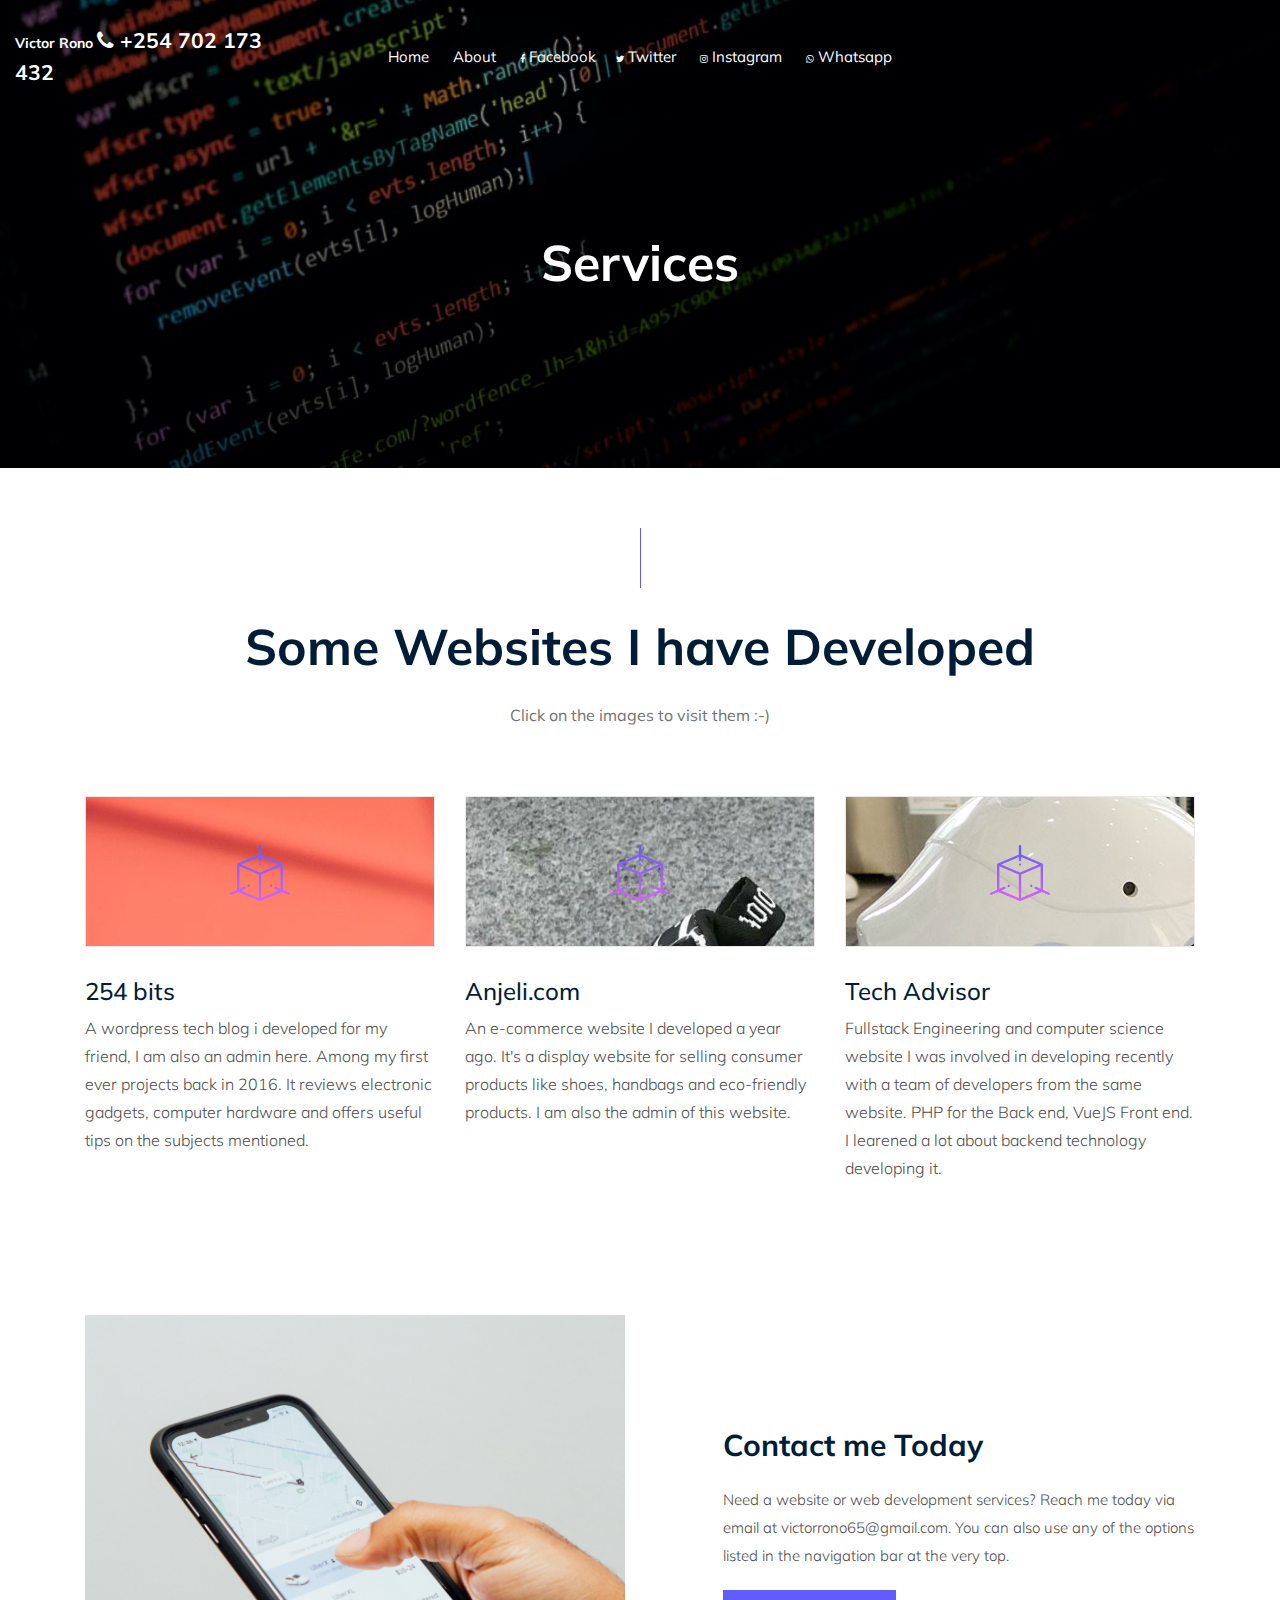
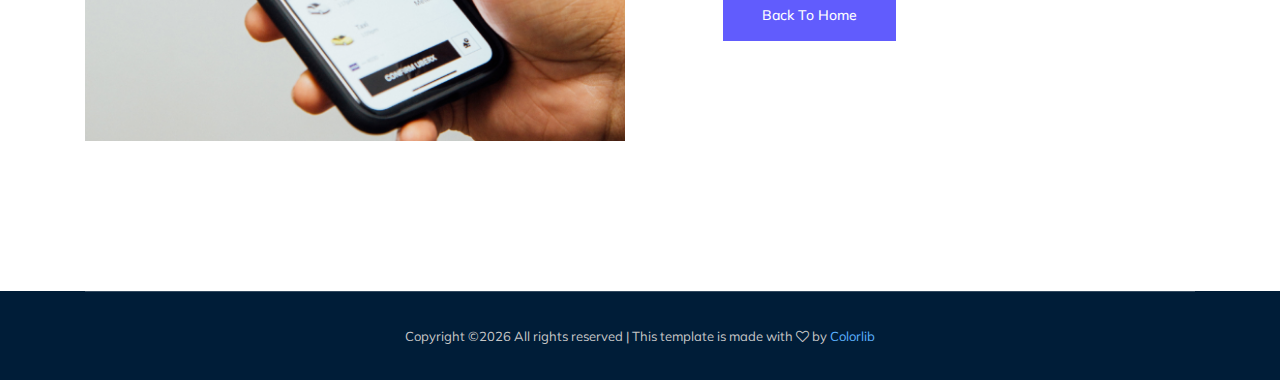
<file: about.html>
<!doctype html>
<html class="no-js" lang="zxx">

<head>
    <meta charset="utf-8">
    <meta http-equiv="x-ua-compatible" content="ie=edge">
    <title>Victor Rono</title>
    <meta name="description" content="">
    <meta name="viewport" content="width=device-width, initial-scale=1">

    <!-- <link rel="manifest" href="site.webmanifest"> -->
    <!-- Place favicon.ico in the root directory -->

    <!-- CSS here -->
    <link rel="stylesheet" href="css/bootstrap.min.css">
    <link rel="stylesheet" href="css/owl.carousel.min.css">
    <link rel="stylesheet" href="css/magnific-popup.css">
    <link rel="stylesheet" href="css/font-awesome.min.css">
    <link rel="stylesheet" href="css/themify-icons.css">
    <link rel="stylesheet" href="css/nice-select.css">
    <link rel="stylesheet" href="css/flaticon.css">
    <link rel="stylesheet" href="css/gijgo.css">
    <link rel="stylesheet" href="css/animate.min.css">
    <link rel="stylesheet" href="css/slick.css">
    <link rel="stylesheet" href="css/slicknav.css">
    <link rel="stylesheet" href="css/style.css">
    <!-- <link rel="stylesheet" href="css/responsive.css"> -->
</head>

<body>
    <!--[if lte IE 9]>
            <p class="browserupgrade">You are using an <strong>outdated</strong> browser. Please <a href="https://browsehappy.com/">upgrade your browser</a> to improve your experience and security.</p>
        <![endif]-->

    <!-- header-start -->
    <header>
        <div class="header-area ">
            <div id="sticky-header" class="main-header-area">
                <div class="container-fluid">
                    <div class="row align-items-center">
                        <div class="col-xl-3 col-lg-2">
                            <div class="logo">
                                <a class="smallwhite" href="index.html">
                                    Victor Rono  
                                </a>
                                <a class="whitex" href="tel:+254702173432"><i class="fa fa-phone"></i>  +254 702 173 432</a>   
                            </div>
                        </div>

                        <div class="col-xl-6 col-lg-7">
                            <div class="main-menu  d-none d-lg-block"> 
                                <nav>
                                    <ul id="navigation">
                                        <li class="soc"><a class="active" href="index.html">Home</a></li>
                                        <li class="soc"><a href="about.html">About</a></li>
                                        <li class="soc"><a href="https://web.facebook.com/victor.rono.77128" target="blank"> <i class="fa fa-facebook"></i> Facebook </a></>
                                        <li class="soc"><a href="https://twitter.com/VictorR62793124" target="blank"> <i class="fa fa-twitter"></i> Twitter </a></li>
                                        <li class="soc"><a href="https://www.instagram.com/victorronodev/?hl=en" target="blank"> <i class="fa fa-instagram"></i> Instagram </a></li>
                                        <li class="soc"><a href="https://wa.me/254702173432?text=Hello%20Victor," target="blank"> <i class="fa fa-whatsapp"></i> Whatsapp </a></li>
                                    </ul>

                                </nav>
                                
                         </div>
                        </div>
                        
                        

                        
                        <div class="col-12">
                            <div class="mobile_menu d-block d-lg-none"></div>
                        </div>
                    </div>

                </div>
            </div>
        </div>
    </header>
    <!-- header-end -->

    <!-- bradcam_area  -->
    <div class="bradcam_area bradcam_bg_1">
        <div class="container">
            <div class="row">
                <div class="col-xl-12">
                    <div class="bradcam_text text-center">
                        <h3>Services</h3>
                    </div>
                </div>
            </div>
        </div>
    </div>
    <!-- /bradcam_area  -->
    <!-- service_area  -->
    <div class="service_area">  
        <div class="container">
            <div class="row">
                <div class="col-xl-12">
                    <div class="section_title text-center mb-65">
                        <span></span>
                        <h3>Some Websites I have Developed</h3>
                        <p>Click on the images to visit them :-)</p>
                    </div>
                </div>
            </div>

            <div class="row">

                <div class="col-xl-4 col-md-4">
                    <a href="https://254bits.wordpress.com/" target="blank">
                    <div class="single_service text-center" id="aboutz1">
                        <div class="icon">
                            <img src="img/svg_icon/3.svg" alt="">
                         </div>
                    </div>
                    </a>
                    <h3>254 bits</h3>
                        <p>A wordpress tech blog i developed for my friend, I am also an admin here. Among my first ever projects back in 2016. It reviews 
                            electronic gadgets, computer hardware and offers useful tips on the subjects mentioned.
                        </p>
                </div>

                <div class="col-xl-4 col-md-4">
                   <a href="https://anjeli.netlify.app/" target="blank">
                            <div class="single_service text-center" id="aboutz">
                        <div class="icon">
                            <img src="img/svg_icon/3.svg" alt="">
                        </div>
                    </div>
                   </a>
                    <h3>Anjeli.com</h3>
                        <p>An e-commerce website I developed a year ago. It's a display website for selling consumer products like shoes, handbags and eco-friendly products.
                            I am also the admin of this website.
                        </p>
                 
                </div>

                <div class="col-xl-4 col-md-4">
                    <a href="https://techadvisor.co.ke/">
                    <div class="single_service text-center" id="aboutz2">
                        <div class="icon">
                            <img src="img/svg_icon/3.svg" alt="">
                        </div>
                    </div>
                    </a>
                    <h3>Tech Advisor </h3>
                        <p>Fullstack Engineering and computer science website I was involved in developing recently with a team of developers from the same website.
                          PHP for the Back end, VueJS Front end. I learened a lot about backend technology developing it.</p>
                </div>
            </div>
        </div>
    
    </div>
    <!--/ service_area  -->

    <div class="project_area">
        <div class="container">
            <div class="row align-items-center">
                <div class="col-xl-6">
                    <div class="projects_thumb">
                        <img src="img/about/projects.png" alt="">
                    </div>
                </div>
                <div class="col-xl-6">
                    <div class="projects_info">
                        <h3>Contact me Today</h3>
                        <p>Need a website or web development services? Reach me today via email at victorrono65@gmail.com. You can also use any of the options listed in the navigation bar at the very top.</p>
                        <a href="/index.html" class="boxed-btn3">Back to Home</a>
                    </div>
                </div>
            </div>
        </div>
    </div>

    <!-- testimonial_area  -->
                           
        <!-- /testimonial_area  -->
    
    <!-- footer start -->
    <footer class="footer">
        
        <div class="copy-right_text">
            <div class="container">
                <div class="footer_border"></div>
                <div class="row">
                    <div class="col-xl-12">
                        <p class="copy_right text-center">
                            <!-- Link back to Colorlib can't be removed. Template is licensed under CC BY 3.0. -->
Copyright &copy;<script>document.write(new Date().getFullYear());</script> All rights reserved | This template is made with <i class="fa fa-heart-o" aria-hidden="true"></i> by <a href="https://colorlib.com" target="_blank">Colorlib</a>
<!-- Link back to Colorlib can't be removed. Template is licensed under CC BY 3.0. -->
                        </p>
                    </div>
                </div>
            </div>
        </div>
    </footer>
    <!--/ footer end  -->

    <!-- JS here -->
    <script src="js/vendor/modernizr-3.5.0.min.js"></script>
    <script src="js/vendor/jquery-1.12.4.min.js"></script>
    <script src="js/popper.min.js"></script>
    <script src="js/bootstrap.min.js"></script>
    <script src="js/owl.carousel.min.js"></script>
    <script src="js/isotope.pkgd.min.js"></script>
    <script src="js/ajax-form.js"></script>
    <script src="js/waypoints.min.js"></script>
    <script src="js/jquery.counterup.min.js"></script>
    <script src="js/imagesloaded.pkgd.min.js"></script>
    <script src="js/scrollIt.js"></script>
    <script src="js/jquery.scrollUp.min.js"></script>
    <script src="js/wow.min.js"></script>
    <script src="js/nice-select.min.js"></script>
    <script src="js/jquery.slicknav.min.js"></script>
    <script src="js/jquery.magnific-popup.min.js"></script>
    <script src="js/plugins.js"></script>
    <script src="js/gijgo.min.js"></script>

    <!--contact js-->
    <script src="js/contact.js"></script>
    <script src="js/jquery.ajaxchimp.min.js"></script>
    <script src="js/jquery.form.js"></script>
    <script src="js/jquery.validate.min.js"></script>
    <script src="js/mail-script.js"></script>

    <script src="js/main.js"></script>
</body>

</html>
</file>
<file: css/themify-icons.css>
@font-face {
	font-family: 'themify';
	src:url('../fonts/themify.eot?-fvbane');
	src:url('../fonts/themify.eot?#iefix-fvbane') format('embedded-opentype'),
		url('../fonts/themify.woff?-fvbane') format('woff'),
		url('../fonts/themify.ttf?-fvbane') format('truetype'),
		url('../fonts/themify.svg?-fvbane#themify') format('svg');
	font-weight: normal;
	font-style: normal;
}

[class^="ti-"], [class*=" ti-"] {
	font-family: 'themify';
	/* speak: none; */
	font-style: normal;
	font-weight: normal;
	font-variant: normal;
	text-transform: none;
	line-height: 1;

	/* Better Font Rendering =========== */
	-webkit-font-smoothing: antialiased;
	-moz-osx-font-smoothing: grayscale;
}

.ti-wand:before {
	content: "\e600";
}
.ti-volume:before {
	content: "\e601";
}
.ti-user:before {
	content: "\e602";
}
.ti-unlock:before {
	content: "\e603";
}
.ti-unlink:before {
	content: "\e604";
}
.ti-trash:before {
	content: "\e605";
}
.ti-thought:before {
	content: "\e606";
}
.ti-target:before {
	content: "\e607";
}
.ti-tag:before {
	content: "\e608";
}
.ti-tablet:before {
	content: "\e609";
}
.ti-star:before {
	content: "\e60a";
}
.ti-spray:before {
	content: "\e60b";
}
.ti-signal:before {
	content: "\e60c";
}
.ti-shopping-cart:before {
	content: "\e60d";
}
.ti-shopping-cart-full:before {
	content: "\e60e";
}
.ti-settings:before {
	content: "\e60f";
}
.ti-search:before {
	content: "\e610";
}
.ti-zoom-in:before {
	content: "\e611";
}
.ti-zoom-out:before {
	content: "\e612";
}
.ti-cut:before {
	content: "\e613";
}
.ti-ruler:before {
	content: "\e614";
}
.ti-ruler-pencil:before {
	content: "\e615";
}
.ti-ruler-alt:before {
	content: "\e616";
}
.ti-bookmark:before {
	content: "\e617";
}
.ti-bookmark-alt:before {
	content: "\e618";
}
.ti-reload:before {
	content: "\e619";
}
.ti-plus:before {
	content: "\e61a";
}
.ti-pin:before {
	content: "\e61b";
}
.ti-pencil:before {
	content: "\e61c";
}
.ti-pencil-alt:before {
	content: "\e61d";
}
.ti-paint-roller:before {
	content: "\e61e";
}
.ti-paint-bucket:before {
	content: "\e61f";
}
.ti-na:before {
	content: "\e620";
}
.ti-mobile:before {
	content: "\e621";
}
.ti-minus:before {
	content: "\e622";
}
.ti-medall:before {
	content: "\e623";
}
.ti-medall-alt:before {
	content: "\e624";
}
.ti-marker:before {
	content: "\e625";
}
.ti-marker-alt:before {
	content: "\e626";
}
.ti-arrow-up:before {
	content: "\e627";
}
.ti-arrow-right:before {
	content: "\e628";
}
.ti-arrow-left:before {
	content: "\e629";
}
.ti-arrow-down:before {
	content: "\e62a";
}
.ti-lock:before {
	content: "\e62b";
}
.ti-location-arrow:before {
	content: "\e62c";
}
.ti-link:before {
	content: "\e62d";
}
.ti-layout:before {
	content: "\e62e";
}
.ti-layers:before {
	content: "\e62f";
}
.ti-layers-alt:before {
	content: "\e630";
}
.ti-key:before {
	content: "\e631";
}
.ti-import:before {
	content: "\e632";
}
.ti-image:before {
	content: "\e633";
}
.ti-heart:before {
	content: "\e634";
}
.ti-heart-broken:before {
	content: "\e635";
}
.ti-hand-stop:before {
	content: "\e636";
}
.ti-hand-open:before {
	content: "\e637";
}
.ti-hand-drag:before {
	content: "\e638";
}
.ti-folder:before {
	content: "\e639";
}
.ti-flag:before {
	content: "\e63a";
}
.ti-flag-alt:before {
	content: "\e63b";
}
.ti-flag-alt-2:before {
	content: "\e63c";
}
.ti-eye:before {
	content: "\e63d";
}
.ti-export:before {
	content: "\e63e";
}
.ti-exchange-vertical:before {
	content: "\e63f";
}
.ti-desktop:before {
	content: "\e640";
}
.ti-cup:before {
	content: "\e641";
}
.ti-crown:before {
	content: "\e642";
}
.ti-comments:before {
	content: "\e643";
}
.ti-comment:before {
	content: "\e644";
}
.ti-comment-alt:before {
	content: "\e645";
}
.ti-close:before {
	content: "\e646";
}
.ti-clip:before {
	content: "\e647";
}
.ti-angle-up:before {
	content: "\e648";
}
.ti-angle-right:before {
	content: "\e649";
}
.ti-angle-left:before {
	content: "\e64a";
}
.ti-angle-down:before {
	content: "\e64b";
}
.ti-check:before {
	content: "\e64c";
}
.ti-check-box:before {
	content: "\e64d";
}
.ti-camera:before {
	content: "\e64e";
}
.ti-announcement:before {
	content: "\e64f";
}
.ti-brush:before {
	content: "\e650";
}
.ti-briefcase:before {
	content: "\e651";
}
.ti-bolt:before {
	content: "\e652";
}
.ti-bolt-alt:before {
	content: "\e653";
}
.ti-blackboard:before {
	content: "\e654";
}
.ti-bag:before {
	content: "\e655";
}
.ti-move:before {
	content: "\e656";
}
.ti-arrows-vertical:before {
	content: "\e657";
}
.ti-arrows-horizontal:before {
	content: "\e658";
}
.ti-fullscreen:before {
	content: "\e659";
}
.ti-arrow-top-right:before {
	content: "\e65a";
}
.ti-arrow-top-left:before {
	content: "\e65b";
}
.ti-arrow-circle-up:before {
	content: "\e65c";
}
.ti-arrow-circle-right:before {
	content: "\e65d";
}
.ti-arrow-circle-left:before {
	content: "\e65e";
}
.ti-arrow-circle-down:before {
	content: "\e65f";
}
.ti-angle-double-up:before {
	content: "\e660";
}
.ti-angle-double-right:before {
	content: "\e661";
}
.ti-angle-double-left:before {
	content: "\e662";
}
.ti-angle-double-down:before {
	content: "\e663";
}
.ti-zip:before {
	content: "\e664";
}
.ti-world:before {
	content: "\e665";
}
.ti-wheelchair:before {
	content: "\e666";
}
.ti-view-list:before {
	content: "\e667";
}
.ti-view-list-alt:before {
	content: "\e668";
}
.ti-view-grid:before {
	content: "\e669";
}
.ti-uppercase:before {
	content: "\e66a";
}
.ti-upload:before {
	content: "\e66b";
}
.ti-underline:before {
	content: "\e66c";
}
.ti-truck:before {
	content: "\e66d";
}
.ti-timer:before {
	content: "\e66e";
}
.ti-ticket:before {
	content: "\e66f";
}
.ti-thumb-up:before {
	content: "\e670";
}
.ti-thumb-down:before {
	content: "\e671";
}
.ti-text:before {
	content: "\e672";
}
.ti-stats-up:before {
	content: "\e673";
}
.ti-stats-down:before {
	content: "\e674";
}
.ti-split-v:before {
	content: "\e675";
}
.ti-split-h:before {
	content: "\e676";
}
.ti-smallcap:before {
	content: "\e677";
}
.ti-shine:before {
	content: "\e678";
}
.ti-shift-right:before {
	content: "\e679";
}
.ti-shift-left:before {
	content: "\e67a";
}
.ti-shield:before {
	content: "\e67b";
}
.ti-notepad:before {
	content: "\e67c";
}
.ti-server:before {
	content: "\e67d";
}
.ti-quote-right:before {
	content: "\e67e";
}
.ti-quote-left:before {
	content: "\e67f";
}
.ti-pulse:before {
	content: "\e680";
}
.ti-printer:before {
	content: "\e681";
}
.ti-power-off:before {
	content: "\e682";
}
.ti-plug:before {
	content: "\e683";
}
.ti-pie-chart:before {
	content: "\e684";
}
.ti-paragraph:before {
	content: "\e685";
}
.ti-panel:before {
	content: "\e686";
}
.ti-package:before {
	content: "\e687";
}
.ti-music:before {
	content: "\e688";
}
.ti-music-alt:before {
	content: "\e689";
}
.ti-mouse:before {
	content: "\e68a";
}
.ti-mouse-alt:before {
	content: "\e68b";
}
.ti-money:before {
	content: "\e68c";
}
.ti-microphone:before {
	content: "\e68d";
}
.ti-menu:before {
	content: "\e68e";
}
.ti-menu-alt:before {
	content: "\e68f";
}
.ti-map:before {
	content: "\e690";
}
.ti-map-alt:before {
	content: "\e691";
}
.ti-loop:before {
	content: "\e692";
}
.ti-location-pin:before {
	content: "\e693";
}
.ti-list:before {
	content: "\e694";
}
.ti-light-bulb:before {
	content: "\e695";
}
.ti-Italic:before {
	content: "\e696";
}
.ti-info:before {
	content: "\e697";
}
.ti-infinite:before {
	content: "\e698";
}
.ti-id-badge:before {
	content: "\e699";
}
.ti-hummer:before {
	content: "\e69a";
}
.ti-home:before {
	content: "\e69b";
}
.ti-help:before {
	content: "\e69c";
}
.ti-headphone:before {
	content: "\e69d";
}
.ti-harddrives:before {
	content: "\e69e";
}
.ti-harddrive:before {
	content: "\e69f";
}
.ti-gift:before {
	content: "\e6a0";
}
.ti-game:before {
	content: "\e6a1";
}
.ti-filter:before {
	content: "\e6a2";
}
.ti-files:before {
	content: "\e6a3";
}
.ti-file:before {
	content: "\e6a4";
}
.ti-eraser:before {
	content: "\e6a5";
}
.ti-envelope:before {
	content: "\e6a6";
}
.ti-download:before {
	content: "\e6a7";
}
.ti-direction:before {
	content: "\e6a8";
}
.ti-direction-alt:before {
	content: "\e6a9";
}
.ti-dashboard:before {
	content: "\e6aa";
}
.ti-control-stop:before {
	content: "\e6ab";
}
.ti-control-shuffle:before {
	content: "\e6ac";
}
.ti-control-play:before {
	content: "\e6ad";
}
.ti-control-pause:before {
	content: "\e6ae";
}
.ti-control-forward:before {
	content: "\e6af";
}
.ti-control-backward:before {
	content: "\e6b0";
}
.ti-cloud:before {
	content: "\e6b1";
}
.ti-cloud-up:before {
	content: "\e6b2";
}
.ti-cloud-down:before {
	content: "\e6b3";
}
.ti-clipboard:before {
	content: "\e6b4";
}
.ti-car:before {
	content: "\e6b5";
}
.ti-calendar:before {
	content: "\e6b6";
}
.ti-book:before {
	content: "\e6b7";
}
.ti-bell:before {
	content: "\e6b8";
}
.ti-basketball:before {
	content: "\e6b9";
}
.ti-bar-chart:before {
	content: "\e6ba";
}
.ti-bar-chart-alt:before {
	content: "\e6bb";
}
.ti-back-right:before {
	content: "\e6bc";
}
.ti-back-left:before {
	content: "\e6bd";
}
.ti-arrows-corner:before {
	content: "\e6be";
}
.ti-archive:before {
	content: "\e6bf";
}
.ti-anchor:before {
	content: "\e6c0";
}
.ti-align-right:before {
	content: "\e6c1";
}
.ti-align-left:before {
	content: "\e6c2";
}
.ti-align-justify:before {
	content: "\e6c3";
}
.ti-align-center:before {
	content: "\e6c4";
}
.ti-alert:before {
	content: "\e6c5";
}
.ti-alarm-clock:before {
	content: "\e6c6";
}
.ti-agenda:before {
	content: "\e6c7";
}
.ti-write:before {
	content: "\e6c8";
}
.ti-window:before {
	content: "\e6c9";
}
.ti-widgetized:before {
	content: "\e6ca";
}
.ti-widget:before {
	content: "\e6cb";
}
.ti-widget-alt:before {
	content: "\e6cc";
}
.ti-wallet:before {
	content: "\e6cd";
}
.ti-video-clapper:before {
	content: "\e6ce";
}
.ti-video-camera:before {
	content: "\e6cf";
}
.ti-vector:before {
	content: "\e6d0";
}
.ti-themify-logo:before {
	content: "\e6d1";
}
.ti-themify-favicon:before {
	content: "\e6d2";
}
.ti-themify-favicon-alt:before {
	content: "\e6d3";
}
.ti-support:before {
	content: "\e6d4";
}
.ti-stamp:before {
	content: "\e6d5";
}
.ti-split-v-alt:before {
	content: "\e6d6";
}
.ti-slice:before {
	content: "\e6d7";
}
.ti-shortcode:before {
	content: "\e6d8";
}
.ti-shift-right-alt:before {
	content: "\e6d9";
}
.ti-shift-left-alt:before {
	content: "\e6da";
}
.ti-ruler-alt-2:before {
	content: "\e6db";
}
.ti-receipt:before {
	content: "\e6dc";
}
.ti-pin2:before {
	content: "\e6dd";
}
.ti-pin-alt:before {
	content: "\e6de";
}
.ti-pencil-alt2:before {
	content: "\e6df";
}
.ti-palette:before {
	content: "\e6e0";
}
.ti-more:before {
	content: "\e6e1";
}
.ti-more-alt:before {
	content: "\e6e2";
}
.ti-microphone-alt:before {
	content: "\e6e3";
}
.ti-magnet:before {
	content: "\e6e4";
}
.ti-line-double:before {
	content: "\e6e5";
}
.ti-line-dotted:before {
	content: "\e6e6";
}
.ti-line-dashed:before {
	content: "\e6e7";
}
.ti-layout-width-full:before {
	content: "\e6e8";
}
.ti-layout-width-default:before {
	content: "\e6e9";
}
.ti-layout-width-default-alt:before {
	content: "\e6ea";
}
.ti-layout-tab:before {
	content: "\e6eb";
}
.ti-layout-tab-window:before {
	content: "\e6ec";
}
.ti-layout-tab-v:before {
	content: "\e6ed";
}
.ti-layout-tab-min:before {
	content: "\e6ee";
}
.ti-layout-slider:before {
	content: "\e6ef";
}
.ti-layout-slider-alt:before {
	content: "\e6f0";
}
.ti-layout-sidebar-right:before {
	content: "\e6f1";
}
.ti-layout-sidebar-none:before {
	content: "\e6f2";
}
.ti-layout-sidebar-left:before {
	content: "\e6f3";
}
.ti-layout-placeholder:before {
	content: "\e6f4";
}
.ti-layout-menu:before {
	content: "\e6f5";
}
.ti-layout-menu-v:before {
	content: "\e6f6";
}
.ti-layout-menu-separated:before {
	content: "\e6f7";
}
.ti-layout-menu-full:before {
	content: "\e6f8";
}
.ti-layout-media-right-alt:before {
	content: "\e6f9";
}
.ti-layout-media-right:before {
	content: "\e6fa";
}
.ti-layout-media-overlay:before {
	content: "\e6fb";
}
.ti-layout-media-overlay-alt:before {
	content: "\e6fc";
}
.ti-layout-media-overlay-alt-2:before {
	content: "\e6fd";
}
.ti-layout-media-left-alt:before {
	content: "\e6fe";
}
.ti-layout-media-left:before {
	content: "\e6ff";
}
.ti-layout-media-center-alt:before {
	content: "\e700";
}
.ti-layout-media-center:before {
	content: "\e701";
}
.ti-layout-list-thumb:before {
	content: "\e702";
}
.ti-layout-list-thumb-alt:before {
	content: "\e703";
}
.ti-layout-list-post:before {
	content: "\e704";
}
.ti-layout-list-large-image:before {
	content: "\e705";
}
.ti-layout-line-solid:before {
	content: "\e706";
}
.ti-layout-grid4:before {
	content: "\e707";
}
.ti-layout-grid3:before {
	content: "\e708";
}
.ti-layout-grid2:before {
	content: "\e709";
}
.ti-layout-grid2-thumb:before {
	content: "\e70a";
}
.ti-layout-cta-right:before {
	content: "\e70b";
}
.ti-layout-cta-left:before {
	content: "\e70c";
}
.ti-layout-cta-center:before {
	content: "\e70d";
}
.ti-layout-cta-btn-right:before {
	content: "\e70e";
}
.ti-layout-cta-btn-left:before {
	content: "\e70f";
}
.ti-layout-column4:before {
	content: "\e710";
}
.ti-layout-column3:before {
	content: "\e711";
}
.ti-layout-column2:before {
	content: "\e712";
}
.ti-layout-accordion-separated:before {
	content: "\e713";
}
.ti-layout-accordion-merged:before {
	content: "\e714";
}
.ti-layout-accordion-list:before {
	content: "\e715";
}
.ti-ink-pen:before {
	content: "\e716";
}
.ti-info-alt:before {
	content: "\e717";
}
.ti-help-alt:before {
	content: "\e718";
}
.ti-headphone-alt:before {
	content: "\e719";
}
.ti-hand-point-up:before {
	content: "\e71a";
}
.ti-hand-point-right:before {
	content: "\e71b";
}
.ti-hand-point-left:before {
	content: "\e71c";
}
.ti-hand-point-down:before {
	content: "\e71d";
}
.ti-gallery:before {
	content: "\e71e";
}
.ti-face-smile:before {
	content: "\e71f";
}
.ti-face-sad:before {
	content: "\e720";
}
.ti-credit-card:before {
	content: "\e721";
}
.ti-control-skip-forward:before {
	content: "\e722";
}
.ti-control-skip-backward:before {
	content: "\e723";
}
.ti-control-record:before {
	content: "\e724";
}
.ti-control-eject:before {
	content: "\e725";
}
.ti-comments-smiley:before {
	content: "\e726";
}
.ti-brush-alt:before {
	content: "\e727";
}
.ti-youtube:before {
	content: "\e728";
}
.ti-vimeo:before {
	content: "\e729";
}
.ti-twitter:before {
	content: "\e72a";
}
.ti-time:before {
	content: "\e72b";
}
.ti-tumblr:before {
	content: "\e72c";
}
.ti-skype:before {
	content: "\e72d";
}
.ti-share:before {
	content: "\e72e";
}
.ti-share-alt:before {
	content: "\e72f";
}
.ti-rocket:before {
	content: "\e730";
}
.ti-pinterest:before {
	content: "\e731";
}
.ti-new-window:before {
	content: "\e732";
}
.ti-microsoft:before {
	content: "\e733";
}
.ti-list-ol:before {
	content: "\e734";
}
.ti-linkedin:before {
	content: "\e735";
}
.ti-layout-sidebar-2:before {
	content: "\e736";
}
.ti-layout-grid4-alt:before {
	content: "\e737";
}
.ti-layout-grid3-alt:before {
	content: "\e738";
}
.ti-layout-grid2-alt:before {
	content: "\e739";
}
.ti-layout-column4-alt:before {
	content: "\e73a";
}
.ti-layout-column3-alt:before {
	content: "\e73b";
}
.ti-layout-column2-alt:before {
	content: "\e73c";
}
.ti-instagram:before {
	content: "\e73d";
}
.ti-google:before {
	content: "\e73e";
}
.ti-github:before {
	content: "\e73f";
}
.ti-flickr:before {
	content: "\e740";
}
.ti-facebook:before {
	content: "\e741";
}
.ti-dropbox:before {
	content: "\e742";
}
.ti-dribbble:before {
	content: "\e743";
}
.ti-apple:before {
	content: "\e744";
}
.ti-android:before {
	content: "\e745";
}
.ti-save:before {
	content: "\e746";
}
.ti-save-alt:before {
	content: "\e747";
}
.ti-yahoo:before {
	content: "\e748";
}
.ti-wordpress:before {
	content: "\e749";
}
.ti-vimeo-alt:before {
	content: "\e74a";
}
.ti-twitter-alt:before {
	content: "\e74b";
}
.ti-tumblr-alt:before {
	content: "\e74c";
}
.ti-trello:before {
	content: "\e74d";
}
.ti-stack-overflow:before {
	content: "\e74e";
}
.ti-soundcloud:before {
	content: "\e74f";
}
.ti-sharethis:before {
	content: "\e750";
}
.ti-sharethis-alt:before {
	content: "\e751";
}
.ti-reddit:before {
	content: "\e752";
}
.ti-pinterest-alt:before {
	content: "\e753";
}
.ti-microsoft-alt:before {
	content: "\e754";
}
.ti-linux:before {
	content: "\e755";
}
.ti-jsfiddle:before {
	content: "\e756";
}
.ti-joomla:before {
	content: "\e757";
}
.ti-html5:before {
	content: "\e758";
}
.ti-flickr-alt:before {
	content: "\e759";
}
.ti-email:before {
	content: "\e75a";
}
.ti-drupal:before {
	content: "\e75b";
}
.ti-dropbox-alt:before {
	content: "\e75c";
}
.ti-css3:before {
	content: "\e75d";
}
.ti-rss:before {
	content: "\e75e";
}
.ti-rss-alt:before {
	content: "\e75f";
}
</file>
<file: css/nice-select.css>
.nice-select {
  -webkit-tap-highlight-color: transparent;
  background-color: #fff;
  border-radius: 5px;
  border: solid 1px #e8e8e8;
  box-sizing: border-box;
  clear: both;
  cursor: pointer;
  display: block;
  float: left;
  font-family: inherit;
  font-size: 14px;
  font-weight: normal;
  height: 42px;
  line-height: 40px;
  outline: none;
  padding-left: 18px;
  padding-right: 30px;
  position: relative;
  text-align: left !important;
  -webkit-transition: all 0.2s ease-in-out;
  transition: all 0.2s ease-in-out;
  -webkit-user-select: none;
     -moz-user-select: none;
      -ms-user-select: none;
          user-select: none;
  white-space: nowrap;
  width: auto; }
  .nice-select:hover {
    border-color: #dbdbdb; }
  .nice-select:active, .nice-select.open, .nice-select:focus {
    border-color: #999; }


  .nice-select.disabled {
    border-color: #ededed;
    color: #999;
    pointer-events: none; }
    .nice-select.disabled:after {
      border-color: #cccccc; }
  .nice-select.wide {
    width: 100%; }
    .nice-select.wide .list {
      left: 0 !important;
      right: 0 !important; }
  .nice-select.right {
    float: right; }
    .nice-select.right .list {
      left: auto;
      right: 0; }
  .nice-select.small {
    font-size: 12px;
    height: 36px;
    line-height: 34px; }
    .nice-select.small:after {
      height: 4px;
      width: 4px; }
    .nice-select.small .option {
      line-height: 34px;
      min-height: 34px; }
  .nice-select .list {
    background-color: #fff;
    border-radius: 5px;
    box-shadow: 0 0 0 1px rgba(68, 68, 68, 0.11);
    box-sizing: border-box;
    margin-top: 4px;
    opacity: 0;
    overflow: hidden;
    padding: 0;
    pointer-events: none;
    position: absolute;
    top: 100%;
    left: 0;
    -webkit-transform-origin: 50% 0;
        -ms-transform-origin: 50% 0;
            transform-origin: 50% 0;
    -webkit-transform: scale(0.75) translateY(-21px);
        -ms-transform: scale(0.75) translateY(-21px);
            transform: scale(0.75) translateY(-21px);
    -webkit-transition: all 0.2s cubic-bezier(0.5, 0, 0, 1.25), opacity 0.15s ease-out;
    transition: all 0.2s cubic-bezier(0.5, 0, 0, 1.25), opacity 0.15s ease-out;
    z-index: 9; }
    .nice-select .list:hover .option:not(:hover) {
      background-color: transparent !important; }
  .nice-select .option {
    cursor: pointer;
    font-weight: 400;
    line-height: 40px;
    list-style: none;
    min-height: 40px;
    outline: none;
    padding-left: 18px;
    padding-right: 29px;
    text-align: left;
    -webkit-transition: all 0.2s;
    transition: all 0.2s; }
    .nice-select .option:hover, .nice-select .option.focus, .nice-select .option.selected.focus {
      background-color: #f6f6f6; }
    .nice-select .option.selected {
      font-weight: bold; }
    .nice-select .option.disabled {
      background-color: transparent;
      color: #999;
      cursor: default; }

.no-csspointerevents .nice-select .list {
  display: none; }

.no-csspointerevents .nice-select.open .list {
  display: block; }





  /* ,,,,,,,,,,,,,,,, */


  .nice-select:after {
    content: "\e64b";
    display: block;
    height: 5px;
    margin-top: -5px;
    pointer-events: none;
    position: absolute;
    right: 30px;
    top: 8px;
    transition: all 0.15s ease-in-out;
    width: 5px;
    font-family: 'themify';
    color: #ddd; }

    .nice-select.open:after {
 }
    .nice-select.open .list {
      opacity: 1;
      pointer-events: auto;
      -webkit-transform: scale(1) translateY(0);
          -ms-transform: scale(1) translateY(0);
              transform: scale(1) translateY(0); }
</file>
<file: css/flaticon.css>
/*
  	Flaticon icon font: Flaticon
  	Creation date: 07/09/2019 08:07
  	*/

	  @font-face {
		font-family: "Flaticon";
		src: url("../fonts/Flaticon.eot");
		src: url("../fonts/Flaticon.eot");
		src: url("../fonts/Flaticon.eot?#iefix") format("embedded-opentype"),
			 url("../fonts/Flaticon.woff2") format("woff2"),
			 url("../fonts/Flaticon.woff") format("woff"),
			 url("../fonts/Flaticon.ttf") format("truetype"),
			 url("../fonts/Flaticon.svg#Flaticon") format("svg");
		font-weight: normal;
		font-style: normal;
	  }
	  
	  @media screen and (-webkit-min-device-pixel-ratio:0) {
		@font-face {
		  font-family: "Flaticon";
		  src: url("./Flaticon.svg#Flaticon") format("svg");
		}
	  }
	  
	  [class^="flaticon-"]:before, [class*=" flaticon-"]:before,
	  [class^="flaticon-"]:after, [class*=" flaticon-"]:after {   
		font-family: Flaticon;
			  font-size: 20px;
	  font-style: normal;
	  margin-left: 20px;
	  }
	  
	.flaticon-legal-paper:before {
		content: "\e001";
	}
	.flaticon-case:before {
		content: "\e002";
	}
	.flaticon-survey:before {
		content: "\e003";
	}
	.flaticon-bar-chart:before {
		content: "\e004";
	}
	.flaticon-controls:before {
		content: "\e005";
	}
	.flaticon-puzzle:before {
		content: "\e006";
	}
	.flaticon-right:before {
		content: "\e007";
	}
</file>
<file: css/gijgo.css>
.gj-button {
    background-color: #f5f5f5;
    border: 1px solid #ddd;
    color: #000;
    border-radius: 3px;
    padding: 6px 10px;
    cursor: pointer;
}

.gj-unselectable {
    -webkit-touch-callout: none;
    -webkit-user-select: none;
    -khtml-user-select: none;
    -moz-user-select: none;
    -ms-user-select: none;
    user-select: none;
}

.gj-row {
    display: -webkit-box;
    display: -ms-flexbox;
    display: flex;
    -ms-flex-wrap: wrap;
    flex-wrap: wrap;
}

.gj-margin-left-5 {
    margin-left: 5px;
}

.gj-margin-left-10 {
    margin-left: 10px;
}

.gj-width-full {
    width: 100%;
}

.gj-cursor-pointer {
    cursor: pointer;
}

.gj-text-align-center {
    text-align: center;
}

.gj-font-size-16 {
    font-size: 16px;
}

.gj-hidden {
    display: none;
}

/** Material Design */
.gj-button-md {
    background: 0 0;
    border: none;
    border-radius: 2px;
    color: rgba(0, 0, 0, 0.87);
    position: relative;
    height: 36px;
    margin: 0;
    min-width: 64px;
    padding: 0 16px;
    display: inline-block;
    font-family: "Roboto","Helvetica","Arial",sans-serif;
    font-size: 1rem;
    font-weight: 500;
    text-transform: uppercase;
    letter-spacing: 0;
    overflow: hidden;
    will-change: box-shadow;
    transition: box-shadow .2s cubic-bezier(.4,0,1,1),background-color .2s cubic-bezier(.4,0,.2,1),color .2s cubic-bezier(.4,0,.2,1);
    outline: none;
    cursor: pointer;
    text-decoration: none;
    text-align: center;
    line-height: 36px;
    vertical-align: middle;
    overflow: hidden;
    -webkit-user-select: none;
    -moz-user-select: none;
    -ms-user-select: none;
    user-select: none;
}

.gj-button-md:hover {
    background-color: rgba(158,158,158,.2);
}

.gj-button-md:disabled {
    color: rgba(0,0,0,.26);
    background: 0 0;
}

.gj-button-md .material-icons,
.gj-button-md .gj-icon {
    vertical-align: middle;
    /*font-size: 1.3rem;
    margin-right: 4px;*/
}

.gj-button-md.gj-button-md-icon {
    width: 24px;
    height: 31px;
    min-width: 24px;
    padding: 0px;
    display: table;
}

.gj-button-md.gj-button-md-icon .material-icons,
.gj-button-md.gj-button-md-icon .gj-icon {
    display: table-cell;
    margin-right: 0px;
    width: 24px;
    height: 24px;
}

.gj-button-md.active {
    background-color: rgba(158,158,158,.4);
}

.gj-button-md-group {
    position: relative;
    display: inline-block;
    vertical-align: middle;
}

.gj-textbox-md {
    border: none;
    border-bottom: 1px solid rgba(0,0,0,.42);
    display: block;
    font-family: "Helvetica","Arial",sans-serif;
    font-size: 16px;
    line-height: 16px;
    padding: 4px 0px;
    margin: 0;
    width: 100%;
    background: 0 0;
    text-align: left;
    color: rgba(0,0,0,.87);
}

.gj-textbox-md:focus,
.gj-textbox-md:active {
    border-bottom: 2px solid rgba(0,0,0,.42);
    outline: none;
}

.gj-textbox-md::placeholder {
    color: #8e8e8e;
}

.gj-textbox-md:-ms-input-placeholder {
    color: #8e8e8e;
}

.gj-textbox-md::-ms-input-placeholder {
    color: #8e8e8e;
}

.gj-md-spacer-24 {
    min-width: 24px;
    width: 24px;
    display: inline-block;
}

.gj-md-spacer-32 {
    min-width: 32px;
    width: 32px;
    display: inline-block;
}

.gj-modal {
    position: fixed;
    top: 0;
    right: 0;
    bottom: 0;
    left: 0;
    z-index: 1203;
    display: none;
    overflow: hidden;
    -webkit-overflow-scrolling: touch;
    outline: 0;
    background-color: rgba(0, 0, 0, 0.54118);
    transition: 200ms ease opacity;
    will-change: opacity;
}

/* List */
ul.gj-list li [data-role="wrapper"] {
    display: table;
    width: 100%;
}

ul.gj-list li [data-role="checkbox"] {
    display: table-cell;
    vertical-align:middle;
    text-align:center;
}

ul.gj-list li [data-role="image"] {
    display: table-cell;
    vertical-align:middle;
    text-align:center;
}

ul.gj-list li [data-role="display"] {
    display: table-cell;
    vertical-align:middle;
    cursor: pointer;
}

ul.gj-list li [data-role="display"]:empty:before {
  content: "\200b"; /* unicode zero width space character */
}

/* List - Bootstrap */
ul.gj-list-bootstrap {
    padding-left: 0px;
    margin-bottom: 0px;
}

ul.gj-list-bootstrap li {
    padding: 0px;
}

ul.gj-list-bootstrap li [data-role="wrapper"] {
    padding: 0px 10px;
}

ul.gj-list-bootstrap li [data-role="checkbox"] {
    width: 24px;
    padding: 3px;
}

ul.gj-list-bootstrap li [data-role="image"] {
    width: 24px;
    height: 24px;
}

ul.gj-list-bootstrap li [data-role="display"] {
    padding: 8px 0px 8px 4px;
}

.list-group-item.active ul li, .list-group-item.active:focus ul li, .list-group-item.active:hover ul li {
    text-shadow: none;
    color:initial;
}

/* List - Material Design */
ul.gj-list-md {
    padding: 0px;
    list-style: none;
    list-style-type: none;
    line-height: 24px;
    letter-spacing: 0;
    color: #616161; /* Gray 700 */
}

ul.gj-list-md li {
    display: list-item;
    list-style-type: none;
    padding: 0px;
    min-height: unset;
    box-sizing: border-box;
    align-items: center;
    cursor: default;
    overflow: hidden;

    font-family: "Roboto","Helvetica","Arial",sans-serif;
    font-size: 16px;
    font-weight: 400;
    letter-spacing: .04em;
    line-height: 1;
    
    -webkit-flex-direction: row;
    -ms-flex-direction: row;
    flex-direction: row;
    -webkit-flex-wrap: nowrap;
    -ms-flex-wrap: nowrap;
    flex-wrap: nowrap;
}

ul.gj-list-md li [data-role="checkbox"] {
    height: 24px;
    width: 24px;
}

ul.gj-list-md li [data-role="image"] {
    height: 24px;
    width: 24px;
}

ul.gj-list-md li [data-role="display"] {
    padding: 8px 0px 8px 5px;
    order: 0;
    flex-grow: 2;
    text-decoration: none;
    box-sizing: border-box;
    align-items: center;
    text-align: left;
    color: rgba(0,0,0,.87);
}

ul.gj-list-md li.disabled>[data-role="wrapper"]>[data-role="display"] {
    color: #9E9E9E; /* Gray 500 */
}

.gj-list-md-active {
    background: #e0e0e0;
    color: #3f51b5;
}


/* Picker */
.gj-picker {
    position: absolute;
    z-index: 1203;
    background-color: #fff;
}

.gj-picker .selected {
    color: #fff;
}

/* Material Design */
.gj-picker-md {
    font-family: "Roboto","Helvetica","Arial",sans-serif;
    font-size: 16px;
    font-weight: 400;
    letter-spacing: .04em;
    line-height: 1;
    color: rgba(0,0,0,.87);
    border: 1px solid #E0E0E0;
}

.gj-modal .gj-picker-md {
    border: 0px;
}

.gj-picker-md [role="header"] {
    color: rgba(255, 255, 255, 0.54);
    display: flex;
    background: #2196f3;
    align-items: baseline;
    user-select: none;
    justify-content: center;
}

.gj-picker-md [role="footer"] {
    float: right;
    padding: 10px;
}

.gj-picker-md [role="footer"] button.gj-button-md {
    color: #2196f3;
    font-weight: bold;
    font-size: 13px;
}

/* Bootstrap */
.gj-picker-bootstrap {
    border-radius: 4px;
    border: 1px solid #E0E0E0;
}

.gj-picker-bootstrap .selected {
    color: #888;
}

.gj-picker-bootstrap [role="header"] {
    background: #eee;
    color: #AAA;
}
@font-face {
    font-family: 'gijgo-material';
    src: url('../fonts/gijgo-material.eot?235541');
    src: url('../fonts/gijgo-material.eot?235541#iefix') format('embedded-opentype'), url('../fonts/gijgo-material.ttf?235541') format('truetype'), url('../fonts/gijgo-material.woff?235541') format('woff'), url('../fonts/gijgo-material.svg?235541#gijgo-material') format('svg');
    font-weight: normal;
    font-style: normal;
}

.gj-icon {
    /* use !important to prevent issues with browser extensions that change fonts */
    font-family: 'gijgo-material' !important;
    font-size: 24px;
    speak: none;
    font-style: normal;
    font-weight: normal;
    font-variant: normal;
    text-transform: none;
    line-height: 1;
    /* Enable Ligatures ================ */
    letter-spacing: 0;
    -webkit-font-feature-settings: "liga";
    -moz-font-feature-settings: "liga=1";
    -moz-font-feature-settings: "liga";
    -ms-font-feature-settings: "liga" 1;
    font-feature-settings: "liga";
    -webkit-font-variant-ligatures: discretionary-ligatures;
    font-variant-ligatures: discretionary-ligatures;
    /* Better Font Rendering =========== */
    -webkit-font-smoothing: antialiased;
    -moz-osx-font-smoothing: grayscale;
}

.gj-icon.undo:before {
    content: "\e900";
}

.gj-icon.vertical-align-top:before {
    content: "\e901";
}

.gj-icon.vertical-align-center:before {
    content: "\e902";
}

.gj-icon.vertical-align-bottom:before {
    content: "\e903";
}

.gj-icon.arrow-dropup:before {
    content: "\e904";
}

.gj-icon.clock:before {
    content: "\e905";
}

.gj-icon.refresh:before {
    content: "\e906";
}

.gj-icon.last-page:before {
    content: "\e907";
}

.gj-icon.first-page:before {
    content: "\e908";
}

.gj-icon.cancel:before {
    content: "\e909";
}

.gj-icon.clear:before {
    content: "\e90a";
}

.gj-icon.check-circle:before {
    content: "\e90b";
}

.gj-icon.delete:before {
    content: "\e90c";
}

.gj-icon.arrow-upward:before {
    content: "\e90d";
}

.gj-icon.arrow-forward:before {
    content: "\e90e";
}

.gj-icon.arrow-downward:before {
    content: "\e90f";
}

.gj-icon.arrow-back:before {
    content: "\e910";
}

.gj-icon.list-numbered:before {
    content: "\e911";
}

.gj-icon.list-bulleted:before {
    content: "\e912";
}

.gj-icon.indent-increase:before {
    content: "\e913";
}

.gj-icon.indent-decrease:before {
    content: "\e914";
}

.gj-icon.redo:before {
    content: "\e915";
}

.gj-icon.align-right:before {
    content: "\e916";
}

.gj-icon.align-left:before {
    content: "\e917";
}

.gj-icon.align-justify:before {
    content: "\e918";
}

.gj-icon.align-center:before {
    content: "\e919";
}

.gj-icon.strikethrough:before {
    content: "\e91a";
}

.gj-icon.italic:before {
    content: "\e91b";
}

.gj-icon.underlined:before {
    content: "\e91c";
}

.gj-icon.bold:before {
    content: "\e91d";
}

.gj-icon.arrow-dropdown:before {
    content: "\e91e";
}

.gj-icon.done:before {
    content: "\e91f";
}

.gj-icon.pencil:before {
    content: "\e920";
}

.gj-icon.minus:before {
    content: "\e921";
}

.gj-icon.plus:before {
    content: "\e922";
}

.gj-icon.chevron-up:before {
    content: "\e923";
}

.gj-icon.chevron-right:before {
    content: "\e924";
}

.gj-icon.chevron-down:before {
    content: "\e925";
}

.gj-icon.chevron-left:before {
    content: "\e926";
}

.gj-icon.event:before {
    content: "\e927";
}
.gj-draggable {
    cursor: move;
}
.gj-resizable-handle {
    position: absolute;
    font-size: 0.1px;
    display: block;
    -ms-touch-action: none;
    touch-action: none;
    z-index: 1203;
}

.gj-resizable-n {
    cursor: n-resize;
    height: 7px;
    width: 100%;
    top: -5px;
    left: 0;
}
.gj-resizable-e {
    cursor: e-resize;
    width: 7px;
    right: -5px;
    top: 0;
    height: 100%;
}
.gj-resizable-s {
    cursor: s-resize;
    height: 7px;
    width: 100%;
    bottom: -5px;
    left: 0;
}
.gj-resizable-w {
	cursor: w-resize;
	width: 7px;
	left: -5px;
	top: 0;
	height: 100%;
}
.gj-resizable-se {
	cursor: se-resize;
	width: 12px;
	height: 12px;
	right: 1px;
	bottom: 1px;
}
.gj-resizable-sw {
	cursor: sw-resize;
	width: 9px;
	height: 9px;
	left: -5px;
	bottom: -5px;
}
.gj-resizable-nw {
	cursor: nw-resize;
	width: 9px;
	height: 9px;
	left: -5px;
	top: -5px;
}
.gj-resizable-ne {
	cursor: ne-resize;
	width: 9px;
	height: 9px;
	right: -5px;
	top: -5px;
}

.gj-dialog-footer {
    position: absolute;
    bottom: 0px;
    width: 100%;
    margin-top: 0px;
}

.gj-dialog-scrollable [data-role="body"] {
    overflow-x: hidden;
    overflow-y: scroll;
}

/** Bootstrap 3 **/
.gj-dialog-bootstrap {
    overflow: hidden;
    z-index: 1202;
}

.gj-dialog-bootstrap [data-role="title"] {
    display: inline;
}
.gj-dialog-bootstrap [data-role="close"] {
    line-height: 1.42857143;
}

/** Bootstrap 4 **/
.gj-dialog-bootstrap4 {
    overflow: hidden;
    z-index: 1202;
}

.gj-dialog-bootstrap4 [data-role="title"] {
    display: inline;
}
.gj-dialog-bootstrap4 [data-role="close"] {
    line-height: 1.5;
}

/** Material Design **/
.gj-dialog-md {
    background-color: #FFF;
    overflow: hidden;
    border: none;
    box-shadow: 0 11px 15px -7px rgba(0,0,0,.2), 0 24px 38px 3px rgba(0,0,0,.14), 0 9px 46px 8px rgba(0,0,0,.12);
    box-sizing: border-box;
    position: relative;
    display: -webkit-box;
    display: -webkit-flex;
    display: -ms-flexbox;
    display: flex;
    -webkit-box-orient: vertical;
    -webkit-box-direction: normal;
    -webkit-flex-direction: column;
    -ms-flex-direction: column;
    flex-direction: column;
    -webkit-background-clip: padding-box;
    background-clip: padding-box;
    outline: 0;
    z-index: 1202;
}

.gj-dialog-md-header {
    padding: 24px 24px 0px 24px;
    font-family: "Roboto","Helvetica","Arial",sans-serif;
}

.gj-dialog-md-title {
    margin: 0;
    font-weight: 400;
    display: inline;
    line-height: 28px;
    font-size: 20px;
}

.gj-dialog-md-close {
    -webkit-appearance: none;
    padding: 0;
    cursor: pointer;
    background: 0 0;
    border: 0;
    float: right;
    line-height: 28px;
    font-size: 28px;
}

.gj-dialog-md-body {
    padding: 20px 24px 24px 24px;
    color: rgba(0,0,0,.54);
    font-family: "Helvetica","Arial",sans-serif;
    font-size: 14px;
    font-weight: 400;
    line-height: 20px;
}

.gj-dialog-md-footer {
    padding: 8px 8px 8px 24px;
    display: -webkit-flex;
    display: -ms-flexbox;
    display: flex;
    -webkit-flex-direction: row-reverse;
    -ms-flex-direction: row-reverse;
    flex-direction: row-reverse;
    -webkit-flex-wrap: wrap;
    -ms-flex-wrap: wrap;
    flex-wrap: wrap;

    box-sizing: border-box;
}

.gj-dialog-md-footer>*:first-child {
    margin-right: 0;
}

.gj-dialog-md-footer>* {
    margin-right: 8px;
    height: 36px;
}
DIV.gj-grid-wrapper {
    margin: auto;
    position: relative;
    clear:both;
    z-index: 1;
}

TABLE.gj-grid {
    margin: auto;    
    border-collapse: collapse;
    width: 100%;
    table-layout: fixed;
}

TABLE.gj-grid THEAD TH [data-role="selectAll"] {
    margin: auto;
}

TABLE.gj-grid THEAD TH [data-role="title"] {
    display: inline-block;
}

TABLE.gj-grid THEAD TH [data-role="sorticon"] {
    display: inline-block;
}

TABLE.gj-grid THEAD TH {
    overflow: hidden;
    text-overflow: ellipsis;
}

TABLE.gj-grid.autogrow-header-row THEAD TH {
    overflow: auto;
    text-overflow: initial;
    white-space: pre-wrap;
    -ms-word-break: break-word;
    word-break: break-word;
}

TABLE.gj-grid > tbody > tr > td {
    overflow: hidden;
    position: relative;
}

table.gj-grid tbody div[data-role="display"] {
    vertical-align: middle;
    text-indent: 0;
    white-space: pre-wrap;
    -ms-word-break: break-word;
    word-break: break-word;
}

table.gj-grid.fixed-body-rows tbody div[data-role="display"] {
    overflow: hidden;
    text-overflow: ellipsis;
    white-space: nowrap;
    -ms-word-break: initial;
    word-break: initial;
}

table.gj-grid tfoot DIV[data-role="display"] {
    vertical-align: middle;
    text-indent: 0;
    display: flex;
}

TABLE.gj-grid .fa {
    padding: 2px;
}

TABLE.gj-grid > tbody > tr > td > div {
    padding: 2px;
    overflow: hidden;
}

DIV.gj-grid-wrapper DIV.gj-grid-loading-cover
{
    background: #BBBBBB;
    opacity: 0.5;
    position: absolute;
    vertical-align: middle;
}

DIV.gj-grid-wrapper DIV.gj-grid-loading-text
{
    position: absolute;
    font-weight: bold;
}

/* Bootstrap Theme */
table.gj-grid-bootstrap thead th {
    background-color: #f5f5f5;
    vertical-align:middle;
}

table.gj-grid-bootstrap thead th [data-role="sorticon"] {
    margin-left: 5px;
}

table.gj-grid-bootstrap thead th [data-role="sorticon"] i.gj-icon,
table.gj-grid-bootstrap thead th [data-role="sorticon"] i.material-icons {
    position: absolute;
    font-size: 20px;
    top: 15px;
}

table.gj-grid-bootstrap tbody tr td div[data-role="display"] {
    padding: 0px;
}

.gj-grid-bootstrap-4 .gj-checkbox-bootstrap {
    display: inline-block;
    padding-top: 2px;
}

.gj-grid-bootstrap-4 tbody tr.active {
    background-color: rgba(0,0,0,.075);
}

/* Material Design Theme */
.gj-grid-md {
    position: relative;
    border: 1px solid #e0e0e0;
    border-collapse: collapse;
    white-space: nowrap;
    font-size: 13px;
    font-family: "Roboto","Helvetica","Arial",sans-serif;
    background-color: #fff;
}

.gj-grid-md td:first-of-type, .gj-grid-md th:first-of-type {
    padding-left: 24px;
}

.gj-grid-md th {
    position: relative;
    vertical-align: bottom;
    font-weight: 700;
    line-height: 31px;
    letter-spacing: 0;
    height: 56px;
    font-size: 12px;
    color: rgba(0,0,0,.54);
    padding-bottom: 8px;
    box-sizing: border-box;
    padding: 12px 18px;
    text-align: right;
}

.gj-grid-md td {
    position: relative;
    height: 48px;
    border-top: 1px solid #e0e0e0;
    border-bottom: 1px solid #e0e0e0;
    padding: 12px 18px;
    box-sizing: border-box;
    text-align: left;
    color: rgba(0,0,0,.87);
}

.gj-grid-md tbody tr {
    position: relative;
    height: 48px;
    transition-duration: .28s;
    transition-timing-function: cubic-bezier(.4,0,.2,1);
    transition-property: background-color;
}

.gj-grid-md tbody tr:hover {
    background-color: #EEEEEE; /* Gray 200 */
}

.gj-grid-md tbody tr.gj-grid-md-select {
    background-color: #F5F5F5; /* Grey 100 */
}


table.gj-grid-md thead th [data-role="sorticon"] {
    margin-left: 5px;
}

table.gj-grid-md thead th [data-role="sorticon"] i.gj-icon,
table.gj-grid-md thead th [data-role="sorticon"] i.material-icons {
    position: absolute;
    font-size: 16px;
    top: 19px;
}

table.gj-grid-md thead th.gj-grid-select-all {
    padding-bottom: 3px;
}
/* Hide all prioritized columns by default */
@media only all {
	th.display-1120,
	td.display-1120,
	th.display-960,
	td.display-960,
	th.display-800,
	td.display-800,
	th.display-640,
	td.display-640,
	th.display-480,
	td.display-480,
	th.display-320,
	td.display-320 {
		display: none;
	}
}

/* Show at 320px (20em x 16px) */
@media screen and (min-width: 20em) {
	TABLE.gj-grid-bootstrap th.display-320,
	TABLE.gj-grid-bootstrap td.display-320 {
		display: table-cell;
	}
}
/* Show at 480px (30em x 16px) */
@media screen and (min-width: 30em) {
	TABLE.gj-grid-bootstrap th.display-480,
	TABLE.gj-grid-bootstrap td.display-480 {
		display: table-cell;
	}
}
/* Show at 640px (40em x 16px) */
@media screen and (min-width: 40em) {
	TABLE.gj-grid-bootstrap th.display-640,
	TABLE.gj-grid-bootstrap td.display-640 {
		display: table-cell;
	}
}
/* Show at 800px (50em x 16px) */
@media screen and (min-width: 50em) {
	TABLE.gj-grid-bootstrap th.display-800,
	TABLE.gj-grid-bootstrap td.display-800 {
		display: table-cell;
	}
}
/* Show at 960px (60em x 16px) */
@media screen and (min-width: 60em) {
	TABLE.gj-grid-bootstrap th.display-960,
	TABLE.gj-grid-bootstrap td.display-960 {
		display: table-cell;
	}
}
/* Show at 1,120px (70em x 16px) */
@media screen and (min-width: 70em) {
	TABLE.gj-grid-bootstrap th.display-1120,
	TABLE.gj-grid-bootstrap td.display-1120 {
		display: table-cell;
	}
}

/* Material Design Theme */
.gj-grid-md tfoot tr th {
    padding-right: 14px;
}

.gj-grid-md tfoot tr[data-role="pager"] .gj-grid-mdl-pager-label {
    padding-left: 5px;
    padding-right: 5px;
}

.gj-grid-md tfoot tr[data-role="pager"] .gj-dropdown-md {
    margin-left: 12px;
}

.gj-grid-md tfoot tr[data-role="pager"] .gj-dropdown-md [role="presenter"] {
    font-size: 12px;
    font-weight: bold;
    color: rgba(0,0,0,.54);
}

.gj-grid-md tfoot tr[data-role="pager"] .gj-dropdown-md [role="presenter"] [role="display"] {
    text-align: right;
}

.gj-grid-md tfoot tr[data-role="pager"] .gj-grid-md-limit-select {
    margin-left: 10px;
    font-size: 12px;
    font-weight: bold;
    color: rgba(0,0,0,.54);
}

/* Bootstrap */
.gj-grid-bootstrap tfoot tr[data-role="pager"] th {
    line-height: 30px;
    background-color: #f5f5f5;
}

.gj-grid-bootstrap tfoot tr[data-role="pager"] th > div > div {
    margin-right: 5px;
}

.gj-grid-bootstrap tfoot tr[data-role="pager"] th > div > button {
    margin-right: 5px;
}

.gj-grid-bootstrap-4 tfoot tr[data-role="pager"] th > div button {
    height: 34px;
}

.gj-grid-bootstrap-4 tfoot tr[data-role="pager"] th div .gj-dropdown-bootstrap-4 .gj-dropdown-expander-mi .gj-icon {
    top: 5px;
}

.gj-grid-bootstrap-3 tfoot tr[data-role="pager"] th > div > input {
    margin-right: 5px;
    width: 40px;
    text-align: right;
    display: inline-block;
    font-weight: bold;
}

.gj-grid-bootstrap-4 tfoot tr[data-role="pager"] th > div > div.input-group {
    width: 40px;
}

.gj-grid-bootstrap-4 tfoot tr[data-role="pager"] th > div > div.input-group input {
    text-align: right;
    font-weight: bold;
    height: 34px;
    padding-top: 2px;
    padding-bottom: 6px;
}

.gj-grid-bootstrap tfoot tr[data-role="pager"] th > div > select {
    display: inline-block;
    margin-right: 5px;
    width: 60px;
}

.gj-grid-bootstrap tfoot tr[data-role="pager"] th .gj-dropdown-bootstrap .gj-list-bootstrap [data-role="display"] {
    line-height: 14px;
}

.gj-grid-bootstrap tfoot tr[data-role="pager"] th .gj-dropdown-bootstrap [role="presenter"] [role="display"] {
    font-weight: bold;
}

.gj-grid-bootstrap tfoot tr[data-role="pager"] th .gj-dropdown-bootstrap-3 [role="presenter"] {
    padding: 2px 8px;
}

.gj-grid-bootstrap tfoot tr[data-role="pager"] th .gj-dropdown-bootstrap-4 [role="presenter"] {
    padding: 1px 8px;
}
.gj-grid thead tr th div.gj-grid-column-resizer-wrapper {
    position: relative;
    width: 100%;
    height: 0px; 
    top: 0px; 
    left: 0px; 
    padding: 0px;
}

span.gj-grid-column-resizer {
    position: absolute;
    right: 0px;
    width: 10px;
    top: -100px;
    height: 300px;
    z-index: 1203;
    cursor: e-resize;
}

.gj-grid-resize-cursor {
    cursor: e-resize;
}
.gj-grid-md tbody tr.gj-grid-top-border td {
  border-top: 2px solid #777;
}
.gj-grid-md tbody tr.gj-grid-bottom-border td {
  border-bottom: 2px solid #777;
}

.gj-grid-bootstrap tbody tr.gj-grid-top-border td {
  border-top: 2px solid #777;
}
.gj-grid-bootstrap tbody tr.gj-grid-bottom-border td {
  border-bottom: 2px solid #777;
}
.gj-grid-md thead tr th.gj-grid-left-border,
.gj-grid-md tbody tr td.gj-grid-left-border
{
    border-left: 3px solid #777;
}
.gj-grid-md thead tr th.gj-grid-right-border,
.gj-grid-md tbody tr td.gj-grid-right-border
{
    border-right: 3px solid #777;
}

.gj-grid-bootstrap thead tr th.gj-grid-left-border,
.gj-grid-bootstrap tbody tr td.gj-grid-left-border
{
    border-left: 5px solid #ddd;
}
.gj-grid-bootstrap thead tr th.gj-grid-right-border,
.gj-grid-bootstrap tbody tr td.gj-grid-right-border
{
    border-right: 5px solid #ddd;
}
.gj-dirty {
    position: absolute;
    top: 0px;
    left: 0px;
    border-style: solid;
    border-width: 3px;
    border-color: #f00 transparent transparent #f00;
    padding: 0;
    overflow: hidden;
    vertical-align: top;
}

/* Material Design */
.gj-grid-md tbody tr td.gj-grid-management-column {
    padding: 3px;
}

.gj-grid-md tbody tr td[data-mode="edit"] {
    padding: 0px 18px;
}

.gj-grid-md tbody .gj-dropdown-md [role="presenter"] [role="display"] {
    padding: 0px;
}

/* Bootstrap */
.gj-grid-bootstrap tbody tr td[data-mode="edit"] {
    padding: 0px;
}

.gj-grid-bootstrap tbody tr td[data-mode="edit"] [data-role="edit"] {
    padding: 0px;
}

/* Bootstrap 3 */
.gj-grid-bootstrap-3 tbody tr td.gj-grid-management-column {
    padding: 3px;
}

.gj-grid-bootstrap-3 tbody tr td[data-mode="edit"] {
    height: 38px;
}

.gj-grid-bootstrap-3 tbody tr td[data-mode="edit"] [data-role="edit"] input[type="text"] {
    height: 37px;
    padding: 8px;
}

.gj-grid-bootstrap-3 tbody tr td[data-mode="edit"] .gj-dropdown-bootstrap [role="presenter"] {
    border: 0px;
    border-radius: 0px;
    height: 37px;
    padding-left: 8px;
}

.gj-grid-bootstrap-3 tbody tr td[data-mode="edit"] .gj-datepicker-bootstrap {
    height: 37px;
}

.gj-grid-bootstrap-3 tbody tr td[data-mode="edit"] .gj-datepicker-bootstrap [role="input"] {
    height: 37px;
    border:0px;
    border-radius: 0px;
}

.gj-grid-bootstrap-3 tbody tr td[data-mode="edit"] .gj-datepicker-bootstrap [role="right-icon"] {
    border:0px;
    border-radius: 0px;
}

.gj-grid-bootstrap-3 tbody tr td[data-mode="edit"] .gj-checkbox-bootstrap {
    display: inline-block;
    padding-top: 10px;
    height: 32px;
}

/* Bootstrap 4 */
.gj-grid-bootstrap-4 tbody tr td.gj-grid-management-column {
    padding: 6px;
}

.gj-grid-bootstrap-4 tbody tr td[data-mode="edit"] [data-role="edit"] input[type="text"] {
    height: 48px;
    padding-left: 12px;
}

.gj-grid-bootstrap-4 tbody tr td[data-mode="edit"] .gj-dropdown-bootstrap [role="presenter"] {
    border: 0px;
    border-radius: 0px;
    height: 48px;
    padding-left: 12px;
    font-family: -apple-system,system-ui,BlinkMacSystemFont,"Segoe UI",Roboto,"Helvetica Neue",Arial,sans-serif;
}

.gj-grid-bootstrap-4 tbody tr td[data-mode="edit"] .gj-dropdown-bootstrap-4 [role="expander"].gj-dropdown-expander-mi .gj-icon,
.gj-grid-bootstrap-4 tbody tr td[data-mode="edit"] .gj-dropdown-bootstrap-4 [role="expander"].gj-dropdown-expander-mi .material-icons {
    top: 13px;
}

.gj-grid-bootstrap-4 tbody tr td[data-mode="edit"] .gj-datepicker-bootstrap {
    height: 48px;
}

.gj-grid-bootstrap-4 tbody tr td[data-mode="edit"] .gj-datepicker-bootstrap [role="input"] {
    height: 48px;
    border:0px;
    border-radius: 0px;
}

.gj-grid-bootstrap-4 tbody tr td[data-mode="edit"] .gj-datepicker-bootstrap [role="right-icon"] {
    background-color: #fff;
}

.gj-grid-bootstrap-4 tbody tr td[data-mode="edit"] .gj-datepicker-bootstrap [role="right-icon"] button {
    border: 0px;
    border-radius: 0px;
    width: 43px;
    position: relative;
}

.gj-grid-bootstrap-4 tbody tr td[data-mode="edit"] .gj-datepicker-bootstrap [role="right-icon"] .gj-icon,
.gj-grid-bootstrap-4 tbody tr td[data-mode="edit"] .gj-datepicker-bootstrap [role="right-icon"] .material-icons {
    top: 13px;
    left: 10px;
    font-size: 24px;
}

.gj-grid-bootstrap-4 tbody tr td[data-mode="edit"] .gj-checkbox-bootstrap {
    display: inline-block;
    padding-top: 15px;
    height: 42px;
}
.gj-grid-md thead tr[data-role="filter"] th {
    border-top: 1px solid #e0e0e0;
}

div.gj-grid-wrapper div.gj-grid-bootstrap-toolbar {
    background-color: #f5f5f5;
    padding: 8px;
    font-weight: bold;
    border: 1px solid #ddd;
}

div.gj-grid-wrapper div.gj-grid-bootstrap-4-toolbar {
    background-color: #f5f5f5;
    padding: 12px;
    font-weight: bold;
    border: 1px solid #ddd;
}

div.gj-grid-wrapper div.gj-grid-md-toolbar {
    font-weight: bold;
    font-size: 24px;
    font-family: "Helvetica","Arial",sans-serif;
    background-color: rgb(255, 255, 255);
    
    border-top: 1px solid #e0e0e0;
    border-left: 1px solid #e0e0e0;
    border-right: 1px solid #e0e0e0;
    border-bottom: 0px;
    border-collapse: collapse;

    padding: 0 18px 0px 18px;
    line-height: 56px;
}
table.gj-grid-scrollable tbody {
    overflow-y: auto;
    overflow-x: hidden;
    display: block;
}

/* Material Design */
table.gj-grid-md.gj-grid-scrollable {
    border-bottom: 0px;
}

table.gj-grid-md.gj-grid-scrollable tbody {
    border-right: 1px solid #e0e0e0;
    border-bottom: 1px solid #e0e0e0;
}

table.gj-grid-md.gj-grid-scrollable tfoot {
    border-bottom: 1px solid #e0e0e0;
}

/* Bootstrap 3 */
table.gj-grid-bootstrap.gj-grid-scrollable {
    border-bottom: 0px;
}

table.gj-grid-bootstrap.gj-grid-scrollable tbody {
    border-right: 1px solid #ddd;
    border-bottom: 1px solid #ddd;
}

table.gj-grid-bootstrap.gj-grid-scrollable tbody tr[data-role="row"]:first-child td {
    border-top: 0px;
}

table.gj-grid-bootstrap.gj-grid-scrollable tbody tr[data-role="row"] td:first-child {
    border-left: 0px;
}

table.gj-grid-bootstrap.gj-grid-scrollable tbody tr[data-role="row"] td:last-child {
    border-right: 0px;
}

table.gj-grid-bootstrap.gj-grid-scrollable tfoot {
    border-bottom: 1px solid #ddd;
}

ul.gj-list li [data-role="spacer"] {
    display: table-cell;
}

ul.gj-list li [data-role="expander"] {
    display: table-cell;
    vertical-align:middle;
    text-align:center;
    cursor: pointer;
}

[data-type="tree"] ul li [data-role="expander"].gj-tree-material-icons-expander {
    width: 24px;
}

[data-type="tree"] ul li [data-role="expander"].gj-tree-font-awesome-expander {
    width: 24px;
}

[data-type="tree"] ul li [data-role="expander"].gj-tree-glyphicons-expander {
    width: 24px;
}

[data-type="tree"] ul li [data-role="expander"].gj-tree-glyphicons-expander .glyphicon {
    top: 4px;
    height: 24px;
}

/* Bootstrap Theme */
.gj-tree-bootstrap-3 ul.gj-list-bootstrap li {
    border: 0px;
    border-radius: 0px;
    color: #333;
}

.gj-tree-bootstrap-3 ul.gj-list-bootstrap li.active {
    color: #fff;
}

.gj-tree-bootstrap-3 ul.gj-list-bootstrap li.disabled {
    color: #777;
    background-color: #eee;
}

.gj-tree-bootstrap-4 ul.gj-list-bootstrap li {
    border: 0px;
    border-radius: 0px;
    color: #212529;
}

.gj-tree-bootstrap-4 ul.gj-list-bootstrap li.active {
    color: #fff;
}

.gj-tree-bootstrap-4 ul.gj-list-bootstrap li.disabled {
    color: #868e96;
}

.gj-tree-bootstrap-4 ul.gj-list-bootstrap li ul.gj-list-bootstrap {
    width: 100%;
}

.gj-tree-bootstrap-border ul.gj-list-bootstrap li {
    border: 1px solid #ddd;
}

.gj-tree-bootstrap-border ul.gj-list-bootstrap li ul.gj-list-bootstrap li {
    border-left: 0px;
    border-right: 0px;
}

.gj-tree-bootstrap-border ul.gj-list-bootstrap li:first-child {
    border-top-left-radius: 4px;
    border-top-right-radius: 4px;
}

.gj-tree-bootstrap-border ul.gj-list-bootstrap li:last-child {
    border-bottom-left-radius: 4px;
    border-bottom-right-radius: 4px;
}

.gj-tree-bootstrap-border ul.gj-list-bootstrap li ul.gj-list-bootstrap li:first-child {
    border-top-left-radius: 0px;
    border-top-right-radius: 0px;
}

.gj-tree-bootstrap-border ul.gj-list-bootstrap li ul.gj-list-bootstrap li:last-child {
    border-bottom: 0px;
    border-bottom-left-radius: 0px;
    border-bottom-right-radius: 0px;
}

ul.gj-list-bootstrap li [data-role="expander"].gj-tree-material-icons-expander {
    padding-top: 8px;
    padding-bottom: 4px;
}

ul.gj-list-bootstrap li [data-role="expander"].gj-tree-material-icons-expander .gj-icon {
    width: 24px;
    height: 24px;
}

/* Material Design Theme */
ul.gj-list-md li.disabled > [data-role="wrapper"] > [data-role="expander"] {
    color: #9E9E9E; /* Gray 500 */
}

.gj-tree-md-border ul.gj-list-md li {
    border: 1px solid #616161; /* Gray 700 */
    margin-bottom: -1px;
}

.gj-tree-md-border ul.gj-list-md li ul.gj-list-md li {
    border-left: 0px;
    border-right: 0px;
}

.gj-tree-md-border ul.gj-list-md li ul.gj-list-md li:last-child {
    border-bottom: 0px;
}
.gj-tree-drop-above {    
    border-top: 1px solid #000;
}

.gj-tree-drop-below {
    border-bottom: 1px solid #000;
}

.gj-tree-bootstrap-3 ul.gj-list-bootstrap li [data-role="wrapper"].drop-above {
    border-top: 2px solid #000;
}

.gj-tree-bootstrap-3 ul.gj-list-bootstrap li [data-role="wrapper"].drop-below {
    border-bottom: 2px solid #000;
}

.gj-tree-bootstrap-4 ul.gj-list-bootstrap li [data-role="wrapper"].drop-above {
    border-top: 2px solid #000;
}

.gj-tree-bootstrap-4 ul.gj-list-bootstrap li [data-role="wrapper"].drop-below {
    border-bottom: 2px solid #000;
}

.gj-tree-drag-el {
    padding: 0px;
    margin: 0px;
    z-index: 1203;
}

.gj-tree-drag-el li {
    padding: 0px;
    margin: 0px;
}

.gj-tree-drag-el [data-role="wrapper"] {
    cursor: move;
    display: table;
}

.gj-tree-drag-el [data-role="indicator"] {
    width: 14px;
    padding: 0px 3px;
    display: table-cell;
    vertical-align: middle;
    text-align: center;
}

.gj-tree-bootstrap-drag-el li.list-group-item {
    border: 0px;
    background: unset;
}

.gj-tree-bootstrap-drag-el [data-role="indicator"] {
    width: 24px;
    height: 24px;
    padding: 0px;
}

.gj-tree-md-drag-el [data-role="indicator"] {
    width: 24px;
    height: 24px;
    padding: 0px;
}
/* Bootstrap */
.gj-checkbox-bootstrap {
    min-width: 0;
    font-size: 0;
    font-weight: normal;
    margin: 0px;
    text-align: center;
    width: 18px;
    height: 18px;
    position: relative;
    display: inline;
}

.gj-checkbox-bootstrap input[type="checkbox"] {
    display: none;
    margin-bottom: -12px;
}

.gj-checkbox-bootstrap span {
    background: #fff;
    display: block;
    content: " ";
    width: 18px;
    height: 18px;
    line-height: 11px;
    font-size: 11px;
    padding: 2px;
    color: #555555;
    border: 1px solid #CCCCCC;
    border-radius: 3px;
    transition: box-shadow 0.2s linear, border-color 0.2s linear;
    cursor: pointer;
    margin: auto;
}

.gj-checkbox-bootstrap input[type="checkbox"]:focus + span:before {
    outline: 0;
    box-shadow: 0 0 0 0 #66afe9, 0 0 6px rgba(102, 175, 233, .6);
    border-color: #66afe9;
}

.gj-checkbox-bootstrap input[type="checkbox"][disabled] + span {
    opacity: 0.6;
    cursor: not-allowed;
}

/* Bootstrap 4 */
.gj-checkbox-bootstrap.gj-checkbox-bootstrap-4 span {
    line-height: 16px;
    padding: 0px;
}

.gj-checkbox-bootstrap-4.gj-checkbox-material-icons input[type="checkbox"]:checked + span:after {
    font-size: 16px;
}

.gj-checkbox-bootstrap-4.gj-checkbox-material-icons input[type="checkbox"]:indeterminate + span:after {
    font-size: 16px;
}

/* Material Design */
.gj-checkbox-md {
    min-width: 0;
    font-size: 0;
    font-weight: normal;
    margin: 0px;
    text-align: center;
    width: 16px;
    height: 16px;
    position: relative;
}

.gj-checkbox-md input[type="checkbox"] {
    display: none;
    margin-bottom: -12px;
}

.gj-checkbox-md span {
    display: inline-block;
    box-sizing: border-box;
    width: 16px;
    height: 16px;
    margin: 0;
    cursor: pointer;
    overflow: hidden;
    border: 2px solid #616161; /* Gray 700 */
    border-radius: 2px;
    z-index: 2;
}

.gj-checkbox-md input[type="checkbox"]:checked + span {
    border: 2px solid #536DFE; /* Indigo A200 */
}

.gj-checkbox-md input[type="checkbox"]:checked + span:after {
    color: #FFF;
    background-color: #536DFE; /* Indigo A200 */
    position: absolute;
    left: 1px;
    top: -15px;
}

.gj-checkbox-md input[type="checkbox"]:indeterminate + span {
    border: 2px solid #616161; /* Gray 700 */
}

.gj-checkbox-md input[type="checkbox"]:indeterminate + span:after {    
    color: #616161;/*color: rgba(0, 0, 0, 1);*/
    position: absolute;
    left: 1px;
    top: -15px;
}

.gj-checkbox-md input[type="checkbox"][disabled] + span {
    border: 2px solid #9E9E9E;
}

.gj-checkbox-md input[type="checkbox"][disabled] + span:after {
    background-color: #9E9E9E;
}

.gj-checkbox-md input[type="checkbox"][disabled]:indeterminate + span:after {
    color: #FFFFFF;
}

/* Material Icons */
.gj-checkbox-material-icons input[type="checkbox"]:checked + span:after {
    content: "\e91f";
    font-size: 14px;
    font-weight: bold;
    white-space: pre;
}

.gj-checkbox-material-icons input[type="checkbox"]:indeterminate + span:after {
    content: "\e921";
    font-size: 14px;
    font-weight: bold;
    white-space: pre;
}

/* Glyphicons */
.gj-checkbox-glyphicons input[type="checkbox"]:checked + span:after {
    display: inline-block;
    font-family: 'Glyphicons Halflings';
    content: "\e013 ";
}

.gj-checkbox-glyphicons input[type="checkbox"]:indeterminate + span:after {
    display: inline-block;
    font-family: 'Glyphicons Halflings';
    content: "\2212 ";
    padding-right: 1px;
}

/* fontawesome */
.gj-checkbox-fontawesome .fa {
    font-size: 14px;
}
.gj-checkbox-bootstrap.gj-checkbox-fontawesome .fa {
    line-height: 18px;
}

.gj-checkbox-fontawesome input[type="checkbox"]:checked + span:before {
    content: "\f00c ";
}

.gj-checkbox-fontawesome input[type="checkbox"]:indeterminate + span:before {
    content: "\f068 ";
}
.gj-editor [role="body"] {
    overflow: auto;
    outline: 0px solid transparent;
    box-sizing: border-box;
}

/* Material Design */
.gj-editor-md {
    padding: 7px;
    font-family: "Roboto","Helvetica","Arial",sans-serif;
    font-size: 14px;
    font-weight: 500;
    letter-spacing: 0;
    border: 1px solid rgba(158,158,158,.2);
}

.gj-editor-md [role="toolbar"] {
    margin-bottom: 7px;
}

.gj-editor-md [role="toolbar"] .gj-button-md {
    min-width: 54px;
    margin-right: 5px;
}

.gj-editor-md [role="toolbar"] .gj-button-md .gj-icon {
    width: 24px;
    height: 24px;
}

.gj-editor-md [role="body"] {
    border: 1px solid rgba(158,158,158,.2);
}

.gj-editor-md p {
    margin: 0;
    padding: 0;
}

.gj-editor-md blockquote {
    font-size: 14px;
}

/* Bootstrap */
.gj-editor-bootstrap {
    padding: 7px;
    border: 1px solid #eceeef;
}

.gj-editor-bootstrap [role="toolbar"] {
    margin-bottom: 7px;
}

.gj-editor-bootstrap [role="toolbar"] .btn-group {
    margin-right: 10px;
}

.gj-editor-bootstrap [role="toolbar"] button {
    height: 36px;
}

.gj-editor-bootstrap [role="body"] {
    border: 1px solid #eceeef;
}

.gj-editor-bootstrap p {
    margin: 0;
    padding: 0;
}

.gj-editor-bootstrap blockquote {
    font-size: 14px;
}
.gj-dropdown {
    position: relative;
    border-collapse: separate;
}

.gj-dropdown [role="presenter"] {
    display: table;
    cursor: pointer;
    outline: none;
    position: relative;
}

.gj-dropdown [role="presenter"] [role="display"] {
    display: table-cell;
    text-align: left;
    width: 100%;
}

.gj-dropdown [role="presenter"] [role="expander"] {
    display: table-cell;
    vertical-align:middle;
    text-align:center;
    width: 24px;
    height: 24px;
}

/* Material Design */
.gj-dropdown-md [role="presenter"] {
    font-family: "Roboto","Helvetica","Arial",sans-serif;
    font-size: 16px;
    font-weight: 400;
    letter-spacing: .04em;
    line-height: 1;
    color: rgba(0,0,0,.87);
    padding: 0px;
    border: 0px;
    border-bottom: 1px solid rgba(0,0,0,.42);
    background: transparent;
}

.gj-dropdown-md [role="presenter"]:focus,
.gj-dropdown-md [role="presenter"]:active {
    border-bottom: 2px solid rgba(0,0,0,.42);
}

.gj-dropdown-md [role="presenter"] [role="display"] {
    padding: 4px 0px;
    line-height: 18px;
}

.gj-dropdown-md [role="presenter"] [role="display"] .placeholder {
    color: #8e8e8e;
}

.gj-dropdown-list-md {
    position: absolute;
    top: 0px;
    left: 0px;
    background-color: #f5f5f5;
    color: #000;
    margin: 0px;
    z-index: 1203;
}

.gj-dropdown-list-md li:hover, .gj-dropdown-list-md li.active {
    background-color: #eee;
}

/* Bootstrap */
.gj-dropdown-bootstrap [role="presenter"] [role="display"] {
    padding-right: 5px;
}

.gj-dropdown-bootstrap [role="presenter"] [role="expander"] {
    padding-left: 5px;
}

.gj-dropdown-bootstrap [role="presenter"] [role="expander"].gj-dropdown-expander-mi {
    width: 24px;
}

.gj-dropdown-bootstrap-3 [role="presenter"] [role="display"] {
    line-height: 20px;
}

.gj-dropdown-bootstrap-3 [role="presenter"] [role="display"] .placeholder {
    color: #9999b3;
}

.gj-dropdown-bootstrap-3 [role="presenter"] [role="expander"] {
    width: 20px;
    height: 20px;
}

.gj-dropdown-bootstrap-3 [role="presenter"] [role="expander"].gj-dropdown-expander-mi .gj-icon,
.gj-dropdown-bootstrap-3 [role="presenter"] [role="expander"].gj-dropdown-expander-mi .material-icons {
    top: 5px;
    right: 10px;
    position: absolute;
}

.gj-dropdown-bootstrap-4 [role="presenter"] {
    border: 1px solid #ced4da;
}

.gj-dropdown-bootstrap-4 [role="presenter"] [role="display"] {
    line-height: 24px;
}

.gj-dropdown-bootstrap-4 [role="presenter"] [role="expander"].gj-dropdown-expander-mi .gj-icon,
.gj-dropdown-bootstrap-4 [role="presenter"] [role="expander"].gj-dropdown-expander-mi .material-icons {
    top: 7px;
    right: 10px;
    position: absolute;
}

.gj-dropdown-list-bootstrap {
    position: absolute;
    top: 32px;
    left: 0px;
    margin: 0px;
    z-index: 1203;
}
.gj-datepicker [role="input"]::-ms-clear {
    display: none;
}

.gj-datepicker [role="right-icon"] {
    cursor: pointer;
}

.gj-picker div[role="navigator"] {
    display: -webkit-box;
    display: -ms-flexbox;
    display: flex;
    -ms-flex-wrap: wrap;
    flex-wrap: wrap;
}

.gj-picker div[role="navigator"] div {
    cursor: pointer;
    position: relative;
    flex-basis: 0;
    -webkit-box-flex: 1;
    -ms-flex-positive: 1;
    flex-grow: 1;
    max-width: 100%;
}

.gj-picker div[role="navigator"] div[role="period"] {
    width: 100%;
    text-align: center;
}

/* Material Design */
.gj-datepicker-md {
    font-family: "Roboto","Helvetica","Arial",sans-serif;
    font-size: 16px;
    font-weight: 400;
    letter-spacing: .04em;
    line-height: 1;
    color: rgba(0,0,0,.87);
    position: relative;
}

.gj-datepicker-md [role="right-icon"] {
    position: absolute;
    right: 0px;
    top: 0px;
    font-size: 24px;
}

.gj-datepicker-md.small .gj-textbox-md {
    font-size: 14px;
}

.gj-datepicker-md.small .gj-icon {
    font-size: 22px;
}

.gj-datepicker-md.large .gj-textbox-md {
    font-size: 18px;
}

.gj-datepicker-md.large .gj-icon {
    font-size: 28px;
}

.gj-picker-md.datepicker [role="header"] {
    padding: 20px 20px;
    display: block;
}

.gj-picker-md.datepicker [role="header"] [role="year"] {
    font-size: 17px;
    padding-bottom: 5px;
    cursor: pointer;
}

.gj-picker-md.datepicker [role="header"] [role="date"] {
    font-size: 36px;
    cursor: pointer;
}

.gj-picker-md div[role="navigator"] {
    height: 42px;
    line-height: 42px;
}

.gj-picker div[role="navigator"] div[role="period"] {
    font-weight: bold;
    font-size: 15px;
}

.gj-picker-md div[role="navigator"] div:first-child {
    max-width: 42px;
}

.gj-picker-md div[role="navigator"] div:last-child {
    max-width: 42px;
}

.gj-picker-md div[role="navigator"] div i.gj-icon,
.gj-picker-md div[role="navigator"] div i.material-icons {
    position: absolute;
    top: 8px;
}

.gj-picker-md div[role="navigator"] div:first-child i.gj-icon,
.gj-picker-md div[role="navigator"] div:first-child i.material-icons {
    left: 10px;
}

.gj-picker-md div[role="navigator"] div:last-child i.gj-icon,
.gj-picker-md div[role="navigator"] div:last-child i.material-icons {
    right: 11px;
}

.gj-picker-md table thead {
    color: #9E9E9E; /* Gray 500 */
}

.gj-picker-md table tr th div,
.gj-picker-md table tr td div {
    display: block;
    width: 40px;
    height: 40px;
    line-height: 40px;
    font-size: 13px;
    text-align: center;
    vertical-align: middle;
}

[type="year"].gj-picker-md table tr td div,
[type="decade"].gj-picker-md table tr td div,
[type="century"].gj-picker-md table tr td div {
    width: 73px;
    height: 73px;
    line-height: 73px;
    cursor: pointer;
}

.gj-picker-md table tr td.gj-cursor-pointer div:hover {
    background: #EEEEEE;
    border-radius: 50%;
    color: rgba(0,0,0,.87);
}

.gj-picker-md table tr td.other-month div,
.gj-picker-md table tr td.disabled div {
    color: #BDBDBD; /* Gray 400 */
}

.gj-picker-md table tr td.focused div {
    background: #E0E0E0; /* Gray 300 */
    border-radius: 50%;
}

.gj-picker-md table tr td.today div {
    color: #1976D2;
}

.gj-picker-md table tr td.selected.gj-cursor-pointer div {
    color: #FFFFFF;
    background: #1976D2; /* Blue 700 */
    border-radius: 50%;
}

.gj-picker-md table tr td.calendar-week div {
    font-weight: bold;
}

/* Bootstrap */
.gj-datepicker-bootstrap :focus,
.gj-datepicker-bootstrap :active {
    box-shadow: none;
}

.gj-picker-bootstrap {
    border: 1px solid rgba(0,0,0,0.15);
    border-radius: 4px;
    padding: 4px;
}

.gj-modal .gj-picker-bootstrap {
    padding: 0px;
}

.gj-picker-bootstrap.datepicker [role="header"] {
    padding: 10px 20px;
    display: block;
}

.gj-picker-bootstrap.datepicker [role="header"] [role="year"] {
    font-size: 15px;
    cursor: pointer;
}

.gj-picker-bootstrap [role="header"] [role="date"] {
    font-size: 24px;
    cursor: pointer;
}

.gj-modal .gj-picker-bootstrap.datepicker [role="body"] {
    padding: 15px;
}

.gj-picker-bootstrap div[role="navigator"] {
    height: 30px;
    line-height: 30px;
    text-align: center;
}

.gj-picker-bootstrap div[role="navigator"] div:first-child {
    max-width: 30px;
}

.gj-picker-bootstrap div[role="navigator"] div:last-child {
    max-width: 30px;
}

.gj-picker-bootstrap table tr td div,
.gj-picker-bootstrap table tr th div {
    display: block;
    width: 30px;
    height: 30px;
    line-height: 30px;
    text-align: center;
    vertical-align: middle;
}

[type="year"].gj-picker-bootstrap table tr td div,
[type="decade"].gj-picker-bootstrap table tr td div,
[type="century"].gj-picker-bootstrap table tr td div {
    width: 53px;
    height: 53px;
    line-height: 53px;
    cursor: pointer;
}

.gj-picker-bootstrap table tr th div i,
.gj-picker-bootstrap table tr th div span {
    line-height: 30px;
}

.gj-picker-bootstrap div[role="navigator"] .gj-icon,
.gj-picker-bootstrap div[role="navigator"] .material-icons {
    margin: 3px;
}

.gj-picker-bootstrap table tr td.focused div,
.gj-picker-bootstrap table tr td.gj-cursor-pointer div:hover {
    background: #EEEEEE;
    border-radius: 4px;
    color: #212529;
}

.gj-picker-bootstrap table tr td.today div {
    color: #204d74;
    font-weight: bold;
}

.gj-picker-bootstrap table tr td.selected.gj-cursor-pointer div {
    color: #fff;
    background-color: #204d74;
    border-color: #122b40;
    border-radius: 4px;
}

.gj-picker-bootstrap table tr td.other-month div,
.gj-picker-bootstrap table tr td.disabled div {
    color: #777;
}

/* Bootstrap 3 */
.gj-datepicker-bootstrap span[role="right-icon"].input-group-addon {
    border-top-left-radius: 0px;
    border-bottom-left-radius: 0px;
    border-top-right-radius: 4px;
    border-bottom-right-radius: 4px;
    border-left: 0px;
    position: relative;
    /*width: 38px;*/
}

.gj-datepicker-bootstrap span[role="right-icon"].input-group-addon .gj-icon,
.gj-datepicker-bootstrap span[role="right-icon"].input-group-addon .material-icons {
    position: absolute;
    top: 7px;
    left: 7px;
}

/* Bootstrap 4 */
.gj-datepicker-bootstrap [role="right-icon"] button {
    width: 38px;
    position: relative;
    border: 1px solid #ced4da;
}

.gj-datepicker-bootstrap [role="right-icon"] button:hover {
    color: #6c757d;
    background-color: transparent;
}

.gj-datepicker-bootstrap.input-group-sm [role="right-icon"] button {
    width: 30px;
}

.gj-datepicker-bootstrap.input-group-lg [role="right-icon"] button {
    width: 48px;
}

.gj-datepicker-bootstrap [role="right-icon"] button .gj-icon,
.gj-datepicker-bootstrap [role="right-icon"] button .material-icons {
    position: absolute;
    font-size: 21px;
    top: 9px;
    left: 9px;
}

.gj-datepicker-bootstrap.input-group-sm [role="right-icon"] button .gj-icon,
.gj-datepicker-bootstrap.input-group-sm [role="right-icon"] button .material-icons {
    top: 6px;
    left: 6px;
    font-size: 19px;
}

.gj-datepicker-bootstrap.input-group-lg [role="right-icon"] button .gj-icon,
.gj-datepicker-bootstrap.input-group-lg [role="right-icon"] button .material-icons {
    font-size: 27px;
    top: 10px;
    left: 10px;
}
.gj-timepicker [role="input"]::-ms-clear {
    display: none;
}

.gj-timepicker [role="right-icon"] {
    cursor: pointer;
}

.gj-picker.timepicker [role="header"] {
    font-size: 58px;
    padding: 20px 0;
    line-height: 58px;

    display: flex;
    align-items: baseline;
    user-select: none;
    justify-content: center;
}

.gj-picker.timepicker [role="header"] div {
    cursor: pointer;
    width: 66px;
    text-align: right;
}

.gj-picker [role="header"] [role="mode"] {
    position: relative;
    width: 0px;
}

.gj-picker [role="header"] [role="mode"] span {
    position: absolute;
    left: 7px;
    line-height: 18px;
    font-size: 18px;
}

.gj-picker [role="header"] [role="mode"] span[role="am"] {
    top: 7px;
}

.gj-picker [role="header"] [role="mode"] span[role="pm"] {
    bottom: 7px;
}

.gj-picker [role="body"] [role="dial"] {
    width: 256px;
    color: rgba(0, 0, 0, 0.87);
    height: 256px;
    position: relative;
    background: #eeeeee;
    border-radius: 50%;
    margin: 10px;
}

.gj-picker [role="body"] [role="hour"] {
    top: calc(50% - 16px);
    left: calc(50% - 16px);
    width: 32px;
    height: 32px;
    cursor: pointer;
    position: absolute;
    font-size: 14px;
    text-align: center;
    line-height: 32px;
    user-select: none;
    pointer-events: none;
}

.gj-picker [role="body"] [role="hour"].selected {
    color: rgba(255, 255, 255, 1);
}

.gj-picker [role="body"] [role="arrow"] {
    top: calc(50% - 1px);
    left: 50%;
    width: calc(50% - 20px);
    height: 2px;
    position: absolute;
    pointer-events: none;
    transform-origin: left center;
    transition: all 250ms cubic-bezier(0.4, 0, 0.2, 1);
    width: calc(50% - 52px);
}

.gj-picker .arrow-begin {
    top: -3px;
    left: -4px;
    width: 8px;
    height: 8px;
    position: absolute;
    border-radius: 50%;
}

.gj-picker .arrow-end {
    top: -15px;
    right: -16px;
    width: 0;
    height: 0;
    position: absolute;
    box-sizing: content-box;
    border-width: 16px;
    border-radius: 50%;
}

/* Material Design */
.gj-timepicker-md {
    font-family: "Roboto","Helvetica","Arial",sans-serif;
    font-size: 16px;
    font-weight: 400;
    letter-spacing: .04em;
    line-height: 1;
    color: rgba(0,0,0,.87);
    position: relative;
}

.gj-timepicker-md.small .gj-textbox-md {
    font-size: 14px;
}

.gj-timepicker-md.small .gj-icon {
    font-size: 22px;
}

.gj-timepicker-md.large .gj-textbox-md {
    font-size: 18px;
}

.gj-timepicker-md.large .gj-icon {
    font-size: 28px;
}

.gj-timepicker-md [role="right-icon"] {
    cursor: pointer;
    position: absolute;
    right: 0px;
    top: 0px;
    font-size: 24px;
}

.gj-picker-md .arrow-begin {
    background-color: #2196f3;
}
.gj-picker-md .arrow-end {
    border: 16px solid #2196f3;
}

.gj-picker-md [role="body"] [role="arrow"] {
    background-color: #2196f3;
}

/* Bootstrap */
.gj-timepicker-bootstrap :focus,
.gj-timepicker-bootstrap :active {
    box-shadow: none;
}

.gj-picker-bootstrap [role="body"] [role="arrow"] {
    background-color: #888;
}

.gj-picker-bootstrap .arrow-begin {
    background-color: #888;
}

.gj-picker-bootstrap .arrow-end {
    border: 16px solid #888;
}

/* Bootstrap 3 */
.gj-timepicker-bootstrap .input-group-addon {
    border-top-left-radius: 0px;
    border-bottom-left-radius: 0px;
    border-top-right-radius: 4px;
    border-bottom-right-radius: 4px;
    border-left: 0px;
    position: relative;
    width: 38px;
}

.gj-timepicker-bootstrap.input-group-sm .input-group-addon {
    width: 30px;
}

.gj-timepicker-bootstrap.input-group-lg .input-group-addon {
    width: 46px;
}

.gj-timepicker-bootstrap .input-group-addon .gj-icon,
.gj-timepicker-bootstrap .input-group-addon .material-icons {
    position: absolute;
    font-size: 21px;
    top: 6px;
    left: 8px;
}

.gj-timepicker-bootstrap.input-group-sm .input-group-addon .gj-icon,
.gj-timepicker-bootstrap.input-group-sm .input-group-addon .material-icons {
    font-size: 19px;
    top: 5px;
    left: 5px;
}

.gj-timepicker-bootstrap.input-group-lg .input-group-addon .gj-icon,
.gj-timepicker-bootstrap.input-group-lg .input-group-addon .material-icons {
    font-size: 27px;
    top: 10px;
    left: 10px;
}

/* Bootstrap 4 */
.gj-timepicker-bootstrap [role="right-icon"] button {
    width: 38px;
    position: relative;
}

.gj-timepicker-bootstrap.input-group-sm [role="right-icon"] button {
    width: 30px;
}

.gj-timepicker-bootstrap.input-group-lg [role="right-icon"] button {
    width: 48px;
}

.gj-timepicker-bootstrap [role="right-icon"] button .gj-icon,
.gj-timepicker-bootstrap [role="right-icon"] button .material-icons {
    position: absolute;
    font-size: 21px;
    top: 7px;
    left: 9px;
}

.gj-timepicker-bootstrap.input-group-sm [role="right-icon"] button .gj-icon,
.gj-timepicker-bootstrap.input-group-sm [role="right-icon"] button .material-icons {
    top: 4px;
    left: 6px;
    font-size: 19px;
}

.gj-timepicker-bootstrap.input-group-lg [role="right-icon"] button .gj-icon,
.gj-timepicker-bootstrap.input-group-lg [role="right-icon"] button .material-icons {
    font-size: 27px;
    top: 8px;
    left: 10px;
}
.gj-picker.datetimepicker [role="header"] [role="date"] {
    padding-bottom: 5px;
    text-align: center;
    cursor: pointer;
}

.gj-picker [role="switch"] {
    align-items: baseline;
    user-select: none;
    position: relative;
}

.gj-picker [role="switch"] [role="calendarMode"] {
    cursor: pointer;
    position: absolute;
    bottom: 2px;
    left: 0px;
}

.gj-picker [role="switch"] [role="time"] {
    width: 100%;
    text-align: center;
}

.gj-picker [role="switch"] [role="time"] div {
    display: inline;
    cursor: pointer;
}

.gj-picker [role="switch"] [role="calendarMode"] {
    cursor: pointer;
}

.gj-picker [role="switch"] [role="clockMode"] {
    position: absolute;
    right: 0px;
    bottom: 3px;
    cursor: pointer;
}

/* Material Design */
.gj-picker-md.datetimepicker [role="header"] {
    font-size: 36px;
    padding: 10px 20px;
    display: block;
}

.gj-picker-md [role="switch"] {
    color: rgba(255, 255, 255, 0.54);
    background: #2196f3;
    font-size: 32px;
}

/* Bootstrap */
.gj-picker-bootstrap.datetimepicker [role="header"] {
    font-size: 36px;
    padding: 10px 20px;
    display: block;
}

.gj-picker-bootstrap.datetimepicker [role="header"] [role="time"] {
    font-size: 22px;
}

.gj-slider {
    position: relative;
    padding: 8px 6px;
}

.gj-slider [role="track"] {
    width: 100%;
}

.gj-slider [role="progress"] {
    position: absolute;
    z-index: 1203;
}

.gj-slider [role="handle"] {
    position: absolute;
}

.gj-slider-md [role="track"] {
    display: -webkit-box;
    display: -ms-flexbox;
    display: flex;
    -webkit-box-orient: vertical;
    -webkit-box-direction: normal;
    -ms-flex-direction: column;
    flex-direction: column;
    -webkit-box-pack: center;
    -ms-flex-pack: center;
    justify-content: center;
    color: #fff;
    text-align: center;
    background-color: #e9ecef;
    height: 2px;
    background-color: rgba(0,0,0,.26);
}

.gj-slider-md [role="progress"] {
    display: -webkit-box;
    display: -ms-flexbox;
    display: flex;
    -webkit-box-orient: vertical;
    -webkit-box-direction: normal;
    -ms-flex-direction: column;
    flex-direction: column;
    -webkit-box-pack: center;
    -ms-flex-pack: center;
    justify-content: center;
    color: #fff;
    text-align: center;
    height: 2px;
    background-color: #536DFE; /* Indigo A200 */
    top: 8px;
    left: 6px;
}

.gj-slider-md [role="handle"] {
    top: 3px;
    left: 0px;
    width: 12px;
    height: 12px;
    background-color: #536DFE; /* Indigo A200 */
    filter: progid:DXImageTransform.Microsoft.gradient(startColorstr='#ff337ab7', endColorstr='#ff2e6da4', GradientType=0);
    filter: none;
    -webkit-box-shadow: inset 0 1px 0 rgba(255,255,255,.2), 0 1px 2px rgba(0,0,0,.05);
    box-shadow: inset 0 1px 0 rgba(255,255,255,.2), 0 1px 2px rgba(0,0,0,.05);
    border: 0px solid transparent;
    border-radius: 50%;
    cursor: pointer;
    z-index: 1204;
}

/* Bootstrap */
.gj-slider-bootstrap [role="track"] {
    border-radius: 4px;
    height: 10px;
}

.gj-slider-bootstrap [role="progress"] {
    height: 10px;
    border-radius: 4px;
    top: 8px;
    left: 6px;
    transition: none;
}

.gj-slider-bootstrap [role="handle"] {
    top: 2px;
    left: 0px;
    width: 20px;
    height: 20px;
    filter: progid:DXImageTransform.Microsoft.gradient(startColorstr='#ff337ab7', endColorstr='#ff2e6da4', GradientType=0);
    filter: none;
    -webkit-box-shadow: inset 0 1px 0 rgba(255,255,255,.2), 0 1px 2px rgba(0,0,0,.05);
    box-shadow: inset 0 1px 0 rgba(255,255,255,.2), 0 1px 2px rgba(0,0,0,.05);
    border: 0px solid transparent;
    border-radius: 50%;
    cursor: pointer;
    z-index: 1204;
}

.gj-slider-bootstrap-3 [role="handle"] {
    background-color: #337ab7;
    background-image: -webkit-linear-gradient(top, #337ab7 0%, #2e6da4 100%);
    background-image: -o-linear-gradient(top, #337ab7 0%, #2e6da4 100%);
    background-image: linear-gradient(to bottom, #337ab7 0%, #2e6da4 100%);
    background-repeat: repeat-x;
}

.gj-slider-bootstrap-4 [role="handle"] {
    background-color: #007bff;
    background-image: -webkit-linear-gradient(top, #007bff 0%, #2e6da4 100%);
    background-image: -o-linear-gradient(top, #007bff 0%, #2e6da4 100%);
    background-image: linear-gradient(to bottom, #007bff 0%, #2e6da4 100%);
    background-repeat: repeat-x;
}


.gj-colorpicker [role="right-icon"] {
    cursor: pointer;
}


/* Material Design */
.gj-colorpicker-md {
    font-family: "Roboto","Helvetica","Arial",sans-serif;
    font-size: 16px;
    font-weight: 400;
    letter-spacing: .04em;
    line-height: 1;
    color: rgba(0,0,0,.87);
    position: relative;
}

.gj-colorpicker-md [role="right-icon"] {
    position: absolute;
    right: 0px;
    top: 0px;
    font-size: 24px;
}

/* ...........
 */
 .gj-datepicker-md [role="right-icon"] {
    position: absolute;
    right: 0px;
    top: 0px;
    font-size: 16px;
    color: #919191;
    margin-right: 15px;
}
</file>
<file: css/style.css>
@import url("https://fonts.googleapis.com/css?family=Muli:300,300i,400,400i,600,600i,700,700i,800,800i,900&display=swap");
/* Normal desktop :1200px. */
/* Normal desktop :992px. */
/* Tablet desktop :768px. */
/* small mobile :320px. */
/* Large Mobile :480px. */
/* 1. Theme default css */
@import url("https://fonts.googleapis.com/css?family=Muli:300,300i,400,400i,600,600i,700,700i,800,800i,900&display=swap");
/* line 5, ../../Arafath/CL/CL October/218 PORTFOLIO/HTML/scss/theme-default.scss */
body {
  font-family: "Muli", sans-serif;
  font-weight: normal;
  font-style: normal;
}

/* line 12, ../../Arafath/CL/CL October/218 PORTFOLIO/HTML/scss/theme-default.scss */
.img {
  max-width: 100%;
  -webkit-transition: 0.3s;
  -moz-transition: 0.3s;
  -o-transition: 0.3s;
  transition: 0.3s;
}

/* line 16, ../../Arafath/CL/CL October/218 PORTFOLIO/HTML/scss/theme-default.scss */
a,
.button {
  -webkit-transition: 0.3s;
  -moz-transition: 0.3s;
  -o-transition: 0.3s;
  transition: 0.3s;
}
soc:hover{
  color:red;
}
/* line 20, ../../Arafath/CL/CL October/218 PORTFOLIO/HTML/scss/theme-default.scss */
a:focus,
.button:focus, button:focus {
  text-decoration: none;
  outline: none;
}

/* line 25, ../../Arafath/CL/CL October/218 PORTFOLIO/HTML/scss/theme-default.scss */
a:focus {
  text-decoration: none;
}

/* line 28, ../../Arafath/CL/CL October/218 PORTFOLIO/HTML/scss/theme-default.scss */
a:focus,
a:hover,
.portfolio-cat a:hover,
.footer -menu li a:hover {
  text-decoration: none;
  color:red;
}

/* line 34, ../../Arafath/CL/CL October/218 PORTFOLIO/HTML/scss/theme-default.scss */
a,
button {
  color: #1F1F1F;
  outline: medium none;
}

/* line 39, ../../Arafath/CL/CL October/218 PORTFOLIO/HTML/scss/theme-default.scss */
h1, h2, h3, h4, h5 {
  font-family: "Muli", sans-serif;
  color: #001D38;
}

/* line 43, ../../Arafath/CL/CL October/218 PORTFOLIO/HTML/scss/theme-default.scss */
h1 a,
h2 a,
h3 a,
h4 a,
h5 a,
h6 a {
  color: inherit;
}

/* line 52, ../../Arafath/CL/CL October/218 PORTFOLIO/HTML/scss/theme-default.scss */
ul {
  margin: 0px;
  padding: 0px;
}

/* line 56, ../../Arafath/CL/CL October/218 PORTFOLIO/HTML/scss/theme-default.scss */
li {
  list-style: none;
}

/* line 59, ../../Arafath/CL/CL October/218 PORTFOLIO/HTML/scss/theme-default.scss */
p {
  font-size: 16px;
  font-weight: 300;
  line-height: 28px;
  color: #4D4D4D;
  margin-bottom: 13px;
  font-family: "Muli", sans-serif;
}

/* line 68, ../../Arafath/CL/CL October/218 PORTFOLIO/HTML/scss/theme-default.scss */
label {
  color: #7e7e7e;
  cursor: pointer;
  font-size: 14px;
  font-weight: 400;
}

/* line 74, ../../Arafath/CL/CL October/218 PORTFOLIO/HTML/scss/theme-default.scss */
*::-moz-selection {
  background: #444;
  color: #fff;
  text-shadow: none;
}

/* line 79, ../../Arafath/CL/CL October/218 PORTFOLIO/HTML/scss/theme-default.scss */
::-moz-selection {
  background: #444;
  color: #fff;
  text-shadow: none;
}

/* line 84, ../../Arafath/CL/CL October/218 PORTFOLIO/HTML/scss/theme-default.scss */
::selection {
  background: #444;
  color: #fff;
  text-shadow: none;
}

/* line 89, ../../Arafath/CL/CL October/218 PORTFOLIO/HTML/scss/theme-default.scss */
*::-webkit-input-placeholder {
  color: #cccccc;
  font-size: 14px;
  opacity: 1;
}

/* line 94, ../../Arafath/CL/CL October/218 PORTFOLIO/HTML/scss/theme-default.scss */
*:-ms-input-placeholder {
  color: #cccccc;
  font-size: 14px;
  opacity: 1;
}

/* line 99, ../../Arafath/CL/CL October/218 PORTFOLIO/HTML/scss/theme-default.scss */
*::-ms-input-placeholder {
  color: #cccccc;
  font-size: 14px;
  opacity: 1;
}

/* line 104, ../../Arafath/CL/CL October/218 PORTFOLIO/HTML/scss/theme-default.scss */
*::placeholder {
  color: #cccccc;
  font-size: 14px;
  opacity: 1;
}

/* line 110, ../../Arafath/CL/CL October/218 PORTFOLIO/HTML/scss/theme-default.scss */
h3 {
  font-size: 24px;
}

/* line 114, ../../Arafath/CL/CL October/218 PORTFOLIO/HTML/scss/theme-default.scss */
.mb-65 {
  margin-bottom: 67px;
}

/* line 118, ../../Arafath/CL/CL October/218 PORTFOLIO/HTML/scss/theme-default.scss */
.black-bg {
  background: #020c26 !important;
}

/* line 122, ../../Arafath/CL/CL October/218 PORTFOLIO/HTML/scss/theme-default.scss */
.white-bg {
  background: #ffffff;
}

/* line 125, ../../Arafath/CL/CL October/218 PORTFOLIO/HTML/scss/theme-default.scss */
.gray-bg {
  background: #f5f5f5;
}

/* line 130, ../../Arafath/CL/CL October/218 PORTFOLIO/HTML/scss/theme-default.scss */
.bg-img-1 {
  background-image: url(../img/slider/slider-img-1.jpg);
}

/* line 133, ../../Arafath/CL/CL October/218 PORTFOLIO/HTML/scss/theme-default.scss */
.bg-img-2 {
  background-image: url(../img/background-img/bg-img-2.jpg);
}

/* line 136, ../../Arafath/CL/CL October/218 PORTFOLIO/HTML/scss/theme-default.scss */
.cta-bg-1 {
  background-image: url(../img/background-img/bg-img-3.jpg);
}

/* line 141, ../../Arafath/CL/CL October/218 PORTFOLIO/HTML/scss/theme-default.scss */
.overlay {
  position: relative;
  z-index: 0;
}

/* line 145, ../../Arafath/CL/CL October/218 PORTFOLIO/HTML/scss/theme-default.scss */
.overlay::before {
  position: absolute;
  content: "";
  background-color: #1f1f1f;
  top: 0;
  left: 0;
  width: 100%;
  height: 100%;
  z-index: -1;
  opacity: .5;
}

/* line 157, ../../Arafath/CL/CL October/218 PORTFOLIO/HTML/scss/theme-default.scss */
.overlay2 {
  position: relative;
  z-index: 0;
}

/* line 161, ../../Arafath/CL/CL October/218 PORTFOLIO/HTML/scss/theme-default.scss */
.overlay2::before {
  position: absolute;
  content: "";
  background-color: #2C2C2C;
  top: 0;
  left: 0;
  width: 100%;
  height: 100%;
  z-index: -1;
  opacity: 0.6;
}

/* line 173, ../../Arafath/CL/CL October/218 PORTFOLIO/HTML/scss/theme-default.scss */
.overlay_03 {
  position: relative;
  z-index: 0;
}

/* line 177, ../../Arafath/CL/CL October/218 PORTFOLIO/HTML/scss/theme-default.scss */
.overlay_03::before {
  position: absolute;
  width: 100%;
  height: 100%;
  left: 0;
  top: 0;
  background: #2C2C2C;
  opacity: .6;
  content: '';
  z-index: -1;
}

/* line 190, ../../Arafath/CL/CL October/218 PORTFOLIO/HTML/scss/theme-default.scss */
.bradcam_overlay {
  position: relative;
  z-index: 0;
}

/* line 194, ../../Arafath/CL/CL October/218 PORTFOLIO/HTML/scss/theme-default.scss */
.bradcam_overlay::before {
  position: absolute;
  content: "";
  /* Permalink - use to edit and share this gradient: https://colorzilla.com/gradient-editor/#5db2ff+0,7db9e8+100&1+24,0+96 */
  background: -moz-linear-gradient(left, #5db2ff 0%, #65b4f9 24%, rgba(124, 185, 233, 0) 96%, rgba(125, 185, 232, 0) 100%);
  /* FF3.6-15 */
  background: -webkit-linear-gradient(left, #5db2ff 0%, #65b4f9 24%, rgba(124, 185, 233, 0) 96%, rgba(125, 185, 232, 0) 100%);
  /* Chrome10-25,Safari5.1-6 */
  background: linear-gradient(to right, #5db2ff 0%, #65b4f9 24%, rgba(124, 185, 233, 0) 96%, rgba(125, 185, 232, 0) 100%);
  /* W3C, IE10+, FF16+, Chrome26+, Opera12+, Safari7+ */
  filter: progid:DXImageTransform.Microsoft.gradient( startColorstr='#5db2ff', endColorstr='#007db9e8',GradientType=1 );
  /* IE6-9 */
  top: 0;
  left: 0;
  width: 100%;
  height: 100%;
  z-index: -1;
  opacity: 1;
}

/* line 210, ../../Arafath/CL/CL October/218 PORTFOLIO/HTML/scss/theme-default.scss */
.section-padding {
  padding-top: 120px;
  padding-bottom: 120px;
}

/* line 214, ../../Arafath/CL/CL October/218 PORTFOLIO/HTML/scss/theme-default.scss */
.pt-120 {
  padding-top: 120px;
}

/* button style */
/* line 220, ../../Arafath/CL/CL October/218 PORTFOLIO/HTML/scss/theme-default.scss */
.owl-carousel .owl-nav div {
  background: transparent;
  height: 50px;
  left: 0px;
  position: absolute;
  text-align: center;
  top: 50%;
  -webkit-transform: translateY(-50%);
  -ms-transform: translateY(-50%);
  transform: translateY(-50%);
  -webkit-transition: all 0.3s ease 0s;
  -o-transition: all 0.3s ease 0s;
  transition: all 0.3s ease 0s;
  width: 50px;
  color: #fff;
  background-color: transparent;
  -webkit-border-radius: 50%;
  -moz-border-radius: 50%;
  border-radius: 50%;
  left: 50px;
  font-size: 15px;
  line-height: 50px;
  border: 1px solid #787878;
  left: 150px;
}

/* line 247, ../../Arafath/CL/CL October/218 PORTFOLIO/HTML/scss/theme-default.scss */
.owl-carousel .owl-nav div.owl-next {
  left: auto;
  right: 150px;
}

/* line 252, ../../Arafath/CL/CL October/218 PORTFOLIO/HTML/scss/theme-default.scss */
.owl-carousel .owl-nav div.owl-next i {
  position: relative;
  right: 0;
}

/* line 259, ../../Arafath/CL/CL October/218 PORTFOLIO/HTML/scss/theme-default.scss */
.owl-carousel .owl-nav div.owl-prev i {
  position: relative;
  top: 0px;
}

/* line 269, ../../Arafath/CL/CL October/218 PORTFOLIO/HTML/scss/theme-default.scss */
.owl-carousel:hover .owl-nav div {
  opacity: 1;
  visibility: visible;
}

/* line 272, ../../Arafath/CL/CL October/218 PORTFOLIO/HTML/scss/theme-default.scss */
.owl-carousel:hover .owl-nav div:hover {
  color: #fff;
  background: #615CFD;
  border: 1px solid transparent;
}

/* line 282, ../../Arafath/CL/CL October/218 PORTFOLIO/HTML/scss/theme-default.scss */
.mb-20px {
  margin-bottom: 20px;
}

/* line 286, ../../Arafath/CL/CL October/218 PORTFOLIO/HTML/scss/theme-default.scss */
.mb-55 {
  margin-bottom: 55px;
}

/* line 289, ../../Arafath/CL/CL October/218 PORTFOLIO/HTML/scss/theme-default.scss */
.mb-40 {
  margin-bottom: 40px;
}

/* line 292, ../../Arafath/CL/CL October/218 PORTFOLIO/HTML/scss/theme-default.scss */
.mb-20 {
  margin-bottom: 20px;
}

/* line 1, ../../Arafath/CL/CL October/218 PORTFOLIO/HTML/scss/_btn.scss */
.boxed-btn {
  background: #fff;
  color: #131313;
  display: inline-block;
  padding: 18px 44px;
  font-family: "Muli", sans-serif;
  font-size: 14px;
  font-weight: 400;
  border: 0;
  border: 1px solid #615CFD;
  letter-spacing: 3px;
  text-align: center;
  color: #615CFD !important;
  text-transform: uppercase;
  cursor: pointer;
}

/* line 17, ../../Arafath/CL/CL October/218 PORTFOLIO/HTML/scss/_btn.scss */
.boxed-btn:hover {
  background: #615CFD;
  color: #fff !important;
  border: 1px solid #615CFD;
}

/* line 22, ../../Arafath/CL/CL October/218 PORTFOLIO/HTML/scss/_btn.scss */
.boxed-btn:focus {
  outline: none;
}

/* line 25, ../../Arafath/CL/CL October/218 PORTFOLIO/HTML/scss/_btn.scss */
.boxed-btn.large-width {
  width: 220px;
}

/* line 29, ../../Arafath/CL/CL October/218 PORTFOLIO/HTML/scss/_btn.scss */
.boxed-btn3 {
  /* Permalink - use to edit and share this gradient: https://colorzilla.com/gradient-editor/#0181f5+0,5db2ff+100 */
  background: #615CFD;
  color: #fff;
  display: inline-block;
  padding: 14px 38px;
  font-family: "Muli", sans-serif;
  font-size: 14px;
  font-weight: 500;
  border: 0;
  border: 1px solid transparent;
  -webkit-border-radius: 0px;
  -moz-border-radius: 0px;
  border-radius: 0px;
  text-align: center;
  color: #fff !important;
  text-transform: capitalize;
  -webkit-transition: 0.5s;
  -moz-transition: 0.5s;
  -o-transition: 0.5s;
  transition: 0.5s;
  cursor: pointer;
}

/* line 47, ../../Arafath/CL/CL October/218 PORTFOLIO/HTML/scss/_btn.scss */
.boxed-btn3:hover {
  border: 1px solid #615CFD;
  color: #615CFD !important;
  background: transparent;
}

/* line 53, ../../Arafath/CL/CL October/218 PORTFOLIO/HTML/scss/_btn.scss */
.boxed-btn3:focus {
  outline: none;
}

/* line 56, ../../Arafath/CL/CL October/218 PORTFOLIO/HTML/scss/_btn.scss */
.boxed-btn3.large-width {
  width: 220px;
}

/* line 60, ../../Arafath/CL/CL October/218 PORTFOLIO/HTML/scss/_btn.scss */
.boxed-btn4 {
  /* Permalink - use to edit and share this gradient: https://colorzilla.com/gradient-editor/#0181f5+0,5db2ff+100 */
  background: #615CFD;
  color: #fff;
  display: inline-block;
  padding: 14px 27px;
  font-family: "Muli", sans-serif;
  font-size: 16px;
  font-weight: 500;
  border: 0;
  -webkit-border-radius: 0px;
  -moz-border-radius: 0px;
  border-radius: 0px;
  text-align: center;
  color: #fff !important;
  text-transform: capitalize;
  -webkit-transition: 0.5s;
  -moz-transition: 0.5s;
  -o-transition: 0.5s;
  transition: 0.5s;
  cursor: pointer;
  letter-spacing: 2px;
}

/* line 79, ../../Arafath/CL/CL October/218 PORTFOLIO/HTML/scss/_btn.scss */
.boxed-btn4:hover {
  background: #615CFD;
  color: #fff !important;
}

/* line 84, ../../Arafath/CL/CL October/218 PORTFOLIO/HTML/scss/_btn.scss */
.boxed-btn4:focus {
  outline: none;
}

/* line 87, ../../Arafath/CL/CL October/218 PORTFOLIO/HTML/scss/_btn.scss */
.boxed-btn4.large-width {
  width: 220px;
}

/* line 92, ../../Arafath/CL/CL October/218 PORTFOLIO/HTML/scss/_btn.scss */
.boxed-btn3-white {
  color: #fff;
  display: inline-block;
  padding: 13px 27px;
  font-family: "Muli", sans-serif;
  font-size: 14px;
  font-weight: 400;
  border: 0;
  border: 1px solid #fff;
  -webkit-border-radius: 5px;
  -moz-border-radius: 5px;
  border-radius: 5px;
  text-align: center;
  color: #fff !important;
  text-transform: capitalize;
  -webkit-transition: 0.5s;
  -moz-transition: 0.5s;
  -o-transition: 0.5s;
  transition: 0.5s;
  cursor: pointer;
  letter-spacing: 2px;
}

/* line 109, ../../Arafath/CL/CL October/218 PORTFOLIO/HTML/scss/_btn.scss */
.boxed-btn3-white:hover {
  background: #28AE61;
  color: #fff !important;
  border: 1px solid transparent;
}

/* line 114, ../../Arafath/CL/CL October/218 PORTFOLIO/HTML/scss/_btn.scss */
.boxed-btn3-white i {
  margin-right: 2px;
}

/* line 117, ../../Arafath/CL/CL October/218 PORTFOLIO/HTML/scss/_btn.scss */
.boxed-btn3-white:focus {
  outline: none;
}

/* line 120, ../../Arafath/CL/CL October/218 PORTFOLIO/HTML/scss/_btn.scss */
.boxed-btn3-white.large-width {
  width: 220px;
}

/* line 125, ../../Arafath/CL/CL October/218 PORTFOLIO/HTML/scss/_btn.scss */
.boxed-btn3-green-2 {
  color: #615CFD !important;
  display: inline-block;
  padding: 14px 31px;
  font-family: "Muli", sans-serif;
  font-size: 14px;
  font-weight: 400;
  border: 0;
  border: 1px solid #615CFD;
  -webkit-border-radius: 5px;
  -moz-border-radius: 5px;
  border-radius: 5px;
  text-align: center;
  text-transform: capitalize;
  -webkit-transition: 0.5s;
  -moz-transition: 0.5s;
  -o-transition: 0.5s;
  transition: 0.5s;
  cursor: pointer;
  letter-spacing: 2px;
}

/* line 141, ../../Arafath/CL/CL October/218 PORTFOLIO/HTML/scss/_btn.scss */
.boxed-btn3-green-2:hover {
  background: #615CFD;
  color: #fff !important;
  border: 1px solid transparent;
}

/* line 146, ../../Arafath/CL/CL October/218 PORTFOLIO/HTML/scss/_btn.scss */
.boxed-btn3-green-2:focus {
  outline: none;
}

/* line 149, ../../Arafath/CL/CL October/218 PORTFOLIO/HTML/scss/_btn.scss */
.boxed-btn3-green-2.large-width {
  width: 220px;
}

/* line 153, ../../Arafath/CL/CL October/218 PORTFOLIO/HTML/scss/_btn.scss */
.boxed-btn2 {
  background: transparent;
  color: #fff;
  display: inline-block;
  padding: 18px 24px;
  font-family: "Muli", sans-serif;
  font-size: 14px;
  font-weight: 400;
  border: 0;
  border: 1px solid #fff;
  letter-spacing: 2px;
  text-transform: uppercase;
}

/* line 165, ../../Arafath/CL/CL October/218 PORTFOLIO/HTML/scss/_btn.scss */
.boxed-btn2:hover {
  background: #fff;
  color: #131313 !important;
}

/* line 169, ../../Arafath/CL/CL October/218 PORTFOLIO/HTML/scss/_btn.scss */
.boxed-btn2:focus {
  outline: none;
}

/* line 173, ../../Arafath/CL/CL October/218 PORTFOLIO/HTML/scss/_btn.scss */
.line-button {
  color: #919191;
  font-size: 16px;
  font-weight: 400;
  display: inline-block;
  position: relative;
  padding-right: 5px;
  padding-bottom: 2px;
}

/* line 181, ../../Arafath/CL/CL October/218 PORTFOLIO/HTML/scss/_btn.scss */
.line-button::before {
  position: absolute;
  content: "";
  background: #919191;
  width: 100%;
  height: 1px;
  bottom: 0;
  left: 0;
}

/* line 190, ../../Arafath/CL/CL October/218 PORTFOLIO/HTML/scss/_btn.scss */
.line-button:hover {
  color: #009DFF;
}

/* line 193, ../../Arafath/CL/CL October/218 PORTFOLIO/HTML/scss/_btn.scss */
.line-button:hover::before {
  background: #009DFF;
}

/* line 197, ../../Arafath/CL/CL October/218 PORTFOLIO/HTML/scss/_btn.scss */
.line_btn {
  display: inline-block;
  font-size: 15px;
  color: #615CFD;
  border: 1px solid #615CFD;
  text-transform: capitalize;
  padding: 13px 34px;
  font-weight: 600;
}

/* line 205, ../../Arafath/CL/CL October/218 PORTFOLIO/HTML/scss/_btn.scss */
.line_btn:hover {
  background: #615CFD;
  color: #fff;
}

/* line 3, ../../Arafath/CL/CL October/218 PORTFOLIO/HTML/scss/_section_title.scss */
.section_title span {
  position: relative;
  z-index: 3;
  font-size: 13px;
  font-weight: 300;
  letter-spacing: 3px;
  color: #001D38;
  text-transform: uppercase;
  margin-bottom: 14px;
  display: block;
  padding-top: 14px;
}

/* line 14, ../../Arafath/CL/CL October/218 PORTFOLIO/HTML/scss/_section_title.scss */
.section_title span:before {
  position: absolute;
  height: 60px;
  width: 1px;
  background: #615CFD;
  content: '';
  left: 50%;
  bottom: 100%;
}

/* line 24, ../../Arafath/CL/CL October/218 PORTFOLIO/HTML/scss/_section_title.scss */
.section_title h3 {
  font-size: 50px;
  line-height: 62px;
  font-weight: 700;
  color: #001D38;
  position: relative;
  z-index: 0;
  padding-bottom: 15px;
}

@media (max-width: 767px) {
  /* line 24, ../../Arafath/CL/CL October/218 PORTFOLIO/HTML/scss/_section_title.scss */
  .section_title h3 {
    font-size: 30px;
    line-height: 36px;
  }
}

@media (min-width: 768px) and (max-width: 991px) {
  /* line 24, ../../Arafath/CL/CL October/218 PORTFOLIO/HTML/scss/_section_title.scss */
  .section_title h3 {
    font-size: 36px;
    line-height: 42px;
  }
}

@media (max-width: 767px) {
  /* line 41, ../../Arafath/CL/CL October/218 PORTFOLIO/HTML/scss/_section_title.scss */
  .section_title h3 br {
    display: none;
  }
}

/* line 47, ../../Arafath/CL/CL October/218 PORTFOLIO/HTML/scss/_section_title.scss */
.section_title p {
  font-size: 16px;
  color: #727272;
  line-height: 28px;
  margin-bottom: 0;
  font-weight: 400;
}

@media (max-width: 767px) {
  /* line 53, ../../Arafath/CL/CL October/218 PORTFOLIO/HTML/scss/_section_title.scss */
  .section_title p br {
    display: none;
  }
}

/* line 61, ../../Arafath/CL/CL October/218 PORTFOLIO/HTML/scss/_section_title.scss */
.section_title.white_text h3 {
  color: #fff;
}

/* line 64, ../../Arafath/CL/CL October/218 PORTFOLIO/HTML/scss/_section_title.scss */
.section_title.white_text span {
  color: #fff;
  padding-top: 0;
}

/* line 67, ../../Arafath/CL/CL October/218 PORTFOLIO/HTML/scss/_section_title.scss */
.section_title.white_text span:before {
  display: none;
}

/* line 73, ../../Arafath/CL/CL October/218 PORTFOLIO/HTML/scss/_section_title.scss */
.mb-50 {
  margin-bottom: 50px;
}

@media (max-width: 767px) {
  /* line 73, ../../Arafath/CL/CL October/218 PORTFOLIO/HTML/scss/_section_title.scss */
  .mb-50 {
    margin-bottom: 40px;
  }
}

@media (max-width: 767px) {
  /* line 4, ../../Arafath/CL/CL October/218 PORTFOLIO/HTML/scss/_slick-nav.scss */
  .mobile_menu {
    position: absolute;
    right: 0px;
    width: 100%;
    z-index: 9;
  }
}

/* line 13, ../../Arafath/CL/CL October/218 PORTFOLIO/HTML/scss/_slick-nav.scss */
.slicknav_menu .slicknav_nav {
  background: #fff;
  float: right;
  margin-top: 0;
  padding: 0;
  width: 95%;
  padding: 0;
  border-radius: 0px;
  margin-top: 5px;
  position: absolute;
  left: 0;
  right: 0;
  margin: auto;
  top: 11px;
}

/* line 28, ../../Arafath/CL/CL October/218 PORTFOLIO/HTML/scss/_slick-nav.scss */
.slicknav_menu .slicknav_nav a:hover {
  background: transparent;
  color: #5DB2FF;
}

/* line 32, ../../Arafath/CL/CL October/218 PORTFOLIO/HTML/scss/_slick-nav.scss */
.slicknav_menu .slicknav_nav a.active {
  color: #5DB2FF;
}

@media (max-width: 767px) {
  /* line 35, ../../Arafath/CL/CL October/218 PORTFOLIO/HTML/scss/_slick-nav.scss */
  .slicknav_menu .slicknav_nav a i {
    display: none;
  }
}

@media (min-width: 768px) and (max-width: 991px) {
  /* line 35, ../../Arafath/CL/CL October/218 PORTFOLIO/HTML/scss/_slick-nav.scss */
  .slicknav_menu .slicknav_nav a i {
    display: none;
  }
}

/* line 44, ../../Arafath/CL/CL October/218 PORTFOLIO/HTML/scss/_slick-nav.scss */
.slicknav_menu .slicknav_nav .slicknav_btn {
  background-color: transparent;
  cursor: pointer;
  margin-bottom: 10px;
  margin-top: -40px;
  position: relative;
  z-index: 99;
  border: 1px solid #ddd;
  top: 3px;
  right: 5px;
  top: -36px;
}

/* line 55, ../../Arafath/CL/CL October/218 PORTFOLIO/HTML/scss/_slick-nav.scss */
.slicknav_menu .slicknav_nav .slicknav_btn .slicknav_icon {
  margin-right: 6px;
  margin-top: 3px;
  position: relative;
  padding-bottom: 3px;
  top: -11px;
  right: -5px;
}

@media (max-width: 767px) {
  /* line 12, ../../Arafath/CL/CL October/218 PORTFOLIO/HTML/scss/_slick-nav.scss */
  .slicknav_menu {
    margin-right: 0px;
  }
}

/* line 72, ../../Arafath/CL/CL October/218 PORTFOLIO/HTML/scss/_slick-nav.scss */
.slicknav_nav .slicknav_arrow {
  float: right;
  font-size: 22px;
  position: relative;
  top: -9px;
}

/* line 78, ../../Arafath/CL/CL October/218 PORTFOLIO/HTML/scss/_slick-nav.scss */
.slicknav_btn {
  background-color: transparent;
  cursor: pointer;
  margin-bottom: 10px;
  position: relative;
  z-index: 99;
  border: none;
  border-radius: 3px;
  top: 5px;
  padding: 5px;
  right: 0;
  margin-top: -5px;
  top: -29px;
  right: 5px;
}

/* line 1, ../../Arafath/CL/CL October/218 PORTFOLIO/HTML/scss/_header.scss */
.header-area {
  left: 0;
  right: 0;
  width: 100%;
  top: 0;
  z-index: 99;
  position: absolute;
}

@media (max-width: 767px) {
  /* line 1, ../../Arafath/CL/CL October/218 PORTFOLIO/HTML/scss/_header.scss */
  .header-area {
    padding-top: 0;
  }
}

@media (min-width: 768px) and (max-width: 991px) {
  /* line 1, ../../Arafath/CL/CL October/218 PORTFOLIO/HTML/scss/_header.scss */
  .header-area {
    padding-top: 0;
  }
}

/* line 16, ../../Arafath/CL/CL October/218 PORTFOLIO/HTML/scss/_header.scss */
.header-area .main-header-area {
  padding: 20px 200px;
  background: #fff;
  background: transparent;
}

@media (max-width: 767px) {
  /* line 16, ../../Arafath/CL/CL October/218 PORTFOLIO/HTML/scss/_header.scss */
  .header-area .main-header-area {
    padding: 10px 0px;
    background: #2C2C2C;
  }
}

@media (min-width: 768px) and (max-width: 991px) {
  /* line 16, ../../Arafath/CL/CL October/218 PORTFOLIO/HTML/scss/_header.scss */
  .header-area .main-header-area {
    padding: 10px 15px;
    background: #2C2C2C;
  }
}

@media (min-width: 992px) and (max-width: 1200px) {
  /* line 16, ../../Arafath/CL/CL October/218 PORTFOLIO/HTML/scss/_header.scss */
  .header-area .main-header-area {
    padding: 25px 0px;
  }
}

@media (min-width: 1200px) and (max-width: 1500px) {
  /* line 16, ../../Arafath/CL/CL October/218 PORTFOLIO/HTML/scss/_header.scss */
  .header-area .main-header-area {
    padding: 25px 0px;
  }
}

/* line 36, ../../Arafath/CL/CL October/218 PORTFOLIO/HTML/scss/_header.scss */
.header-area .main-header-area.details_nav_bg {
  background: #727272;
  padding-bottom: 0;
}

@media (max-width: 767px) {
  /* line 36, ../../Arafath/CL/CL October/218 PORTFOLIO/HTML/scss/_header.scss */
  .header-area .main-header-area.details_nav_bg {
    padding-bottom: 10px;
  }
}

/* line 56, ../../Arafath/CL/CL October/218 PORTFOLIO/HTML/scss/_header.scss */

.header-area .main-header-area .logo-img {
  text-align: center;
}

@media (max-width: 767px) {
  /* line 56, ../../Arafath/CL/CL October/218 PORTFOLIO/HTML/scss/_header.scss */
  .header-area .main-header-area .logo-img {
    text-align: left;
  }
}

@media (min-width: 768px) and (max-width: 991px) {
  /* line 56, ../../Arafath/CL/CL October/218 PORTFOLIO/HTML/scss/_header.scss */
  .header-area .main-header-area .logo-img {
    text-align: left;
  }
}

@media (min-width: 992px) and (max-width: 1200px) {
  /* line 56, ../../Arafath/CL/CL October/218 PORTFOLIO/HTML/scss/_header.scss */
  .header-area .main-header-area .logo-img {
    text-align: left;
  }
}

@media (max-width: 767px) {
  /* line 70, ../../Arafath/CL/CL October/218 PORTFOLIO/HTML/scss/_header.scss */
  .header-area .main-header-area .logo-img img {
    width: 70px;
  }
}

@media (min-width: 768px) and (max-width: 991px) {
  /* line 70, ../../Arafath/CL/CL October/218 PORTFOLIO/HTML/scss/_header.scss */
  .header-area .main-header-area .logo-img img {
    width: 70px;
  }
}

/* line 82, ../../Arafath/CL/CL October/218 PORTFOLIO/HTML/scss/_header.scss */
.header-area .main-header-area .Appointment {
  display: -webkit-box;
  display: -moz-box;
  display: -ms-flexbox;
  display: -webkit-flex;
  display: flex;
  -webkit-align-items: center;
  -moz-align-items: center;
  -ms-align-items: center;
  align-items: center;
  -webkit-justify-content: flex-end;
  -moz-justify-content: flex-end;
  -ms-justify-content: flex-end;
  justify-content: flex-end;
  -ms-flex-pack: flex-end;
}

@media (min-width: 992px) and (max-width: 1200px) {
  /* line 86, ../../Arafath/CL/CL October/218 PORTFOLIO/HTML/scss/_header.scss */
  .header-area .main-header-area .Appointment .search_button {
    margin-right: 15px;
  }
}

@media (min-width: 1200px) and (max-width: 1500px) {
  /* line 86, ../../Arafath/CL/CL October/218 PORTFOLIO/HTML/scss/_header.scss */
  .header-area .main-header-area .Appointment .search_button {
    margin-right: 15px;
  }
}

/* line 95, ../../Arafath/CL/CL October/218 PORTFOLIO/HTML/scss/_header.scss */
.header-area .main-header-area .Appointment .search_button a i {
  color: #E8E8E8;
}

/* line 102, ../../Arafath/CL/CL October/218 PORTFOLIO/HTML/scss/_header.scss */
.header-area .main-header-area .Appointment .socail_links ul li {
  display: inline-block;
}

/* line 105, ../../Arafath/CL/CL October/218 PORTFOLIO/HTML/scss/_header.scss */
.header-area .main-header-area .Appointment .socail_links ul li a {
  color: #A8A7A0;
  margin: 0 10px;
  font-size: 15px;
}

/* line 109, ../../Arafath/CL/CL October/218 PORTFOLIO/HTML/scss/_header.scss */
.header-area .main-header-area .Appointment .socail_links ul li a:hover {
  color: #fff;
}

/* line 116, ../../Arafath/CL/CL October/218 PORTFOLIO/HTML/scss/_header.scss */
.header-area .main-header-area .Appointment .book_btn {
  margin-left: 30px;
}

@media (min-width: 992px) and (max-width: 1200px) {
  /* line 116, ../../Arafath/CL/CL October/218 PORTFOLIO/HTML/scss/_header.scss */
  .header-area .main-header-area .Appointment .book_btn {
    margin-left: 0;
  }
}

@media (min-width: 1200px) and (max-width: 1500px) {
  /* line 116, ../../Arafath/CL/CL October/218 PORTFOLIO/HTML/scss/_header.scss */
  .header-area .main-header-area .Appointment .book_btn {
    margin-left: 0;
  }
}

/* line 124, ../../Arafath/CL/CL October/218 PORTFOLIO/HTML/scss/_header.scss */
.header-area .main-header-area .Appointment .book_btn a {
  background: #25c406;
  padding: 12px 26px;
  font-size: 14px;
  font-weight: 500;
  border: 1px solid transparent;
  color: #fff;
  -webkit-border-radius: 0px;
  -moz-border-radius: 0px;
  border-radius: 0px;
}

@media (min-width: 992px) and (max-width: 1200px) {
  /* line 124, ../../Arafath/CL/CL October/218 PORTFOLIO/HTML/scss/_header.scss */
  .header-area .main-header-area .Appointment .book_btn a {
    padding: 12px 20px;
  }
}

/* line 135, ../../Arafath/CL/CL October/218 PORTFOLIO/HTML/scss/_header.scss */
.header-area .main-header-area .Appointment .book_btn a:hover {
  background: #60f342;
  color: #fff;
  border: 1px solid green;
}

/* line 143, ../../Arafath/CL/CL October/218 PORTFOLIO/HTML/scss/_header.scss */
.header-area .main-header-area .main-menu {
  text-align: center;
  padding: 12px 0;
}

/* line 147, ../../Arafath/CL/CL October/218 PORTFOLIO/HTML/scss/_header.scss */
.header-area .main-header-area .main-menu ul li {
  display: inline-block;
  position: relative;
  margin: 0 10px;
}

/* line 157, ../../Arafath/CL/CL October/218 PORTFOLIO/HTML/scss/_header.scss */
.header-area .main-header-area .main-menu ul li a {
  color: #fff;
  font-size: 15px;
  text-transform: capitalize;
  font-weight: 400;
  display: inline-block;
  padding: 0px 0px 0px 0px;
  font-family: "Muli", sans-serif;
  position: relative;
  text-transform: capitalize;
}

@media (min-width: 992px) and (max-width: 1200px) {
  /* line 157, ../../Arafath/CL/CL October/218 PORTFOLIO/HTML/scss/_header.scss */
  .header-area .main-header-area .main-menu ul li a {
    font-size: 15px;
  }
}

@media (min-width: 1200px) and (max-width: 1500px) {
  /* line 157, ../../Arafath/CL/CL October/218 PORTFOLIO/HTML/scss/_header.scss */
  .header-area .main-header-area .main-menu ul li a {
    font-size: 15px;
  }
}

/* line 176, ../../Arafath/CL/CL October/218 PORTFOLIO/HTML/scss/_header.scss */
.header-area .main-header-area .main-menu ul li a i {
  font-size: 9px;
}

@media (max-width: 767px) {
  /* line 176, ../../Arafath/CL/CL October/218 PORTFOLIO/HTML/scss/_header.scss */
  .header-area .main-header-area .main-menu ul li a i {
    display: none !important;
  }
}

@media (min-width: 768px) and (max-width: 991px) {
  /* line 176, ../../Arafath/CL/CL October/218 PORTFOLIO/HTML/scss/_header.scss */
  .header-area .main-header-area .main-menu ul li a i {
    display: none !important;
  }
}

/* line 197, ../../Arafath/CL/CL October/218 PORTFOLIO/HTML/scss/_header.scss */
.header-area .main-header-area .main-menu ul li a:hover::before {
  opacity: 1;
  transform: scaleX(1);
}

/* line 202, ../../Arafath/CL/CL October/218 PORTFOLIO/HTML/scss/_header.scss */
.header-area .main-header-area .main-menu ul li a.active::before {
  opacity: 1;
  transform: scaleX(1);
}

/* line 211, ../../Arafath/CL/CL October/218 PORTFOLIO/HTML/scss/_header.scss */
.header-area .main-header-area .main-menu ul li .submenu {
  position: absolute;
  left: 0;
  top: 160%;
  background: rgb(236, 104, 104);
  width: 200px;
  z-index: 2;
  box-shadow: 0 0 10px rgba(0, 0, 0, 0.02);
  opacity: 0;
  visibility: hidden;
  text-align: left;
  -webkit-transition: 0.6s;
  -moz-transition: 0.6s;
  -o-transition: 0.6s;
  transition: 0.6s;
}

/* line 223, ../../Arafath/CL/CL October/218 PORTFOLIO/HTML/scss/_header.scss */
.header-area .main-header-area .main-menu ul li .submenu li {
  display: block;
}

/* line 225, ../../Arafath/CL/CL October/218 PORTFOLIO/HTML/scss/_header.scss */
.header-area .main-header-area .main-menu ul li .submenu li a {
  padding: 10px 15px;
  position: inherit;
  -webkit-transition: 0.3s;
  -moz-transition: 0.3s;
  -o-transition: 0.3s;
  transition: 0.3s;
  display: block;
  color: #000;
}

/* line 231, ../../Arafath/CL/CL October/218 PORTFOLIO/HTML/scss/_header.scss */
.header-area .main-header-area .main-menu ul li .submenu li a::before {
  display: none;
}

/* line 235, ../../Arafath/CL/CL October/218 PORTFOLIO/HTML/scss/_header.scss */
.header-area .main-header-area .main-menu ul li .submenu li:hover a {
  color: #000;
}

/* line 240, ../../Arafath/CL/CL October/218 PORTFOLIO/HTML/scss/_header.scss */
.header-area .main-header-area .main-menu ul li:hover > .submenu {
  opacity: 1;
  visibility: visible;
  top: 150%;
}

/* line 245, ../../Arafath/CL/CL October/218 PORTFOLIO/HTML/scss/_header.scss */
.header-area .main-header-area .main-menu ul li:hover > a::before {
  opacity: 1;
  transform: scaleX(1);
}

/* line 249, ../../Arafath/CL/CL October/218 PORTFOLIO/HTML/scss/_header.scss */
.header-area .main-header-area .main-menu ul li:first-child a {
  padding-left: 0;
}

/* line 255, ../../Arafath/CL/CL October/218 PORTFOLIO/HTML/scss/_header.scss */
.header-area .main-header-area.sticky {
  box-shadow: 0px 3px 16px 0px rgba(0, 0, 0, 0.1);
  position: fixed;
  width: 100%;
  top: -70px;
  left: 0;
  right: 0;
  z-index: 990;
  transform: translateY(70px);
  transition: transform 500ms ease, background 500ms ease;
  -webkit-transition: transform 500ms ease, background 500ms ease;
  box-shadow: 0px 3px 16px 0px rgba(0, 0, 0, 0.1);
  background: rgba(255, 255, 255, 0.96);
  background: #000;
}

@media (max-width: 767px) {
  /* line 255, ../../Arafath/CL/CL October/218 PORTFOLIO/HTML/scss/_header.scss */
  .header-area .main-header-area.sticky {
    padding: 10px 0px;
  }
}

@media (min-width: 768px) and (max-width: 991px) {
  /* line 255, ../../Arafath/CL/CL October/218 PORTFOLIO/HTML/scss/_header.scss */
  .header-area .main-header-area.sticky {
    padding: 10px 0px;
  }
}

/* line 285, ../../Arafath/CL/CL October/218 PORTFOLIO/HTML/scss/_header.scss */
.header-area .main-header-area.sticky .main-menu {
  padding: 0;
}

/* line 288, ../../Arafath/CL/CL October/218 PORTFOLIO/HTML/scss/_header.scss */
.header-area .main-header-area.sticky .header_bottom_border {
  border-bottom: none;
}

/* line 291, ../../Arafath/CL/CL October/218 PORTFOLIO/HTML/scss/_header.scss */
.header-area .main-header-area.sticky .header_bottom_border.white_border {
  border-bottom: none !important;
}

/* line 297, ../../Arafath/CL/CL October/218 PORTFOLIO/HTML/scss/_header.scss */
.header-area .header-top_area {
  padding: 12px 0;
  background: rgba(44, 44, 44, 0.5);
}

@media (max-width: 767px) {
  /* line 300, ../../Arafath/CL/CL October/218 PORTFOLIO/HTML/scss/_header.scss */
  .header-area .header-top_area .social_media_links {
    text-align: center;
  }
}

/* line 304, ../../Arafath/CL/CL October/218 PORTFOLIO/HTML/scss/_header.scss */
.header-area .header-top_area .social_media_links a {
  font-size: 15px;
  color: #fff;
  margin-right: 12px;
}

/* line 308, ../../Arafath/CL/CL October/218 PORTFOLIO/HTML/scss/_header.scss */
.header-area .header-top_area .social_media_links a:hover {
  color: #28AE60;
}

/* line 313, ../../Arafath/CL/CL October/218 PORTFOLIO/HTML/scss/_header.scss */
.header-area .header-top_area .short_contact_list {
  text-align: right;
}

@media (max-width: 767px) {
  /* line 313, ../../Arafath/CL/CL October/218 PORTFOLIO/HTML/scss/_header.scss */
  .header-area .header-top_area .short_contact_list {
    text-align: center;
  }
}

/* line 319, ../../Arafath/CL/CL October/218 PORTFOLIO/HTML/scss/_header.scss */
.header-area .header-top_area .short_contact_list ul li {
  display: inline-block;
}

/* line 321, ../../Arafath/CL/CL October/218 PORTFOLIO/HTML/scss/_header.scss */
.header-area .header-top_area .short_contact_list ul li a {
  font-size: 13px;
  color: #fff;
  margin-left: 50px;
}

@media (max-width: 767px) {
  /* line 321, ../../Arafath/CL/CL October/218 PORTFOLIO/HTML/scss/_header.scss */
  .header-area .header-top_area .short_contact_list ul li a {
    margin-left: 0;
    margin: 0 5px;
  }
}

/* line 330, ../../Arafath/CL/CL October/218 PORTFOLIO/HTML/scss/_header.scss */
.header-area .header-top_area .short_contact_list ul li a i {
  color: #28AE60;
  margin-right: 7px;
}

/* line 340, ../../Arafath/CL/CL October/218 PORTFOLIO/HTML/scss/_header.scss */
.header_bottom_border {
  border-bottom: 1px solid #4B4E50;
  padding-bottom: 22px;
}

/* line 343, ../../Arafath/CL/CL October/218 PORTFOLIO/HTML/scss/_header.scss */
.header_bottom_border.white_border {
  border-bottom: 1px solid rgba(255, 255, 255, 0.2) !important;
}

@media (max-width: 767px) {
  /* line 343, ../../Arafath/CL/CL October/218 PORTFOLIO/HTML/scss/_header.scss */
  .header_bottom_border.white_border {
    padding: 0;
    border-bottom: none;
  }
}

@media (max-width: 767px) {
  /* line 343, ../../Arafath/CL/CL October/218 PORTFOLIO/HTML/scss/_header.scss */
  .header_bottom_border.white_border {
    padding: 0;
    border-bottom: none !important;
  }
}

@media (max-width: 767px) {
  /* line 340, ../../Arafath/CL/CL October/218 PORTFOLIO/HTML/scss/_header.scss */
  .header_bottom_border {
    padding: 0;
    border-bottom: none;
  }
}

/* line 1, ../../Arafath/CL/CL October/218 PORTFOLIO/HTML/scss/_slider.scss */
.slider_bg_1 {
  background-image: url(../img/banner/banner.png);
}

/* line 4, ../../Arafath/CL/CL October/218 PORTFOLIO/HTML/scss/_slider.scss */
.slider_bg_2 {
  background-image: url('/img/lvp.jpg');
}

/* line 8, ../../Arafath/CL/CL October/218 PORTFOLIO/HTML/scss/_slider.scss */
.slider_area .single_slider {
  position: relative;
  z-index: 0;
  height: 900px;
  background-size: cover;
  background-repeat: no-repeat;
  background-position: center center;
}

/* line 16, ../../Arafath/CL/CL October/218 PORTFOLIO/HTML/scss/_slider.scss */
.slider_area .single_slider .shap_pattern {
  position: absolute;
  right: 20%;
  bottom: 0;
}

/* line 21, ../../Arafath/CL/CL October/218 PORTFOLIO/HTML/scss/_slider.scss */
.slider_area .single_slider .social_links {
  position: absolute;
  right: 100px;
  z-index: 999;
  top: 50%;
  -webkit-transform: translateY(-50%);
  -moz-transform: translateY(-50%);
  -ms-transform: translateY(-50%);
  transform: translateY(-50%);
  z-index: 999;
}

@media (max-width: 767px) {
  /* line 21, ../../Arafath/CL/CL October/218 PORTFOLIO/HTML/scss/_slider.scss */
  .slider_area .single_slider .social_links {
    display: none;
  }
}

/* line 31, ../../Arafath/CL/CL October/218 PORTFOLIO/HTML/scss/_slider.scss */
.slider_area .single_slider .social_links li {
  display: block;
  margin-bottom: 15px;
}

/* line 34, ../../Arafath/CL/CL October/218 PORTFOLIO/HTML/scss/_slider.scss */
.slider_area .single_slider .social_links li a {
  width: 40px;
  height: 40px;
  display: inline-block;
  line-height: 40px;
  text-align: center;
  -webkit-border-radius: 50%;
  -moz-border-radius: 50%;
  border-radius: 50%;
  border: 1px solid rgba(255, 255, 255, 0.05);
  color: #fff;
  font-size: 15px;
  position: relative;
  z-index: 2;
  overflow: hidden;
}

/* line 47, ../../Arafath/CL/CL October/218 PORTFOLIO/HTML/scss/_slider.scss */
.slider_area .single_slider .social_links li a::before {
  background: #615cfd;
  /* Old browsers */
  background: -moz-linear-gradient(top, #615cfd 0%, #d465ef 100%);
  /* FF3.6-15 */
  background: -webkit-linear-gradient(top, #615cfd 0%, #d465ef 100%);
  /* Chrome10-25,Safari5.1-6 */
  background: linear-gradient(to bottom, #615cfd 0%, #d465ef 100%);
  /* W3C, IE10+, FF16+, Chrome26+, Opera12+, Safari7+ */
  filter: progid:DXImageTransform.Microsoft.gradient( startColorstr='#615cfd', endColorstr='#d465ef',GradientType=0 );
  /* IE6-9 */
  position: absolute;
  left: 0;
  top: 0;
  bottom: 0;
  right: 0;
  content: '';
  z-index: -1;
  opacity: 0;
  -webkit-transform: scale(1.2);
  -moz-transform: scale(1.2);
  -ms-transform: scale(1.2);
  transform: scale(1.2);
  -webkit-transition: 0.3s;
  -moz-transition: 0.3s;
  -o-transition: 0.3s;
  transition: 0.3s;
}

/* line 64, ../../Arafath/CL/CL October/218 PORTFOLIO/HTML/scss/_slider.scss */
.slider_area .single_slider .social_links li a:hover::before {
  opacity: 1;
  -webkit-transform: scale(1);
  -moz-transform: scale(1);
  -ms-transform: scale(1);
  transform: scale(1);
}

/* line 69, ../../Arafath/CL/CL October/218 PORTFOLIO/HTML/scss/_slider.scss */
.slider_area .single_slider .social_links li:last-child {
  margin-bottom: 0;
}

/* line 74, ../../Arafath/CL/CL October/218 PORTFOLIO/HTML/scss/_slider.scss */
.slider_area .single_slider::before {
  position: absolute;
  top: 15;
  left: 3;
  background-image: url('/img/vsp.png');
  border-radius:50%;
  width: 700px;
  height: 700px;
  content: '';
}

@media (max-width: 767px) {
  /* line 74, ../../Arafath/CL/CL October/218 PORTFOLIO/HTML/scss/_slider.scss */
  .slider_area .single_slider::before {
    width: 314px;
    height: 300px;
    content: '';
    background-size: cover;
  }
}

@media (min-width: 768px) and (max-width: 991px) {
  /* line 74, ../../Arafath/CL/CL October/218 PORTFOLIO/HTML/scss/_slider.scss */
  .slider_area .single_slider::before {
    width: 370px;
    height: 370px;
    content: '';
    background-size: cover;
  }
}

/* line 96, ../../Arafath/CL/CL October/218 PORTFOLIO/HTML/scss/_slider.scss */
.slider_area .single_slider::after {
  position: absolute;
  top: 0;
  right: 0;
  background-image: url(../img/about/cirlcle.png);
  width: 531px;
  height: 504px;
  content: '';
  z-index: -2;
}

@media (max-width: 767px) {
  /* line 96, ../../Arafath/CL/CL October/218 PORTFOLIO/HTML/scss/_slider.scss */
  .slider_area .single_slider::after {
    display: none;
  }
}

@media (min-width: 768px) and (max-width: 991px) {
  /* line 96, ../../Arafath/CL/CL October/218 PORTFOLIO/HTML/scss/_slider.scss */
  .slider_area .single_slider::after {
    width: 320px;
    height: 320px;
    content: '';
    z-index: -2;
    background-size: cover;
  }
}

@media (max-width: 767px) {
  /* line 8, ../../Arafath/CL/CL October/218 PORTFOLIO/HTML/scss/_slider.scss */
  .slider_area .single_slider {
    height: 500px;
  }
}

@media (min-width: 768px) and (max-width: 991px) {
  /* line 8, ../../Arafath/CL/CL October/218 PORTFOLIO/HTML/scss/_slider.scss */
  .slider_area .single_slider {
    height: 620px;
  }
}

/* line 122, ../../Arafath/CL/CL October/218 PORTFOLIO/HTML/scss/_slider.scss */
.slider_area .single_slider .phone_thumb {
  position: relative;
  top: 110px;
}

@media (max-width: 767px) {
  /* line 122, ../../Arafath/CL/CL October/218 PORTFOLIO/HTML/scss/_slider.scss */
  .slider_area .single_slider .phone_thumb {
    top: 60px;
  }
}

@media (max-width: 767px) {
  /* line 128, ../../Arafath/CL/CL October/218 PORTFOLIO/HTML/scss/_slider.scss */
  .slider_area .single_slider .phone_thumb img {
    width: 100%;
  }
}

@media (min-width: 768px) and (max-width: 991px) {
  /* line 128, ../../Arafath/CL/CL October/218 PORTFOLIO/HTML/scss/_slider.scss */
  .slider_area .single_slider .phone_thumb img {
    width: 100%;
  }
}

@media (min-width: 992px) and (max-width: 1200px) {
  /* line 128, ../../Arafath/CL/CL October/218 PORTFOLIO/HTML/scss/_slider.scss */
  .slider_area .single_slider .phone_thumb img {
    width: 100%;
  }
}

/* line 141, ../../Arafath/CL/CL October/218 PORTFOLIO/HTML/scss/_slider.scss */
.slider_area .single_slider .slider_text h3 {
  color: #FFF;
  font-family: "Muli", sans-serif;
  font-size: 80px;
  text-transform: capitalize;
  font-weight: 700;
  line-height: 82px;
  margin-bottom: 9px;
}

@media (max-width: 767px) {
  /* line 149, ../../Arafath/CL/CL October/218 PORTFOLIO/HTML/scss/_slider.scss */
  .slider_area .single_slider .slider_text h3 br {
    display: none;
  }
}

@media (min-width: 768px) and (max-width: 991px) {
  /* line 149, ../../Arafath/CL/CL October/218 PORTFOLIO/HTML/scss/_slider.scss */
  .slider_area .single_slider .slider_text h3 br {
    display: none;
  }
}

@media (min-width: 992px) and (max-width: 1200px) {
  /* line 149, ../../Arafath/CL/CL October/218 PORTFOLIO/HTML/scss/_slider.scss */
  .slider_area .single_slider .slider_text h3 br {
    display: none;
  }
}

/* line 160, ../../Arafath/CL/CL October/218 PORTFOLIO/HTML/scss/_slider.scss */
.slider_area .single_slider .slider_text h3 span {
  font-weight: 700;
}

@media (max-width: 767px) {
  /* line 141, ../../Arafath/CL/CL October/218 PORTFOLIO/HTML/scss/_slider.scss */
  .slider_area .single_slider .slider_text h3 {
    font-size: 30px;
    line-height: 35px;
  }
}

@media (min-width: 768px) and (max-width: 991px) {
  /* line 141, ../../Arafath/CL/CL October/218 PORTFOLIO/HTML/scss/_slider.scss */
  .slider_area .single_slider .slider_text h3 {
    font-size: 30px;
    line-height: 35px;
  }
}

@media (min-width: 992px) and (max-width: 1200px) {
  /* line 141, ../../Arafath/CL/CL October/218 PORTFOLIO/HTML/scss/_slider.scss */
  .slider_area .single_slider .slider_text h3 {
    font-size: 45px;
    letter-spacing: 3px;
    line-height: 55px;
  }
}

/* line 180, ../../Arafath/CL/CL October/218 PORTFOLIO/HTML/scss/_slider.scss */
.slider_area .single_slider .slider_text span {
  font-size: 30px;
  font-weight: 400;
  color: #FFFFFF;
  position: relative;
  z-index: 1;
}

/* line 186, ../../Arafath/CL/CL October/218 PORTFOLIO/HTML/scss/_slider.scss */
.slider_area .single_slider .slider_text span::before {
  position: absolute;
  background: #fff;
  width: 50px;
  height: 2px;
  content: '';
  left: -67px;
  top: 50%;
  margin-bottom: -1px;
}

@media (min-width: 992px) and (max-width: 1200px) {
  /* line 180, ../../Arafath/CL/CL October/218 PORTFOLIO/HTML/scss/_slider.scss */
  .slider_area .single_slider .slider_text span {
    font-size: 16px;
  }
}

@media (max-width: 767px) {
  /* line 180, ../../Arafath/CL/CL October/218 PORTFOLIO/HTML/scss/_slider.scss */
  .slider_area .single_slider .slider_text span {
    font-size: 16px;
  }
}

/* line 203, ../../Arafath/CL/CL October/218 PORTFOLIO/HTML/scss/_slider.scss */
.slider_area .single_slider .slider_text .video_service_btn > a {
  margin-right: 15px;
}

@media (max-width: 767px) {
  /* line 203, ../../Arafath/CL/CL October/218 PORTFOLIO/HTML/scss/_slider.scss */
  .slider_area .single_slider .slider_text .video_service_btn > a {
    margin-bottom: 20px;
  }
}

/* line 1, ../../Arafath/CL/CL October/218 PORTFOLIO/HTML/scss/_features.scss */
.features_area {
  padding: 77px 0 90px 0;
}

@media (max-width: 767px) {
  /* line 1, ../../Arafath/CL/CL October/218 PORTFOLIO/HTML/scss/_features.scss */
  .features_area {
    padding: 30px 0 40px 0;
  }
}

@media (min-width: 768px) and (max-width: 991px) {
  /* line 1, ../../Arafath/CL/CL October/218 PORTFOLIO/HTML/scss/_features.scss */
  .features_area {
    padding: 30px 0 40px 0;
  }
}

/* line 10, ../../Arafath/CL/CL October/218 PORTFOLIO/HTML/scss/_features.scss */
.features_area .about_image img {
  width: auto;
}

/* line 15, ../../Arafath/CL/CL October/218 PORTFOLIO/HTML/scss/_features.scss */
.features_area .about_draw img {
  width: 100%;
}

/* line 19, ../../Arafath/CL/CL October/218 PORTFOLIO/HTML/scss/_features.scss */
.features_area .features_main_wrap {
  padding: 90px 0;
}

@media (max-width: 767px) {
  /* line 19, ../../Arafath/CL/CL October/218 PORTFOLIO/HTML/scss/_features.scss */
  .features_area .features_main_wrap {
    padding: 30px 0;
  }
}

@media (max-width: 767px) {
  /* line 25, ../../Arafath/CL/CL October/218 PORTFOLIO/HTML/scss/_features.scss */
  .features_area .features_main_wrap .about_image img {
    width: 100%;
  }
}

@media (max-width: 767px) {
  /* line 32, ../../Arafath/CL/CL October/218 PORTFOLIO/HTML/scss/_features.scss */
  .features_area .features_info2 {
    margin-bottom: 30px;
  }
}

/* line 36, ../../Arafath/CL/CL October/218 PORTFOLIO/HTML/scss/_features.scss */
.features_area .features_info2 h3 {
  font-size: 46px;
  line-height: 60px;
  font-weight: 300;
  color: #2C2C2C;
}

@media (max-width: 767px) {
  /* line 36, ../../Arafath/CL/CL October/218 PORTFOLIO/HTML/scss/_features.scss */
  .features_area .features_info2 h3 {
    font-size: 30px;
    line-height: 40px;
  }
}

@media (min-width: 768px) and (max-width: 991px) {
  /* line 36, ../../Arafath/CL/CL October/218 PORTFOLIO/HTML/scss/_features.scss */
  .features_area .features_info2 h3 {
    font-size: 35px;
    line-height: 45px;
  }
}

@media (min-width: 992px) and (max-width: 1200px) {
  /* line 36, ../../Arafath/CL/CL October/218 PORTFOLIO/HTML/scss/_features.scss */
  .features_area .features_info2 h3 {
    font-size: 30px;
    line-height: 40px;
  }
}

/* line 54, ../../Arafath/CL/CL October/218 PORTFOLIO/HTML/scss/_features.scss */
.features_area .features_info2 p {
  font-size: 16px;
  line-height: 28px;
  color: #727272;
  margin-bottom: 22px;
  line-height: 30px;
  margin-top: 20px;
  margin-bottom: 32px;
}

@media (min-width: 992px) and (max-width: 1200px) {
  /* line 62, ../../Arafath/CL/CL October/218 PORTFOLIO/HTML/scss/_features.scss */
  .features_area .features_info2 p br {
    display: none;
  }
}

/* line 69, ../../Arafath/CL/CL October/218 PORTFOLIO/HTML/scss/_features.scss */
.features_area .features_info {
  padding-left: 68px;
}

@media (max-width: 767px) {
  /* line 69, ../../Arafath/CL/CL October/218 PORTFOLIO/HTML/scss/_features.scss */
  .features_area .features_info {
    padding-top: 50px;
    padding-bottom: 50px;
    padding-left: 10px;
    padding-right: 10px;
  }
}

@media (min-width: 768px) and (max-width: 991px) {
  /* line 69, ../../Arafath/CL/CL October/218 PORTFOLIO/HTML/scss/_features.scss */
  .features_area .features_info {
    padding-left: 30px;
    padding-top: 100px;
    padding-bottom: 50px;
  }
}

@media (min-width: 992px) and (max-width: 1200px) {
  /* line 69, ../../Arafath/CL/CL October/218 PORTFOLIO/HTML/scss/_features.scss */
  .features_area .features_info {
    padding-left: 30px;
    padding-top: 0;
    padding-bottom: 40px;
  }
}

@media (min-width: 1200px) and (max-width: 1500px) {
  /* line 69, ../../Arafath/CL/CL October/218 PORTFOLIO/HTML/scss/_features.scss */
  .features_area .features_info {
    padding-left: 30px;
    padding-top: 0;
  }
}

/* line 93, ../../Arafath/CL/CL October/218 PORTFOLIO/HTML/scss/_features.scss */
.features_area .features_info h3 {
  font-size: 46px;
  line-height: 60px;
  font-weight: 300;
  color: #2C2C2C;
}

@media (max-width: 767px) {
  /* line 93, ../../Arafath/CL/CL October/218 PORTFOLIO/HTML/scss/_features.scss */
  .features_area .features_info h3 {
    font-size: 30px;
    line-height: 40px;
  }
}

@media (min-width: 768px) and (max-width: 991px) {
  /* line 93, ../../Arafath/CL/CL October/218 PORTFOLIO/HTML/scss/_features.scss */
  .features_area .features_info h3 {
    font-size: 38px;
    line-height: 50px;
  }
}

@media (min-width: 992px) and (max-width: 1200px) {
  /* line 93, ../../Arafath/CL/CL October/218 PORTFOLIO/HTML/scss/_features.scss */
  .features_area .features_info h3 {
    font-size: 30px;
    line-height: 40px;
  }
}

@media (max-width: 767px) {
  /* line 110, ../../Arafath/CL/CL October/218 PORTFOLIO/HTML/scss/_features.scss */
  .features_area .features_info h3 br {
    display: none;
  }
}

@media (min-width: 768px) and (max-width: 991px) {
  /* line 110, ../../Arafath/CL/CL October/218 PORTFOLIO/HTML/scss/_features.scss */
  .features_area .features_info h3 br {
    display: none;
  }
}

@media (min-width: 992px) and (max-width: 1200px) {
  /* line 110, ../../Arafath/CL/CL October/218 PORTFOLIO/HTML/scss/_features.scss */
  .features_area .features_info h3 br {
    display: none;
  }
}

/* line 122, ../../Arafath/CL/CL October/218 PORTFOLIO/HTML/scss/_features.scss */
.features_area .features_info p {
  font-size: 16px;
  line-height: 28px;
  color: #727272;
  margin-bottom: 22px;
  margin-top: 28px;
}

@media (min-width: 992px) and (max-width: 1200px) {
  /* line 128, ../../Arafath/CL/CL October/218 PORTFOLIO/HTML/scss/_features.scss */
  .features_area .features_info p br {
    display: none;
  }
}

/* line 134, ../../Arafath/CL/CL October/218 PORTFOLIO/HTML/scss/_features.scss */
.features_area .features_info ul {
  margin-bottom: 56px;
}

@media (max-width: 767px) {
  /* line 134, ../../Arafath/CL/CL October/218 PORTFOLIO/HTML/scss/_features.scss */
  .features_area .features_info ul {
    margin-bottom: 30px;
  }
}

/* line 139, ../../Arafath/CL/CL October/218 PORTFOLIO/HTML/scss/_features.scss */
.features_area .features_info ul li {
  font-size: 16px;
  line-height: 28px;
  color: #727272;
  position: relative;
  padding-left: 28px;
  margin-bottom: 5px;
  font-weight: 400;
  z-index: 1;
}

/* line 148, ../../Arafath/CL/CL October/218 PORTFOLIO/HTML/scss/_features.scss */
.features_area .features_info ul li::before {
  position: absolute;
  left: 0;
  background-image: url(../img/ilstrator_img/check.svg);
  width: 16px;
  height: 16px;
  content: '';
  top: 50%;
  -webkit-transform: translateY(-50%);
  -moz-transform: translateY(-50%);
  -ms-transform: translateY(-50%);
  transform: translateY(-50%);
}

/* line 160, ../../Arafath/CL/CL October/218 PORTFOLIO/HTML/scss/_features.scss */
.features_area .features_info .boxed-btn3 {
  padding: 13px 46px 14px 46px;
}

/* line 168, ../../Arafath/CL/CL October/218 PORTFOLIO/HTML/scss/_features.scss */
.productivity_area {
  background-image: url(../img/banner/product.png);
  background-size: cover;
  background-position: center center;
  padding: 164px 0;
  background-repeat: no-repeat;
}

@media (max-width: 767px) {
  /* line 168, ../../Arafath/CL/CL October/218 PORTFOLIO/HTML/scss/_features.scss */
  .productivity_area {
    padding: 100px 0;
  }
}

/* line 177, ../../Arafath/CL/CL October/218 PORTFOLIO/HTML/scss/_features.scss */
.productivity_area h3 {
  font-size: 46px;
  font-weight: 300;
  color: #FFFFFF;
  line-height: 60px;
}

@media (max-width: 767px) {
  /* line 177, ../../Arafath/CL/CL October/218 PORTFOLIO/HTML/scss/_features.scss */
  .productivity_area h3 {
    font-size: 30px;
    line-height: 35px;
    margin-bottom: 10px;
    text-align: center;
  }
}

@media (min-width: 768px) and (max-width: 991px) {
  /* line 177, ../../Arafath/CL/CL October/218 PORTFOLIO/HTML/scss/_features.scss */
  .productivity_area h3 {
    margin-bottom: 30px;
  }
}

/* line 192, ../../Arafath/CL/CL October/218 PORTFOLIO/HTML/scss/_features.scss */
.productivity_area .app_download {
  text-align: right;
}

@media (max-width: 767px) {
  /* line 192, ../../Arafath/CL/CL October/218 PORTFOLIO/HTML/scss/_features.scss */
  .productivity_area .app_download {
    text-align: center;
  }
}

@media (min-width: 768px) and (max-width: 991px) {
  /* line 192, ../../Arafath/CL/CL October/218 PORTFOLIO/HTML/scss/_features.scss */
  .productivity_area .app_download {
    text-align: center;
  }
}

/* line 200, ../../Arafath/CL/CL October/218 PORTFOLIO/HTML/scss/_features.scss */
.productivity_area .app_download img {
  margin-left: 9px;
}

@media (max-width: 767px) {
  /* line 200, ../../Arafath/CL/CL October/218 PORTFOLIO/HTML/scss/_features.scss */
  .productivity_area .app_download img {
    margin: 5px 0;
  }
}

/* line 1, ../../Arafath/CL/CL October/218 PORTFOLIO/HTML/scss/_counter.scss */
.counter_area {
  padding-bottom: 120px;
  padding-top: 75px;
}

@media (max-width: 767px) {
  /* line 1, ../../Arafath/CL/CL October/218 PORTFOLIO/HTML/scss/_counter.scss */
  .counter_area {
    padding-bottom: 30px;
    padding-top: 60px;
  }
}

/* line 8, ../../Arafath/CL/CL October/218 PORTFOLIO/HTML/scss/_counter.scss */
.counter_area .single_counter {
  border: 1px solid #E8E8E8;
  padding: 50px 0 43px 0;
  margin-bottom: 30px;
  -webkit-transition: 0.3s;
  -moz-transition: 0.3s;
  -o-transition: 0.3s;
  transition: 0.3s;
}

/* line 13, ../../Arafath/CL/CL October/218 PORTFOLIO/HTML/scss/_counter.scss */
.counter_area .single_counter h3 {
  margin-bottom: 16px;
}

/* line 15, ../../Arafath/CL/CL October/218 PORTFOLIO/HTML/scss/_counter.scss */
.counter_area .single_counter h3 span {
  color: #615CFD;
  font-size: 50px;
  font-weight: 700;
}

@media (max-width: 767px) {
  /* line 15, ../../Arafath/CL/CL October/218 PORTFOLIO/HTML/scss/_counter.scss */
  .counter_area .single_counter h3 span {
    font-size: 35px;
  }
}

/* line 22, ../../Arafath/CL/CL October/218 PORTFOLIO/HTML/scss/_counter.scss */
.counter_area .single_counter h3 span span {
  position: relative;
  top: -2px;
}

/* line 29, ../../Arafath/CL/CL October/218 PORTFOLIO/HTML/scss/_counter.scss */
.counter_area .single_counter p {
  font-size: 15px;
  color: #001D38;
  font-weight: 400;
  margin-bottom: 0;
}

/* line 35, ../../Arafath/CL/CL October/218 PORTFOLIO/HTML/scss/_counter.scss */
.counter_area .single_counter:hover {
  border: 1px solid #615CFD;
}

/* line 1, ../../Arafath/CL/CL October/218 PORTFOLIO/HTML/scss/_about.scss */
.about_me {
  padding-top: 75px;
  padding-bottom: 150px;
  position: relative;
}

@media (max-width: 767px) {
  /* line 1, ../../Arafath/CL/CL October/218 PORTFOLIO/HTML/scss/_about.scss */
  .about_me {
    padding-top: 0;
    padding-bottom: 0;
  }
}

@media (min-width: 992px) and (max-width: 1200px) {
  /* line 1, ../../Arafath/CL/CL October/218 PORTFOLIO/HTML/scss/_about.scss */
  .about_me {
    padding-bottom: 100px;
  }
}

/* line 12, ../../Arafath/CL/CL October/218 PORTFOLIO/HTML/scss/_about.scss */
.about_me .about_large_title {
  font-weight: 800;
  color: #F5F6F7;
  font-size: 235px;
  position: absolute;
  left: 21%;
  top: 0;
  line-height: 1;
}

@media (max-width: 767px) {
  /* line 21, ../../Arafath/CL/CL October/218 PORTFOLIO/HTML/scss/_about.scss */
  .about_me .about_e_details {
    margin-bottom: 30px;
  }
}

/* line 25, ../../Arafath/CL/CL October/218 PORTFOLIO/HTML/scss/_about.scss */
.about_me .about_e_details h3 {
  font-size: 50px;
  font-weight: 700;
  color: #001D38;
}

/* line 30, ../../Arafath/CL/CL October/218 PORTFOLIO/HTML/scss/_about.scss */
.about_me .about_e_details p {
  font-size: 15px;
  font-weight: 400;
  color: #727272;
  margin-top: 20px;
  margin-bottom: 36px;
}

/* line 43, ../../Arafath/CL/CL October/218 PORTFOLIO/HTML/scss/_about.scss */
.about_me .about_img {
  position: relative;
}

/* line 45, ../../Arafath/CL/CL October/218 PORTFOLIO/HTML/scss/_about.scss */
.about_me .about_img .color_pattern {
  position: absolute;
  right: -80px;
  top: -123px;
  z-index: -1;
}

@media (min-width: 992px) and (max-width: 1200px) {
  /* line 45, ../../Arafath/CL/CL October/218 PORTFOLIO/HTML/scss/_about.scss */
  .about_me .about_img .color_pattern {
    right: 0;
  }
}

@media (min-width: 1200px) and (max-width: 1500px) {
  /* line 45, ../../Arafath/CL/CL October/218 PORTFOLIO/HTML/scss/_about.scss */
  .about_me .about_img .color_pattern {
    right: 0;
  }
}

/* line 58, ../../Arafath/CL/CL October/218 PORTFOLIO/HTML/scss/_about.scss */
.about_me .about_img .my_Pic img {
  width: 100%;
}

/* line 66, ../../Arafath/CL/CL October/218 PORTFOLIO/HTML/scss/_about.scss */
.project_area {
  padding-bottom: 150px;
}

@media (max-width: 767px) {
  /* line 66, ../../Arafath/CL/CL October/218 PORTFOLIO/HTML/scss/_about.scss */
  .project_area {
    padding-bottom: 50px;
  }
}

/* line 72, ../../Arafath/CL/CL October/218 PORTFOLIO/HTML/scss/_about.scss */
.project_area .projects_thumb img {
  width: 100%;
}

/* line 76, ../../Arafath/CL/CL October/218 PORTFOLIO/HTML/scss/_about.scss */
.project_area .projects_info {
  padding-left: 68px;
}

@media (max-width: 767px) {
  /* line 76, ../../Arafath/CL/CL October/218 PORTFOLIO/HTML/scss/_about.scss */
  .project_area .projects_info {
    padding-left: 0;
    margin: 20px 0;
  }
}

/* line 82, ../../Arafath/CL/CL October/218 PORTFOLIO/HTML/scss/_about.scss */
.project_area .projects_info h3 {
  font-size: 30px;
  font-weight: 700;
  line-height: 62px;
  margin-bottom: 0;
}

/* line 88, ../../Arafath/CL/CL October/218 PORTFOLIO/HTML/scss/_about.scss */
.project_area .projects_info p {
  font-size: 15px;
  line-height: 28px;
  margin-top: 10px;
  margin-bottom: 20px;
}

/* line 1, ../../Arafath/CL/CL October/218 PORTFOLIO/HTML/scss/_gallery.scss */
.gallery_area {
  padding-top: 150px;
  padding-bottom: 150px;
}

@media (max-width: 767px) {
  /* line 1, ../../Arafath/CL/CL October/218 PORTFOLIO/HTML/scss/_gallery.scss */
  .gallery_area {
    padding-top: 50px;
    padding-bottom: 50px;
  }
}

@media (min-width: 768px) and (max-width: 991px) {
  /* line 1, ../../Arafath/CL/CL October/218 PORTFOLIO/HTML/scss/_gallery.scss */
  .gallery_area {
    padding-top: 100px;
    padding-bottom: 100px;
  }
}

/* line 12, ../../Arafath/CL/CL October/218 PORTFOLIO/HTML/scss/_gallery.scss */
.gallery_area .single-gallery {
  overflow: hidden;
  position: relative;
}

/* line 15, ../../Arafath/CL/CL October/218 PORTFOLIO/HTML/scss/_gallery.scss */
.gallery_area .single-gallery img {
  width: 100%;
  -webkit-transform: scale(1);
  -moz-transform: scale(1);
  -ms-transform: scale(1);
  transform: scale(1);
  -webkit-transition: 0.5s;
  -moz-transition: 0.5s;
  -o-transition: 0.5s;
  transition: 0.5s;
}

/* line 20, ../../Arafath/CL/CL October/218 PORTFOLIO/HTML/scss/_gallery.scss */
.gallery_area .single-gallery .gallery_hover {
  position: absolute;
  left: 0;
  top: 0;
  width: 100%;
  height: 100%;
  display: table;
  text-align: center;
  background: rgba(40, 174, 96, 0.7);
  -webkit-transform: translateX(-50%);
  -moz-transform: translateX(-50%);
  -ms-transform: translateX(-50%);
  transform: translateX(-50%);
  opacity: 0;
  -webkit-transition: 0.5s;
  -moz-transition: 0.5s;
  -o-transition: 0.5s;
  transition: 0.5s;
  visibility: hidden;
}

/* line 33, ../../Arafath/CL/CL October/218 PORTFOLIO/HTML/scss/_gallery.scss */
.gallery_area .single-gallery .gallery_hover .hover_inner {
  display: table-cell;
  vertical-align: middle;
}

/* line 36, ../../Arafath/CL/CL October/218 PORTFOLIO/HTML/scss/_gallery.scss */
.gallery_area .single-gallery .gallery_hover .hover_inner h3 {
  font-size: 22px;
  color: #fff;
  font-weight: 400;
}

/* line 41, ../../Arafath/CL/CL October/218 PORTFOLIO/HTML/scss/_gallery.scss */
.gallery_area .single-gallery .gallery_hover .hover_inner span {
  color: #fff;
  font-size: 14px;
  font-weight: 300;
}

/* line 49, ../../Arafath/CL/CL October/218 PORTFOLIO/HTML/scss/_gallery.scss */
.gallery_area .single-gallery:hover .gallery_hover {
  -webkit-transform: translateX(0%);
  -moz-transform: translateX(0%);
  -ms-transform: translateX(0%);
  transform: translateX(0%);
  visibility: visible;
  opacity: 1;
}

/* line 54, ../../Arafath/CL/CL October/218 PORTFOLIO/HTML/scss/_gallery.scss */
.gallery_area .single-gallery:hover img {
  -webkit-transform: scale(1.05);
  -moz-transform: scale(1.05);
  -ms-transform: scale(1.05);
  transform: scale(1.05);
}

/* line 59, ../../Arafath/CL/CL October/218 PORTFOLIO/HTML/scss/_gallery.scss */
.gallery_area .More_Works_btn {
  margin-top: 40px;
}

/* line 64, ../../Arafath/CL/CL October/218 PORTFOLIO/HTML/scss/_gallery.scss */
.portfolio_details_area {
  padding-top: 280px;
  padding-bottom: 150px;
}

@media (max-width: 767px) {
  /* line 64, ../../Arafath/CL/CL October/218 PORTFOLIO/HTML/scss/_gallery.scss */
  .portfolio_details_area {
    padding-top: 100px;
    padding-bottom: 50px;
  }
}

@media (min-width: 768px) and (max-width: 991px) {
  /* line 64, ../../Arafath/CL/CL October/218 PORTFOLIO/HTML/scss/_gallery.scss */
  .portfolio_details_area {
    padding-top: 100px;
    padding-bottom: 100px;
  }
}

/* line 76, ../../Arafath/CL/CL October/218 PORTFOLIO/HTML/scss/_gallery.scss */
.portfolio_details_area .portfolio_details_thumb img {
  width: 100%;
}

/* line 81, ../../Arafath/CL/CL October/218 PORTFOLIO/HTML/scss/_gallery.scss */
.portfolio_details_area .portfolio_details_content span {
  font-size: 14px;
  font-weight: 300;
  color: #919191;
}

/* line 86, ../../Arafath/CL/CL October/218 PORTFOLIO/HTML/scss/_gallery.scss */
.portfolio_details_area .portfolio_details_content h3 {
  color: #2C2C2C;
  font-size: 36px;
  font-weight: 400;
  line-height: 55px;
  margin-top: 15px;
  margin-bottom: 25px;
}

@media (max-width: 767px) {
  /* line 86, ../../Arafath/CL/CL October/218 PORTFOLIO/HTML/scss/_gallery.scss */
  .portfolio_details_area .portfolio_details_content h3 {
    font-size: 25px;
    line-height: 40px;
  }
}

/* line 98, ../../Arafath/CL/CL October/218 PORTFOLIO/HTML/scss/_gallery.scss */
.portfolio_details_area .portfolio_details_content h4 {
  font-size: 20px;
  font-weight: 400;
  color: #2C2C2C;
}

/* line 103, ../../Arafath/CL/CL October/218 PORTFOLIO/HTML/scss/_gallery.scss */
.portfolio_details_area .portfolio_details_content p {
  font-size: 16px;
  font-family: "Muli", sans-serif;
  color: #727272;
  line-height: 28px;
}

/* line 112, ../../Arafath/CL/CL October/218 PORTFOLIO/HTML/scss/_gallery.scss */
.mt-50 {
  margin-top: 50px;
}

@media (max-width: 767px) {
  /* line 112, ../../Arafath/CL/CL October/218 PORTFOLIO/HTML/scss/_gallery.scss */
  .mt-50 {
    margin-top: 30px;
  }
}

/* line 118, ../../Arafath/CL/CL October/218 PORTFOLIO/HTML/scss/_gallery.scss */
.mb-50 {
  margin-bottom: 50px;
}

@media (max-width: 767px) {
  /* line 118, ../../Arafath/CL/CL October/218 PORTFOLIO/HTML/scss/_gallery.scss */
  .mb-50 {
    margin-bottom: 30px;
  }
}

/* line 1, ../../Arafath/CL/CL October/218 PORTFOLIO/HTML/scss/_footer.scss */
.footer {
  background-repeat: no-repeat;
  background-position: center center;
  background-repeat: no-repeat;
  background-size: cover;
}

/* line 6, ../../Arafath/CL/CL October/218 PORTFOLIO/HTML/scss/_footer.scss */
.footer .footer_top {
  padding-top: 100px;
  padding-bottom: 100px;
  background: #001D38;
}

@media (max-width: 767px) {
  /* line 6, ../../Arafath/CL/CL October/218 PORTFOLIO/HTML/scss/_footer.scss */
  .footer .footer_top {
    padding-top: 50px;
    padding-bottom: 30px;
  }
}

@media (min-width: 768px) and (max-width: 991px) {
  /* line 6, ../../Arafath/CL/CL October/218 PORTFOLIO/HTML/scss/_footer.scss */
  .footer .footer_top {
    padding-top: 50px;
    padding-bottom: 60px;
  }
}

/* line 20, ../../Arafath/CL/CL October/218 PORTFOLIO/HTML/scss/_footer.scss */
.footer .footer_top .menu_links ul li {
  display: inline-block;
  margin-right: 46px;
}

@media (max-width: 767px) {
  /* line 20, ../../Arafath/CL/CL October/218 PORTFOLIO/HTML/scss/_footer.scss */
  .footer .footer_top .menu_links ul li {
    margin-right: 20px;
  }
}

/* line 26, ../../Arafath/CL/CL October/218 PORTFOLIO/HTML/scss/_footer.scss */
.footer .footer_top .menu_links ul li a {
  color: #fff;
  font-size: 15px;
  font-weight: 500;
}

/* line 30, ../../Arafath/CL/CL October/218 PORTFOLIO/HTML/scss/_footer.scss */
.footer .footer_top .menu_links ul li a:hover {
  color: #615CFD;
}

/* line 38, ../../Arafath/CL/CL October/218 PORTFOLIO/HTML/scss/_footer.scss */
.footer .copy-right_text {
  padding-bottom: 30px;
  background: #001D38;
}

/* line 41, ../../Arafath/CL/CL October/218 PORTFOLIO/HTML/scss/_footer.scss */
.footer .copy-right_text .footer_border {
  padding-bottom: 30px;
  border-top: 1px solid #334A60;
}

/* line 45, ../../Arafath/CL/CL October/218 PORTFOLIO/HTML/scss/_footer.scss */
.footer .copy-right_text .copy_right {
  font-size: 13px;
  color: #C7C7C7;
  margin-bottom: 0;
  font-weight: 400;
}

@media (max-width: 767px) {
  /* line 45, ../../Arafath/CL/CL October/218 PORTFOLIO/HTML/scss/_footer.scss */
  .footer .copy-right_text .copy_right {
    font-size: 13px;
  }
}

/* line 53, ../../Arafath/CL/CL October/218 PORTFOLIO/HTML/scss/_footer.scss */
.footer .copy-right_text .copy_right a {
  color: #5DB2FF;
}

/* line 58, ../../Arafath/CL/CL October/218 PORTFOLIO/HTML/scss/_footer.scss */
.footer .socail_links {
  text-align: right;
}

@media (max-width: 767px) {
  /* line 58, ../../Arafath/CL/CL October/218 PORTFOLIO/HTML/scss/_footer.scss */
  .footer .socail_links {
    text-align: left;
    margin-top: 30px;
  }
}

/* line 67, ../../Arafath/CL/CL October/218 PORTFOLIO/HTML/scss/_footer.scss */
.footer .socail_links ul li {
  display: inline-block;
}

/* line 70, ../../Arafath/CL/CL October/218 PORTFOLIO/HTML/scss/_footer.scss */
.footer .socail_links ul li a {
  color: #fff;
  width: 40px;
  height: 40px;
  display: inline-block;
  text-align: center;
  background: transparent;
  -webkit-border-radius: 50%;
  -moz-border-radius: 50%;
  border-radius: 50%;
  line-height: 40px !important;
  margin-right: 7px;
  color: #FFFFFF;
  line-height: 40px !important;
  border: 1px solid #334A60;
  font-size: 15px;
}

/* line 84, ../../Arafath/CL/CL October/218 PORTFOLIO/HTML/scss/_footer.scss */
.footer .socail_links ul li a:hover {
  color: #fff !important;
  background: #615CFD;
  border: 1px solid #615CFD;
}

/* line 1, ../../Arafath/CL/CL October/218 PORTFOLIO/HTML/scss/_bradcam.scss */
.bradcam_bg_1 {
  background-image: url('/img/lvd.jpg');
}

/* line 4, ../../Arafath/CL/CL October/218 PORTFOLIO/HTML/scss/_bradcam.scss */
.breadcam_bg_2 {
  background-image: url(../img/banner/bradcam_2.png);
}

/* line 7, ../../Arafath/CL/CL October/218 PORTFOLIO/HTML/scss/_bradcam.scss */
.breadcam_bg_3 {
  background-image: url(../img/banner/bradcam3.png);
}

/* line 10, ../../Arafath/CL/CL October/218 PORTFOLIO/HTML/scss/_bradcam.scss */
.breadcam_bg_4 {
  background-image: url(../img/banner/bradcam_4.png);
}

/* line 13, ../../Arafath/CL/CL October/218 PORTFOLIO/HTML/scss/_bradcam.scss */
.bradcam_area {
  background-size: cover;
  background-position: bottom;
  padding: 233px 0 175px 0;
  background-repeat: no-repeat;
  position: relative;
  z-index: 0;
}

@media (max-width: 767px) {
  /* line 13, ../../Arafath/CL/CL October/218 PORTFOLIO/HTML/scss/_bradcam.scss */
  .bradcam_area {
    padding: 120px 0;
  }
}

/* line 35, ../../Arafath/CL/CL October/218 PORTFOLIO/HTML/scss/_bradcam.scss */
.bradcam_area h3 {
  font-size: 50px;
  color: #fff;
  font-weight: 700;
  margin-bottom: 0;
  text-transform: capitalize;
}

@media (max-width: 767px) {
  /* line 35, ../../Arafath/CL/CL October/218 PORTFOLIO/HTML/scss/_bradcam.scss */
  .bradcam_area h3 {
    font-size: 30px;
  }
}

/* line 45, ../../Arafath/CL/CL October/218 PORTFOLIO/HTML/scss/_bradcam.scss */
.bradcam_area p {
  font-size: 18px;
  color: #fff;
  font-weight: 400;
  text-transform: capitalize;
}

/* line 50, ../../Arafath/CL/CL October/218 PORTFOLIO/HTML/scss/_bradcam.scss */
.bradcam_area p a {
  color: #fff;
}

/* line 52, ../../Arafath/CL/CL October/218 PORTFOLIO/HTML/scss/_bradcam.scss */
.bradcam_area p a:hover {
  color: #fff;
}

/* line 59, ../../Arafath/CL/CL October/218 PORTFOLIO/HTML/scss/_bradcam.scss */
.popup_box {
  background: #fff;
  display: inline-block;
  z-index: 9;
  width: 558px;
}

/* line 66, ../../Arafath/CL/CL October/218 PORTFOLIO/HTML/scss/_bradcam.scss */
.popup_box .boxed-btn3 {
  width: 100%;
  text-transform: capitalize;
}

/* line 70, ../../Arafath/CL/CL October/218 PORTFOLIO/HTML/scss/_bradcam.scss */
.popup_box .popup_header {
  background: #F5FBFF;
  padding: 28px 0;
  display: block;
}

/* line 74, ../../Arafath/CL/CL October/218 PORTFOLIO/HTML/scss/_bradcam.scss */
.popup_box .popup_header h3 {
  text-align: center;
  font-size: 20px;
  color: #2C2C2C;
  margin-bottom: 0;
  font-weight: 400;
}

/* line 82, ../../Arafath/CL/CL October/218 PORTFOLIO/HTML/scss/_bradcam.scss */
.popup_box .custom_form {
  padding: 60px 68px;
}

/* line 86, ../../Arafath/CL/CL October/218 PORTFOLIO/HTML/scss/_bradcam.scss */
.popup_box input {
  width: 100%;
  height: 50px;
  border: none;
  border-bottom: 1px solid #C7C7C7;
  padding: 15px 0;
  margin-bottom: 20px;
}

/* line 93, ../../Arafath/CL/CL October/218 PORTFOLIO/HTML/scss/_bradcam.scss */
.popup_box input::placeholder {
  color: #919191;
  font-weight: 400;
}

/* line 97, ../../Arafath/CL/CL October/218 PORTFOLIO/HTML/scss/_bradcam.scss */
.popup_box input:focus {
  outline: none;
}

/* line 101, ../../Arafath/CL/CL October/218 PORTFOLIO/HTML/scss/_bradcam.scss */
.popup_box textarea {
  width: 100%;
  border: none;
  margin-top: 112px;
  border-bottom: 1px solid #C7C7C7;
  padding: 15px 0;
  margin-bottom: 20px;
  height: 55px;
  resize: none;
  margin-bottom: 40px;
}

/* line 112, ../../Arafath/CL/CL October/218 PORTFOLIO/HTML/scss/_bradcam.scss */
.popup_box textarea::placeholder {
  color: #919191;
  font-weight: 400;
}

/* line 116, ../../Arafath/CL/CL October/218 PORTFOLIO/HTML/scss/_bradcam.scss */
.popup_box textarea:focus {
  outline: none;
}

/* line 120, ../../Arafath/CL/CL October/218 PORTFOLIO/HTML/scss/_bradcam.scss */
.popup_box .nice-select {
  -webkit-tap-highlight-color: transparent;
  background-color: #fff;
  /* border-radius: 5px; */
  border: solid 1px #E2E2E2;
  box-sizing: border-box;
  clear: both;
  cursor: pointer;
  display: block;
  float: left;
  font-family: "Muli", sans-serif;
  font-weight: normal;
  width: 100% !important;
  /* height: 42px; */
  line-height: 50px;
  outline: none;
  padding-left: 18px;
  padding-right: 30px;
  position: relative;
  text-align: left !important;
  -webkit-transition: all 0.2s ease-in-out;
  transition: all 0.2s ease-in-out;
  -webkit-user-select: none;
  -moz-user-select: none;
  -ms-user-select: none;
  user-select: none;
  white-space: nowrap;
  width: auto;
  border-radius: 0;
  margin-bottom: 30px;
  height: 50px !important;
  font-size: 16px;
  font-weight: 400;
  color: #919191;
}

/* line 154, ../../Arafath/CL/CL October/218 PORTFOLIO/HTML/scss/_bradcam.scss */
.popup_box .nice-select::after {
  content: "\f0d7";
  display: block;
  height: 5px;
  margin-top: -5px;
  pointer-events: none;
  position: absolute;
  right: 17px;
  top: 3px;
  transition: all 0.15s ease-in-out;
  width: 5px;
  font-family: fontawesome;
  color: #919191;
  font-size: 15px;
}

/* line 169, ../../Arafath/CL/CL October/218 PORTFOLIO/HTML/scss/_bradcam.scss */
.popup_box .nice-select.open .list {
  opacity: 1;
  pointer-events: auto;
  -webkit-transform: scale(1) translateY(0);
  -ms-transform: scale(1) translateY(0);
  transform: scale(1) translateY(0);
  height: 200px;
  overflow-y: scroll;
}

/* line 178, ../../Arafath/CL/CL October/218 PORTFOLIO/HTML/scss/_bradcam.scss */
.popup_box .nice-select.list {
  height: 200px;
  overflow-y: scroll;
}

/* line 184, ../../Arafath/CL/CL October/218 PORTFOLIO/HTML/scss/_bradcam.scss */
#test-form {
  display: inline-block;
  margin: auto;
  text-align: center;
  position: absolute;
  left: 50%;
  top: 50%;
  -webkit-transform: translate(-50%, -50%);
  -moz-transform: translate(-50%, -50%);
  -ms-transform: translate(-50%, -50%);
  transform: translate(-50%, -50%);
}

/* line 192, ../../Arafath/CL/CL October/218 PORTFOLIO/HTML/scss/_bradcam.scss */
#test-form .mfp-close-btn-in .mfp-close {
  color: #333;
  display: none !important;
}

/* line 197, ../../Arafath/CL/CL October/218 PORTFOLIO/HTML/scss/_bradcam.scss */
#test-form button.mfp-close {
  display: none !important;
}

/* line 202, ../../Arafath/CL/CL October/218 PORTFOLIO/HTML/scss/_bradcam.scss */
.mfp-bg {
  top: 0;
  left: 0;
  width: 100%;
  height: 100%;
  z-index: 1042;
  overflow: hidden;
  position: fixed;
  background: #000000;
  opacity: .7;
}

/* line 1, ../../Arafath/CL/CL October/218 PORTFOLIO/HTML/scss/_department.scss */
.our_department_area {
  background: #F5FBFF;
  padding-top: 120px;
  padding-bottom: 90px;
}

/* line 5, ../../Arafath/CL/CL October/218 PORTFOLIO/HTML/scss/_department.scss */
.our_department_area .single_department {
  background: #fff;
  margin-bottom: 30px;
  -webkit-box-shadow: 0 6px 10px rgba(0, 0, 0, 0.04);
  -moz-box-shadow: 0 6px 10px rgba(0, 0, 0, 0.04);
  box-shadow: 0 6px 10px rgba(0, 0, 0, 0.04);
}

/* line 9, ../../Arafath/CL/CL October/218 PORTFOLIO/HTML/scss/_department.scss */
.our_department_area .single_department .department_thumb {
  overflow: hidden;
  border-top-right-radius: 5px;
  border-top-left-radius: 5px;
}

/* line 13, ../../Arafath/CL/CL October/218 PORTFOLIO/HTML/scss/_department.scss */
.our_department_area .single_department .department_thumb img {
  width: 100%;
  -webkit-transform: scale(1);
  -moz-transform: scale(1);
  -ms-transform: scale(1);
  transform: scale(1);
  -webkit-transition: 0.3s;
  -moz-transition: 0.3s;
  -o-transition: 0.3s;
  transition: 0.3s;
}

/* line 19, ../../Arafath/CL/CL October/218 PORTFOLIO/HTML/scss/_department.scss */
.our_department_area .single_department .department_content {
  padding: 22px 30px 24px 30px;
}

/* line 21, ../../Arafath/CL/CL October/218 PORTFOLIO/HTML/scss/_department.scss */
.our_department_area .single_department .department_content h3 {
  margin-bottom: 0;
}

/* line 23, ../../Arafath/CL/CL October/218 PORTFOLIO/HTML/scss/_department.scss */
.our_department_area .single_department .department_content h3 a {
  font-size: 22px;
  color: #1F1F1F;
  line-height: 33px;
  font-weight: 500;
}

/* line 28, ../../Arafath/CL/CL October/218 PORTFOLIO/HTML/scss/_department.scss */
.our_department_area .single_department .department_content h3 a:hover {
  color: #5DB2FF;
}

/* line 33, ../../Arafath/CL/CL October/218 PORTFOLIO/HTML/scss/_department.scss */
.our_department_area .single_department .department_content p {
  font-size: 16px;
  line-height: 28px;
  color: #727272;
  margin-top: 5px;
  margin-bottom: 10px;
}

/* line 40, ../../Arafath/CL/CL October/218 PORTFOLIO/HTML/scss/_department.scss */
.our_department_area .single_department .department_content a.learn_more {
  color: #5DB2FF;
  font-size: 16px;
}

/* line 43, ../../Arafath/CL/CL October/218 PORTFOLIO/HTML/scss/_department.scss */
.our_department_area .single_department .department_content a.learn_more:hover {
  text-decoration: underline;
}

/* line 50, ../../Arafath/CL/CL October/218 PORTFOLIO/HTML/scss/_department.scss */
.our_department_area .single_department:hover .department_thumb img {
  -webkit-transform: scale(1.2);
  -moz-transform: scale(1.2);
  -ms-transform: scale(1.2);
  transform: scale(1.2);
}

/* line 2, ../../Arafath/CL/CL October/218 PORTFOLIO/HTML/scss/_tesmonial.scss */
.testimonial_area {
  padding: 130px 0;
  background-image: url(../img/testmonial/banner.png);
  position: relative;
  z-index: 0;
  background-size: cover;
  background-position: center center;
}

/* line 9, ../../Arafath/CL/CL October/218 PORTFOLIO/HTML/scss/_tesmonial.scss */
.testimonial_area:before {
  position: absolute;
  width: 100%;
  height: 100%;
  /* Permalink - use to edit and share this gradient: https://colorzilla.com/gradient-editor/#001d38+0,001d38+100&0+0,1+100 */
  background: -moz-linear-gradient(left, rgba(0, 29, 56, 0) 0%, #001d38 100%);
  /* FF3.6-15 */
  background: -webkit-linear-gradient(left, rgba(0, 29, 56, 0) 0%, #001d38 100%);
  /* Chrome10-25,Safari5.1-6 */
  background: linear-gradient(to right, rgba(0, 29, 56, 0) 0%, #001d38 100%);
  /* W3C, IE10+, FF16+, Chrome26+, Opera12+, Safari7+ */
  filter: progid:DXImageTransform.Microsoft.gradient( startColorstr='#00001d38', endColorstr='#001d38',GradientType=1 );
  /* IE6-9 */
  left: 0;
  top: 0;
  z-index: -1;
  content: '';
}

@media (max-width: 767px) {
  /* line 2, ../../Arafath/CL/CL October/218 PORTFOLIO/HTML/scss/_tesmonial.scss */
  .testimonial_area {
    padding: 50px 0;
  }
}

/* line 27, ../../Arafath/CL/CL October/218 PORTFOLIO/HTML/scss/_tesmonial.scss */
.testimonial_area .single_testmonial p {
  color: #fff;
  font-weight: 400;
  font-size: 20px;
  line-height: 32px;
  margin: 34px 0;
}

@media (min-width: 320px) and (max-width: 1500px) {
  /* line 33, ../../Arafath/CL/CL October/218 PORTFOLIO/HTML/scss/_tesmonial.scss */
  .testimonial_area .single_testmonial p br {
    display: none;
  }
}

/* line 41, ../../Arafath/CL/CL October/218 PORTFOLIO/HTML/scss/_tesmonial.scss */
.testimonial_area .single_testmonial .testmonial_author .thumb {
  width: 42px;
  height: 42px;
  -webkit-border-radius: 50%;
  -moz-border-radius: 50%;
  border-radius: 50%;
  margin: auto;
  margin: auto auto 15px auto;
}

/* line 48, ../../Arafath/CL/CL October/218 PORTFOLIO/HTML/scss/_tesmonial.scss */
.testimonial_area .single_testmonial .testmonial_author h3 {
  color: #fff;
  font-size: 15px;
  font-weight: 500;
  margin-bottom: 5px;
}

/* line 54, ../../Arafath/CL/CL October/218 PORTFOLIO/HTML/scss/_tesmonial.scss */
.testimonial_area .single_testmonial .testmonial_author span {
  font-size: 13px;
  font-weight: 400;
  color: #fff;
}

/* line 61, ../../Arafath/CL/CL October/218 PORTFOLIO/HTML/scss/_tesmonial.scss */
.testimonial_area .owl-carousel .owl-item img {
  display: inline-block;
  width: auto;
}

/* line 65, ../../Arafath/CL/CL October/218 PORTFOLIO/HTML/scss/_tesmonial.scss */
.testimonial_area .owl-carousel .owl-nav div.owl-next {
  left: auto;
  right: 0;
}

/* line 69, ../../Arafath/CL/CL October/218 PORTFOLIO/HTML/scss/_tesmonial.scss */
.testimonial_area .owl-carousel .owl-nav div {
  left: 0;
}

/* line 1, ../../Arafath/CL/CL October/218 PORTFOLIO/HTML/scss/_discuss.scss */
.discuss_projects {
  background: #001D38;
  padding: 150px 0 50px 0;
}

@media (max-width: 767px) {
  /* line 1, ../../Arafath/CL/CL October/218 PORTFOLIO/HTML/scss/_discuss.scss */
  .discuss_projects {
    padding: 50px 0 50px 0;
  }
}

@media (min-width: 768px) and (max-width: 991px) {
  /* line 1, ../../Arafath/CL/CL October/218 PORTFOLIO/HTML/scss/_discuss.scss */
  .discuss_projects {
    padding: 100px 0 50px 0;
  }
}

/* line 11, ../../Arafath/CL/CL October/218 PORTFOLIO/HTML/scss/_discuss.scss */
.discuss_projects .project_text h3 {
  color: #fff;
  font-size: 50px;
  font-weight: 700;
}

@media (max-width: 767px) {
  /* line 11, ../../Arafath/CL/CL October/218 PORTFOLIO/HTML/scss/_discuss.scss */
  .discuss_projects .project_text h3 {
    font-size: 38px;
  }
}

/* line 19, ../../Arafath/CL/CL October/218 PORTFOLIO/HTML/scss/_discuss.scss */
.discuss_projects .project_text p {
  color: #fff;
  font-size: 15px;
  line-height: 28px;
  margin-bottom: 30px;
  margin-top: 12px;
}

/* line 1, ../../Arafath/CL/CL October/218 PORTFOLIO/HTML/scss/_service.scss */
.service_area {
  padding-top: 120px;
  padding-bottom: 120px;
}

@media (max-width: 767px) {
  /* line 1, ../../Arafath/CL/CL October/218 PORTFOLIO/HTML/scss/_service.scss */
  .service_area {
    padding-bottom: 30px;
  }
}

@media (min-width: 768px) and (max-width: 991px) {
  /* line 1, ../../Arafath/CL/CL October/218 PORTFOLIO/HTML/scss/_service.scss */
  .service_area {
    padding-bottom: 50px;
  }
}

/* line 10, ../../Arafath/CL/CL October/218 PORTFOLIO/HTML/scss/_service.scss */
.service_area .single_service {
  padding: 48px 35px 45px 35px;
  border: 1px solid #E8E8E8;
  -webkit-transition: 0.3s;
  -moz-transition: 0.3s;
  -o-transition: 0.3s;
  transition: 0.3s;
  margin-bottom: 30px;
}

@media (min-width: 768px) and (max-width: 991px) {
  /* line 10, ../../Arafath/CL/CL October/218 PORTFOLIO/HTML/scss/_service.scss */
  .service_area .single_service {
    padding: 30px 20px;
  }
}

/* line 21, ../../Arafath/CL/CL October/218 PORTFOLIO/HTML/scss/_service.scss */
.service_area .single_service h3 {
  font-size: 24px;
  font-weight: 600;
  color: #2C2C2C;
  margin-top: 24px;
  padding-bottom: 12px;
}

@media (min-width: 768px) and (max-width: 991px) {
  /* line 21, ../../Arafath/CL/CL October/218 PORTFOLIO/HTML/scss/_service.scss */
  .service_area .single_service h3 {
    font-size: 22px;
  }
}

/* line 31, ../../Arafath/CL/CL October/218 PORTFOLIO/HTML/scss/_service.scss */
.service_area .single_service p {
  color: #727272;
  font-size: 16px;
  font-weight: 400;
  line-height: 30px;
  margin-bottom: 0;
}

/* line 38, ../../Arafath/CL/CL October/218 PORTFOLIO/HTML/scss/_service.scss */
.service_area .single_service:hover {
  border: 1px solid #615CFD;
}

/* line 1, ../../Arafath/CL/CL October/218 PORTFOLIO/HTML/scss/_video.scss */
.video_area {
  padding-bottom: 60px;
  padding-top: 150px;
}

@media (max-width: 767px) {
  /* line 1, ../../Arafath/CL/CL October/218 PORTFOLIO/HTML/scss/_video.scss */
  .video_area {
    padding-top: 50px;
  }
}

/* line 8, ../../Arafath/CL/CL October/218 PORTFOLIO/HTML/scss/_video.scss */
.video_area .video_wrap .thumb {
  margin-bottom: 70px;
  position: relative;
}

/* line 11, ../../Arafath/CL/CL October/218 PORTFOLIO/HTML/scss/_video.scss */
.video_area .video_wrap .thumb img {
  width: 100%;
}

/* line 14, ../../Arafath/CL/CL October/218 PORTFOLIO/HTML/scss/_video.scss */
.video_area .video_wrap .thumb .video_icon a {
  width: 90px;
  height: 90px;
  background: #615CFD;
  display: inline-block;
  text-align: center;
  line-height: 90px;
  border-radius: 50%;
  color: #fff;
  position: absolute;
  top: 50%;
  left: 50%;
  -webkit-transform: translate(-50%, -50%);
  -moz-transform: translate(-50%, -50%);
  -ms-transform: translate(-50%, -50%);
  transform: translate(-50%, -50%);
}

@media (max-width: 767px) {
  /* line 14, ../../Arafath/CL/CL October/218 PORTFOLIO/HTML/scss/_video.scss */
  .video_area .video_wrap .thumb .video_icon a {
    width: 50px;
    height: 50px;
    line-height: 47px;
  }
}

/* line 32, ../../Arafath/CL/CL October/218 PORTFOLIO/HTML/scss/_video.scss */
.video_area .video_wrap .thumb .video_icon a i {
  font-size: 16px;
}

@media (max-width: 767px) {
  /* line 32, ../../Arafath/CL/CL October/218 PORTFOLIO/HTML/scss/_video.scss */
  .video_area .video_wrap .thumb .video_icon a i {
    font-size: 13px;
  }
}

/* line 42, ../../Arafath/CL/CL October/218 PORTFOLIO/HTML/scss/_video.scss */
.video_area .video_wrap .video_text p {
  font-size: 30px;
  font-weight: 600;
  line-height: 42px;
  color: #001D38;
}

@media (max-width: 767px) {
  /* line 42, ../../Arafath/CL/CL October/218 PORTFOLIO/HTML/scss/_video.scss */
  .video_area .video_wrap .video_text p {
    font-size: 18px;
    line-height: 25px;
  }
}

@media (min-width: 320px) and (max-width: 991px) {
  /* line 51, ../../Arafath/CL/CL October/218 PORTFOLIO/HTML/scss/_video.scss */
  .video_area .video_wrap .video_text p br {
    display: none;
  }
}

/* line 1, ../../Arafath/CL/CL October/218 PORTFOLIO/HTML/scss/_portfolio.scss */
.portfolio_area {
  background-image: url(../img/banner/portfolio_bg.png);
  background-size: cover;
  background-position: center center;
  background-repeat: no-repeat;
  position: relative;
  padding-top: 180px;
  padding-bottom: 340px;
}

@media (max-width: 767px) {
  /* line 1, ../../Arafath/CL/CL October/218 PORTFOLIO/HTML/scss/_portfolio.scss */
  .portfolio_area {
    padding-top: 60px;
  }
}

/* line 13, ../../Arafath/CL/CL October/218 PORTFOLIO/HTML/scss/_portfolio.scss */
.portfolio_area:before {
  position: absolute;
  width: 100%;
  height: 100%;
  left: 0;
  top: 0;
  background: #001D38;
  content: '';
}

/* line 25, ../../Arafath/CL/CL October/218 PORTFOLIO/HTML/scss/_portfolio.scss */
.portfolio_image_area {
  padding-bottom: 75px;
  position: relative;
  margin-top: -295px;
}

/* line 29, ../../Arafath/CL/CL October/218 PORTFOLIO/HTML/scss/_portfolio.scss */
.portfolio_image_area.dec_margin {
  margin-top: 0;
  padding-top: 150px;
  padding-bottom: 150px;
}

@media (max-width: 767px) {
  /* line 29, ../../Arafath/CL/CL October/218 PORTFOLIO/HTML/scss/_portfolio.scss */
  .portfolio_image_area.dec_margin {
    padding: 50px 0;
  }
}

@media (min-width: 768px) and (max-width: 991px) {
  /* line 29, ../../Arafath/CL/CL October/218 PORTFOLIO/HTML/scss/_portfolio.scss */
  .portfolio_image_area.dec_margin {
    padding: 70px 0;
  }
}

@media (min-width: 992px) and (max-width: 1200px) {
  /* line 29, ../../Arafath/CL/CL October/218 PORTFOLIO/HTML/scss/_portfolio.scss */
  .portfolio_image_area.dec_margin {
    padding: 100px 0;
  }
}

/* line 43, ../../Arafath/CL/CL October/218 PORTFOLIO/HTML/scss/_portfolio.scss */
.portfolio_image_area .single_Portfolio {
  position: relative;
  margin-bottom: 20px;
  overflow: hidden;
}

/* line 47, ../../Arafath/CL/CL October/218 PORTFOLIO/HTML/scss/_portfolio.scss */
.portfolio_image_area .single_Portfolio .portfolio_thumb {
  height: 410px;
}

/* line 49, ../../Arafath/CL/CL October/218 PORTFOLIO/HTML/scss/_portfolio.scss */
.portfolio_image_area .single_Portfolio .portfolio_thumb img {
  width: 100%;
  height: 100%;
}

/* line 54, ../../Arafath/CL/CL October/218 PORTFOLIO/HTML/scss/_portfolio.scss */
.portfolio_image_area .single_Portfolio .portfolio_hover {
  position: absolute;
  left: 0;
  top: 0;
  width: 100%;
  height: 100%;
  text-align: center;
  background: rgba(97, 92, 253, 0.6);
  -webkit-transform: translateX(-50%);
  -moz-transform: translateX(-50%);
  -ms-transform: translateX(-50%);
  transform: translateX(-50%);
  -webkit-transition: 0.5s;
  -moz-transition: 0.5s;
  -o-transition: 0.5s;
  transition: 0.5s;
  opacity: 0;
  overflow: hidden;
}

/* line 66, ../../Arafath/CL/CL October/218 PORTFOLIO/HTML/scss/_portfolio.scss */
.portfolio_image_area .single_Portfolio .portfolio_hover .title {
  position: absolute;
  top: 50%;
  left: 0;
  right: 0;
  text-align: center;
  -webkit-transform: translateY(-50%);
  -moz-transform: translateY(-50%);
  -ms-transform: translateY(-50%);
  transform: translateY(-50%);
}

/* line 74, ../../Arafath/CL/CL October/218 PORTFOLIO/HTML/scss/_portfolio.scss */
.portfolio_image_area .single_Portfolio .portfolio_hover h3 {
  color: #fff;
  font-size: 24px;
  font-weight: 700;
}

/* line 80, ../../Arafath/CL/CL October/218 PORTFOLIO/HTML/scss/_portfolio.scss */
.portfolio_image_area .single_Portfolio:hover .portfolio_hover {
  -webkit-transform: translateX(0%);
  -moz-transform: translateX(0%);
  -ms-transform: translateX(0%);
  transform: translateX(0%);
  opacity: 1;
}

/* line 85, ../../Arafath/CL/CL October/218 PORTFOLIO/HTML/scss/_portfolio.scss */
.portfolio_image_area .more_portfolio {
  margin-top: 60px;
}

/* line 88, ../../Arafath/CL/CL October/218 PORTFOLIO/HTML/scss/_portfolio.scss */
.portfolio_image_area .popup {
  position: absolute;
  left: 0;
  top: 0;
  width: 100%;
  height: 100%;
  z-index: 9;
}

/* line 1, ../../Arafath/CL/CL October/218 PORTFOLIO/HTML/scss/_experts.scss */
.expert_doctors_area {
  padding-top: 120px;
  padding-bottom: 120px;
}

/* line 4, ../../Arafath/CL/CL October/218 PORTFOLIO/HTML/scss/_experts.scss */
.expert_doctors_area.doctor_page {
  padding-bottom: 80px;
}

@media (max-width: 767px) {
  /* line 1, ../../Arafath/CL/CL October/218 PORTFOLIO/HTML/scss/_experts.scss */
  .expert_doctors_area {
    padding-top: 80px;
    padding-bottom: 80px;
  }
}

/* line 12, ../../Arafath/CL/CL October/218 PORTFOLIO/HTML/scss/_experts.scss */
.expert_doctors_area .doctors_title h3 {
  font-size: 36px;
  font-weight: 500;
  color: #1F1F1F;
}

@media (max-width: 767px) {
  /* line 12, ../../Arafath/CL/CL October/218 PORTFOLIO/HTML/scss/_experts.scss */
  .expert_doctors_area .doctors_title h3 {
    font-size: 24px;
  }
}

/* line 22, ../../Arafath/CL/CL October/218 PORTFOLIO/HTML/scss/_experts.scss */
.expert_doctors_area .single_expert .expert_thumb {
  border-top-left-radius: 5px;
  border-top-right-radius: 5px;
  overflow: hidden;
}

/* line 26, ../../Arafath/CL/CL October/218 PORTFOLIO/HTML/scss/_experts.scss */
.expert_doctors_area .single_expert .expert_thumb img {
  -webkit-transition: 0.3s;
  -moz-transition: 0.3s;
  -o-transition: 0.3s;
  transition: 0.3s;
  -webkit-transform: scale(1);
  -moz-transform: scale(1);
  -ms-transform: scale(1);
  transform: scale(1);
  width: 100%;
}

/* line 32, ../../Arafath/CL/CL October/218 PORTFOLIO/HTML/scss/_experts.scss */
.expert_doctors_area .single_expert .experts_name {
  -webkit-transition: 0.3s;
  -moz-transition: 0.3s;
  -o-transition: 0.3s;
  transition: 0.3s;
  background: #F5FBFF;
  padding-top: 16px;
  padding-bottom: 18px;
}

/* line 37, ../../Arafath/CL/CL October/218 PORTFOLIO/HTML/scss/_experts.scss */
.expert_doctors_area .single_expert .experts_name h3 {
  font-size: 20px;
  font-weight: 500;
  margin-bottom: 1px;
  -webkit-transition: 0.3s;
  -moz-transition: 0.3s;
  -o-transition: 0.3s;
  transition: 0.3s;
}

/* line 43, ../../Arafath/CL/CL October/218 PORTFOLIO/HTML/scss/_experts.scss */
.expert_doctors_area .single_expert .experts_name span {
  color: #919191;
  font-size: 13px;
  -webkit-transition: 0.3s;
  -moz-transition: 0.3s;
  -o-transition: 0.3s;
  transition: 0.3s;
}

/* line 51, ../../Arafath/CL/CL October/218 PORTFOLIO/HTML/scss/_experts.scss */
.expert_doctors_area .single_expert:hover .expert_thumb img {
  -webkit-transform: scale(1.03);
  -moz-transform: scale(1.03);
  -ms-transform: scale(1.03);
  transform: scale(1.03);
}

/* line 55, ../../Arafath/CL/CL October/218 PORTFOLIO/HTML/scss/_experts.scss */
.expert_doctors_area .single_expert:hover .experts_name {
  background: #5DB2FF;
}

/* line 57, ../../Arafath/CL/CL October/218 PORTFOLIO/HTML/scss/_experts.scss */
.expert_doctors_area .single_expert:hover .experts_name h3 {
  color: #fff;
}

/* line 60, ../../Arafath/CL/CL October/218 PORTFOLIO/HTML/scss/_experts.scss */
.expert_doctors_area .single_expert:hover .experts_name span {
  color: #fff;
}

/* line 67, ../../Arafath/CL/CL October/218 PORTFOLIO/HTML/scss/_experts.scss */
.expert_doctors_area .owl-carousel .owl-nav div {
  background: transparent;
  height: 40px;
  left: 0px;
  text-align: center;
  -webkit-transform: translateY(0%);
  -ms-transform: translateY(0%);
  transform: translateY(0%);
  width: 40px;
  color: #919191;
  background-color: transparent;
  -webkit-border-radius: 5px;
  -moz-border-radius: 5px;
  border-radius: 5px;
  font-size: 15px;
  line-height: 40px;
  border: 1px solid #EEEEEE;
  left: auto;
  left: auto;
  top: -100px;
  right: 55px;
}

/* line 89, ../../Arafath/CL/CL October/218 PORTFOLIO/HTML/scss/_experts.scss */
.expert_doctors_area .owl-carousel .owl-nav div.owl-next {
  left: auto;
  right: 0;
}

/* line 94, ../../Arafath/CL/CL October/218 PORTFOLIO/HTML/scss/_experts.scss */
.expert_doctors_area .owl-carousel .owl-nav div.owl-next i {
  position: relative;
  right: 0;
}

/* line 101, ../../Arafath/CL/CL October/218 PORTFOLIO/HTML/scss/_experts.scss */
.expert_doctors_area .owl-carousel .owl-nav div.owl-prev i {
  position: relative;
  top: 0px;
}

/* line 3, ../../Arafath/CL/CL October/218 PORTFOLIO/HTML/scss/_emergency_contact.scss */
.Emergency_contact .single_emergency {
  padding: 91px 0;
  background-size: cover;
  background-position: center;
  background-repeat: no-repeat;
}

@media (max-width: 767px) {
  /* line 3, ../../Arafath/CL/CL October/218 PORTFOLIO/HTML/scss/_emergency_contact.scss */
  .Emergency_contact .single_emergency {
    padding: 40px;
    display: block !important;
  }
}

/* line 12, ../../Arafath/CL/CL October/218 PORTFOLIO/HTML/scss/_emergency_contact.scss */
.Emergency_contact .single_emergency .info {
  margin-right: 30px;
}

/* line 14, ../../Arafath/CL/CL October/218 PORTFOLIO/HTML/scss/_emergency_contact.scss */
.Emergency_contact .single_emergency .info h3 {
  font-size: 26px;
  font-weight: 500;
  color: #fff;
}

@media (min-width: 1200px) and (max-width: 1500px) {
  /* line 14, ../../Arafath/CL/CL October/218 PORTFOLIO/HTML/scss/_emergency_contact.scss */
  .Emergency_contact .single_emergency .info h3 {
    font-size: 20px;
  }
}

/* line 22, ../../Arafath/CL/CL October/218 PORTFOLIO/HTML/scss/_emergency_contact.scss */
.Emergency_contact .single_emergency .info p {
  color: #fff;
  font-size: 13px;
  font-weight: 400;
  margin-bottom: 0;
}

/* line 30, ../../Arafath/CL/CL October/218 PORTFOLIO/HTML/scss/_emergency_contact.scss */
.Emergency_contact .single_emergency .info_button a {
  -webkit-border-radius: 30px;
  -moz-border-radius: 30px;
  border-radius: 30px;
}

/* line 36, ../../Arafath/CL/CL October/218 PORTFOLIO/HTML/scss/_emergency_contact.scss */
.emergency_bg_1 {
  background-image: url(../img/banner/emergency-1.png);
}

/* line 39, ../../Arafath/CL/CL October/218 PORTFOLIO/HTML/scss/_emergency_contact.scss */
.emergency_bg_2 {
  background-image: url(../img/banner/emergency-2.png);
}

/* line 1, ../../Arafath/CL/CL October/218 PORTFOLIO/HTML/scss/_prising.scss */
.prising_area {
  padding-top: 170px;
  padding-bottom: 150px;
}

/* line 4, ../../Arafath/CL/CL October/218 PORTFOLIO/HTML/scss/_prising.scss */
.prising_area.minus_padding {
  padding-bottom: 0;
}

@media (max-width: 767px) {
  /* line 1, ../../Arafath/CL/CL October/218 PORTFOLIO/HTML/scss/_prising.scss */
  .prising_area {
    padding: 50px 0 20px 0;
  }
}

/* line 10, ../../Arafath/CL/CL October/218 PORTFOLIO/HTML/scss/_prising.scss */
.prising_area .section_title {
  padding-bottom: 90px;
}

@media (max-width: 767px) {
  /* line 10, ../../Arafath/CL/CL October/218 PORTFOLIO/HTML/scss/_prising.scss */
  .prising_area .section_title {
    padding-bottom: 30px;
  }
}

@media (min-width: 768px) and (max-width: 991px) {
  /* line 10, ../../Arafath/CL/CL October/218 PORTFOLIO/HTML/scss/_prising.scss */
  .prising_area .section_title {
    padding-bottom: 50px;
  }
}

/* line 25, ../../Arafath/CL/CL October/218 PORTFOLIO/HTML/scss/_prising.scss */
.prising_area .single_prising {
  margin-bottom: 30px;
  -webkit-box-shadow: 0 10px 30px rgba(0, 0, 0, 0.05);
  -moz-box-shadow: 0 10px 30px rgba(0, 0, 0, 0.05);
  box-shadow: 0 10px 30px rgba(0, 0, 0, 0.05);
  padding-bottom: 40px;
}

/* line 29, ../../Arafath/CL/CL October/218 PORTFOLIO/HTML/scss/_prising.scss */
.prising_area .single_prising .prising_header {
  background: #E9F4FE;
  padding: 28px 35px;
}

/* line 32, ../../Arafath/CL/CL October/218 PORTFOLIO/HTML/scss/_prising.scss */
.prising_area .single_prising .prising_header h3 {
  font-size: 18px;
  font-weight: 500;
  margin-bottom: 0;
}

/* line 37, ../../Arafath/CL/CL October/218 PORTFOLIO/HTML/scss/_prising.scss */
.prising_area .single_prising .prising_header span {
  font-size: 20px;
  font-weight: 500;
  color: #0181F5;
  line-height: 20px;
}

/* line 44, ../../Arafath/CL/CL October/218 PORTFOLIO/HTML/scss/_prising.scss */
.prising_area .single_prising .prising_header.green_header {
  background: #E8FCF1;
}

/* line 46, ../../Arafath/CL/CL October/218 PORTFOLIO/HTML/scss/_prising.scss */
.prising_area .single_prising .prising_header.green_header span {
  color: #00D363;
}

/* line 50, ../../Arafath/CL/CL October/218 PORTFOLIO/HTML/scss/_prising.scss */
.prising_area .single_prising .prising_header.pink_header {
  background: #FEF4EE;
}

/* line 52, ../../Arafath/CL/CL October/218 PORTFOLIO/HTML/scss/_prising.scss */
.prising_area .single_prising .prising_header.pink_header span {
  color: #FDAE5C;
}

/* line 57, ../../Arafath/CL/CL October/218 PORTFOLIO/HTML/scss/_prising.scss */
.prising_area .single_prising ul {
  margin-top: 30px;
  margin-bottom: 30px;
}

/* line 60, ../../Arafath/CL/CL October/218 PORTFOLIO/HTML/scss/_prising.scss */
.prising_area .single_prising ul li {
  font-size: 16px;
  line-height: 30px;
  color: #727272;
  margin-bottom: 30px;
}

/* line 65, ../../Arafath/CL/CL October/218 PORTFOLIO/HTML/scss/_prising.scss */
.prising_area .single_prising ul li:last-child {
  margin-bottom: 0;
}

/*=================== contact banner start ====================*/
/* line 3, ../../Arafath/CL/CL October/218 PORTFOLIO/HTML/scss/_contact.scss */
.dropdown .dropdown-menu {
  -webkit-transition: all 0.3s;
  -moz-transition: all 0.3s;
  -ms-transition: all 0.3s;
  -o-transition: all 0.3s;
  transition: all 0.3s;
}

/* line 10, ../../Arafath/CL/CL October/218 PORTFOLIO/HTML/scss/_contact.scss */
.contact-info {
  margin-bottom: 25px;
}

/* line 13, ../../Arafath/CL/CL October/218 PORTFOLIO/HTML/scss/_contact.scss */
.contact-info__icon {
  margin-right: 20px;
}

/* line 16, ../../Arafath/CL/CL October/218 PORTFOLIO/HTML/scss/_contact.scss */
.contact-info__icon i, .contact-info__icon span {
  color: #8f9195;
  font-size: 27px;
}

/* line 24, ../../Arafath/CL/CL October/218 PORTFOLIO/HTML/scss/_contact.scss */
.contact-info .media-body h3 {
  font-size: 16px;
  margin-bottom: 0;
  font-size: 16px;
  color: #2a2a2a;
}

/* line 30, ../../Arafath/CL/CL October/218 PORTFOLIO/HTML/scss/_contact.scss */
.contact-info .media-body h3 a:hover {
  color: #ff5e13;
}

/* line 36, ../../Arafath/CL/CL October/218 PORTFOLIO/HTML/scss/_contact.scss */
.contact-info .media-body p {
  color: #8a8a8a;
}

/*=================== contact banner end ====================*/
/*=================== contact form start ====================*/
/* line 45, ../../Arafath/CL/CL October/218 PORTFOLIO/HTML/scss/_contact.scss */
.contact-title {
  font-size: 27px;
  font-weight: 600;
  margin-bottom: 20px;
}

/* line 53, ../../Arafath/CL/CL October/218 PORTFOLIO/HTML/scss/_contact.scss */
.form-contact label {
  font-size: 14px;
}

/* line 57, ../../Arafath/CL/CL October/218 PORTFOLIO/HTML/scss/_contact.scss */
.form-contact .form-group {
  margin-bottom: 30px;
}

/* line 61, ../../Arafath/CL/CL October/218 PORTFOLIO/HTML/scss/_contact.scss */
.form-contact .form-control {
  border: 1px solid #e5e6e9;
  border-radius: 0px;
  height: 48px;
  padding-left: 18px;
  font-size: 13px;
  background: transparent;
}

/* line 69, ../../Arafath/CL/CL October/218 PORTFOLIO/HTML/scss/_contact.scss */
.form-contact .form-control:focus {
  outline: 0;
  box-shadow: none;
}

/* line 74, ../../Arafath/CL/CL October/218 PORTFOLIO/HTML/scss/_contact.scss */
.form-contact .form-control::placeholder {
  font-weight: 300;
  color: #999999;
}

/* line 80, ../../Arafath/CL/CL October/218 PORTFOLIO/HTML/scss/_contact.scss */
.form-contact textarea {
  border-radius: 0px;
  height: 100% !important;
}

/*=================== contact form end ====================*/
/* Contact Success and error Area css
============================================================================================ */
/* line 97, ../../Arafath/CL/CL October/218 PORTFOLIO/HTML/scss/_contact.scss */
.modal-message .modal-dialog {
  position: absolute;
  top: 36%;
  left: 50%;
  transform: translateX(-50%) translateY(-50%) !important;
  margin: 0px;
  max-width: 500px;
  width: 100%;
}

/* line 106, ../../Arafath/CL/CL October/218 PORTFOLIO/HTML/scss/_contact.scss */
.modal-message .modal-dialog .modal-content .modal-header {
  text-align: center;
  display: block;
  border-bottom: none;
  padding-top: 50px;
  padding-bottom: 50px;
}

/* line 112, ../../Arafath/CL/CL October/218 PORTFOLIO/HTML/scss/_contact.scss */
.modal-message .modal-dialog .modal-content .modal-header .close {
  position: absolute;
  right: -15px;
  top: -15px;
  padding: 0px;
  color: #fff;
  opacity: 1;
  cursor: pointer;
}

/* line 121, ../../Arafath/CL/CL October/218 PORTFOLIO/HTML/scss/_contact.scss */
.modal-message .modal-dialog .modal-content .modal-header h2 {
  display: block;
  text-align: center;
  padding-bottom: 10px;
}

/* line 126, ../../Arafath/CL/CL October/218 PORTFOLIO/HTML/scss/_contact.scss */
.modal-message .modal-dialog .modal-content .modal-header p {
  display: block;
}

/* line 133, ../../Arafath/CL/CL October/218 PORTFOLIO/HTML/scss/_contact.scss */
.contact-section {
  padding: 130px 0 100px;
}

@media (max-width: 991px) {
  /* line 133, ../../Arafath/CL/CL October/218 PORTFOLIO/HTML/scss/_contact.scss */
  .contact-section {
    padding: 70px 0 40px;
  }
}

@media only screen and (min-width: 992px) and (max-width: 1200px) {
  /* line 133, ../../Arafath/CL/CL October/218 PORTFOLIO/HTML/scss/_contact.scss */
  .contact-section {
    padding: 80px 0 50px;
  }
}

/* line 141, ../../Arafath/CL/CL October/218 PORTFOLIO/HTML/scss/_contact.scss */
.contact-section .btn_2 {
  background-color: #191d34;
  padding: 18px 60px;
  border-radius: 50px;
  margin-top: 0;
}

/* line 146, ../../Arafath/CL/CL October/218 PORTFOLIO/HTML/scss/_contact.scss */
.contact-section .btn_2:hover {
  background-color: #ff5e13;
}

/* line 75, ../../Arafath/CL/CL October/218 PORTFOLIO/HTML/scss/_elements.scss */
.sample-text-area {
  background: #fff;
  padding: 100px 0 70px 0;
}

/* line 80, ../../Arafath/CL/CL October/218 PORTFOLIO/HTML/scss/_elements.scss */
.text-heading {
  margin-bottom: 30px;
  font-size: 24px;
}

/* line 85, ../../Arafath/CL/CL October/218 PORTFOLIO/HTML/scss/_elements.scss */
b,
sup,
sub,
u,
del {
  color: #ff5e13;
}

/* line 93, ../../Arafath/CL/CL October/218 PORTFOLIO/HTML/scss/_elements.scss */
h1 {
  font-size: 36px;
}

/* line 97, ../../Arafath/CL/CL October/218 PORTFOLIO/HTML/scss/_elements.scss */
h2 {
  font-size: 30px;
}

/* line 101, ../../Arafath/CL/CL October/218 PORTFOLIO/HTML/scss/_elements.scss */
h3 {
  font-size: 24px;
}

/* line 105, ../../Arafath/CL/CL October/218 PORTFOLIO/HTML/scss/_elements.scss */
h4 {
  font-size: 18px;
}

/* line 109, ../../Arafath/CL/CL October/218 PORTFOLIO/HTML/scss/_elements.scss */
h5 {
  font-size: 16px;
}

/* line 113, ../../Arafath/CL/CL October/218 PORTFOLIO/HTML/scss/_elements.scss */
h6 {
  font-size: 14px;
}

/* line 117, ../../Arafath/CL/CL October/218 PORTFOLIO/HTML/scss/_elements.scss */
h1,
h2,
h3,
h4,
h5,
h6 {
  line-height: 1.2em;
}

/* line 127, ../../Arafath/CL/CL October/218 PORTFOLIO/HTML/scss/_elements.scss */
.typography h1,
.typography h2,
.typography h3,
.typography h4,
.typography h5,
.typography h6 {
  color: #828bb2;
}

/* line 137, ../../Arafath/CL/CL October/218 PORTFOLIO/HTML/scss/_elements.scss */
.button-area {
  background: #fff;
}

/* line 138, ../../Arafath/CL/CL October/218 PORTFOLIO/HTML/scss/_elements.scss */
.button-area .border-top-generic {
  padding: 70px 15px;
  border-top: 1px dotted #eee;
}

/* line 146, ../../Arafath/CL/CL October/218 PORTFOLIO/HTML/scss/_elements.scss */
.button-group-area .genric-btn {
  margin-right: 10px;
  margin-top: 10px;
}

/* line 149, ../../Arafath/CL/CL October/218 PORTFOLIO/HTML/scss/_elements.scss */
.button-group-area .genric-btn:last-child {
  margin-right: 0;
}

/* line 155, ../../Arafath/CL/CL October/218 PORTFOLIO/HTML/scss/_elements.scss */
.genric-btn {
  display: inline-block;
  outline: none;
  line-height: 40px;
  padding: 0 30px;
  font-size: .8em;
  text-align: center;
  text-decoration: none;
  font-weight: 500;
  cursor: pointer;
  -webkit-transition: all 0.3s ease 0s;
  -moz-transition: all 0.3s ease 0s;
  -o-transition: all 0.3s ease 0s;
  transition: all 0.3s ease 0s;
}

/* line 166, ../../Arafath/CL/CL October/218 PORTFOLIO/HTML/scss/_elements.scss */
.genric-btn:focus {
  outline: none;
}

/* line 169, ../../Arafath/CL/CL October/218 PORTFOLIO/HTML/scss/_elements.scss */
.genric-btn.e-large {
  padding: 0 40px;
  line-height: 50px;
}

/* line 173, ../../Arafath/CL/CL October/218 PORTFOLIO/HTML/scss/_elements.scss */
.genric-btn.large {
  line-height: 45px;
}

/* line 176, ../../Arafath/CL/CL October/218 PORTFOLIO/HTML/scss/_elements.scss */
.genric-btn.medium {
  line-height: 30px;
}

/* line 179, ../../Arafath/CL/CL October/218 PORTFOLIO/HTML/scss/_elements.scss */
.genric-btn.small {
  line-height: 25px;
}

/* line 182, ../../Arafath/CL/CL October/218 PORTFOLIO/HTML/scss/_elements.scss */
.genric-btn.radius {
  border-radius: 3px;
}

/* line 185, ../../Arafath/CL/CL October/218 PORTFOLIO/HTML/scss/_elements.scss */
.genric-btn.circle {
  border-radius: 20px;
}

/* line 188, ../../Arafath/CL/CL October/218 PORTFOLIO/HTML/scss/_elements.scss */
.genric-btn.arrow {
  display: -webkit-inline-box;
  display: -ms-inline-flexbox;
  display: inline-flex;
  -webkit-box-align: center;
  -ms-flex-align: center;
  align-items: center;
}

/* line 195, ../../Arafath/CL/CL October/218 PORTFOLIO/HTML/scss/_elements.scss */
.genric-btn.arrow span {
  margin-left: 10px;
}

/* line 199, ../../Arafath/CL/CL October/218 PORTFOLIO/HTML/scss/_elements.scss */
.genric-btn.default {
  color: #415094;
  background: #f9f9ff;
  border: 1px solid transparent;
}

/* line 203, ../../Arafath/CL/CL October/218 PORTFOLIO/HTML/scss/_elements.scss */
.genric-btn.default:hover {
  border: 1px solid #f9f9ff;
  background: #fff;
}

/* line 208, ../../Arafath/CL/CL October/218 PORTFOLIO/HTML/scss/_elements.scss */
.genric-btn.default-border {
  border: 1px solid #f9f9ff;
  background: #fff;
}

/* line 211, ../../Arafath/CL/CL October/218 PORTFOLIO/HTML/scss/_elements.scss */
.genric-btn.default-border:hover {
  color: #415094;
  background: #f9f9ff;
  border: 1px solid transparent;
}

/* line 217, ../../Arafath/CL/CL October/218 PORTFOLIO/HTML/scss/_elements.scss */
.genric-btn.primary {
  color: #fff;
  background: #ff5e13;
  border: 1px solid transparent;
}

/* line 221, ../../Arafath/CL/CL October/218 PORTFOLIO/HTML/scss/_elements.scss */
.genric-btn.primary:hover {
  color: #ff5e13;
  border: 1px solid #ff5e13;
  background: #fff;
}

/* line 227, ../../Arafath/CL/CL October/218 PORTFOLIO/HTML/scss/_elements.scss */
.genric-btn.primary-border {
  color: #ff5e13;
  border: 1px solid #ff5e13;
  background: #fff;
}

/* line 231, ../../Arafath/CL/CL October/218 PORTFOLIO/HTML/scss/_elements.scss */
.genric-btn.primary-border:hover {
  color: #fff;
  background: #ff5e13;
  border: 1px solid transparent;
}

/* line 237, ../../Arafath/CL/CL October/218 PORTFOLIO/HTML/scss/_elements.scss */
.genric-btn.success {
  color: #fff;
  background: #4cd3e3;
  border: 1px solid transparent;
}

/* line 241, ../../Arafath/CL/CL October/218 PORTFOLIO/HTML/scss/_elements.scss */
.genric-btn.success:hover {
  color: #4cd3e3;
  border: 1px solid #4cd3e3;
  background: #fff;
}

/* line 247, ../../Arafath/CL/CL October/218 PORTFOLIO/HTML/scss/_elements.scss */
.genric-btn.success-border {
  color: #4cd3e3;
  border: 1px solid #4cd3e3;
  background: #fff;
}

/* line 251, ../../Arafath/CL/CL October/218 PORTFOLIO/HTML/scss/_elements.scss */
.genric-btn.success-border:hover {
  color: #fff;
  background: #4cd3e3;
  border: 1px solid transparent;
}

/* line 257, ../../Arafath/CL/CL October/218 PORTFOLIO/HTML/scss/_elements.scss */
.genric-btn.info {
  color: #fff;
  background: #38a4ff;
  border: 1px solid transparent;
}

/* line 261, ../../Arafath/CL/CL October/218 PORTFOLIO/HTML/scss/_elements.scss */
.genric-btn.info:hover {
  color: #38a4ff;
  border: 1px solid #38a4ff;
  background: #fff;
}

/* line 267, ../../Arafath/CL/CL October/218 PORTFOLIO/HTML/scss/_elements.scss */
.genric-btn.info-border {
  color: #38a4ff;
  border: 1px solid #38a4ff;
  background: #fff;
}

/* line 271, ../../Arafath/CL/CL October/218 PORTFOLIO/HTML/scss/_elements.scss */
.genric-btn.info-border:hover {
  color: #fff;
  background: #38a4ff;
  border: 1px solid transparent;
}

/* line 277, ../../Arafath/CL/CL October/218 PORTFOLIO/HTML/scss/_elements.scss */
.genric-btn.warning {
  color: #fff;
  background: #f4e700;
  border: 1px solid transparent;
}

/* line 281, ../../Arafath/CL/CL October/218 PORTFOLIO/HTML/scss/_elements.scss */
.genric-btn.warning:hover {
  color: #f4e700;
  border: 1px solid #f4e700;
  background: #fff;
}

/* line 287, ../../Arafath/CL/CL October/218 PORTFOLIO/HTML/scss/_elements.scss */
.genric-btn.warning-border {
  color: #f4e700;
  border: 1px solid #f4e700;
  background: #fff;
}

/* line 291, ../../Arafath/CL/CL October/218 PORTFOLIO/HTML/scss/_elements.scss */
.genric-btn.warning-border:hover {
  color: #fff;
  background: #f4e700;
  border: 1px solid transparent;
}

/* line 297, ../../Arafath/CL/CL October/218 PORTFOLIO/HTML/scss/_elements.scss */
.genric-btn.danger {
  color: #fff;
  background: #f44a40;
  border: 1px solid transparent;
}

/* line 301, ../../Arafath/CL/CL October/218 PORTFOLIO/HTML/scss/_elements.scss */
.genric-btn.danger:hover {
  color: #f44a40;
  border: 1px solid #f44a40;
  background: #fff;
}

/* line 307, ../../Arafath/CL/CL October/218 PORTFOLIO/HTML/scss/_elements.scss */
.genric-btn.danger-border {
  color: #f44a40;
  border: 1px solid #f44a40;
  background: #fff;
}

/* line 311, ../../Arafath/CL/CL October/218 PORTFOLIO/HTML/scss/_elements.scss */
.genric-btn.danger-border:hover {
  color: #fff;
  background: #f44a40;
  border: 1px solid transparent;
}

/* line 317, ../../Arafath/CL/CL October/218 PORTFOLIO/HTML/scss/_elements.scss */
.genric-btn.link {
  color: #415094;
  background: #f9f9ff;
  text-decoration: underline;
  border: 1px solid transparent;
}

/* line 322, ../../Arafath/CL/CL October/218 PORTFOLIO/HTML/scss/_elements.scss */
.genric-btn.link:hover {
  color: #415094;
  border: 1px solid #f9f9ff;
  background: #fff;
}

/* line 328, ../../Arafath/CL/CL October/218 PORTFOLIO/HTML/scss/_elements.scss */
.genric-btn.link-border {
  color: #415094;
  border: 1px solid #f9f9ff;
  background: #fff;
  text-decoration: underline;
}

/* line 333, ../../Arafath/CL/CL October/218 PORTFOLIO/HTML/scss/_elements.scss */
.genric-btn.link-border:hover {
  color: #415094;
  background: #f9f9ff;
  border: 1px solid transparent;
}

/* line 339, ../../Arafath/CL/CL October/218 PORTFOLIO/HTML/scss/_elements.scss */
.genric-btn.disable {
  color: #222222, 0.3;
  background: #f9f9ff;
  border: 1px solid transparent;
  cursor: not-allowed;
}

/* line 347, ../../Arafath/CL/CL October/218 PORTFOLIO/HTML/scss/_elements.scss */
.generic-blockquote {
  padding: 30px 50px 30px 30px;
  background: #f9f9ff;
  border-left: 2px solid #ff5e13;
}

/* line 353, ../../Arafath/CL/CL October/218 PORTFOLIO/HTML/scss/_elements.scss */
.progress-table-wrap {
  overflow-x: scroll;
}

/* line 357, ../../Arafath/CL/CL October/218 PORTFOLIO/HTML/scss/_elements.scss */
.progress-table {
  background: #f9f9ff;
  padding: 15px 0px 30px 0px;
  min-width: 800px;
}

/* line 361, ../../Arafath/CL/CL October/218 PORTFOLIO/HTML/scss/_elements.scss */
.progress-table .serial {
  width: 11.83%;
  padding-left: 30px;
}

/* line 365, ../../Arafath/CL/CL October/218 PORTFOLIO/HTML/scss/_elements.scss */
.progress-table .country {
  width: 28.07%;
}

/* line 368, ../../Arafath/CL/CL October/218 PORTFOLIO/HTML/scss/_elements.scss */
.progress-table .visit {
  width: 19.74%;
}

/* line 371, ../../Arafath/CL/CL October/218 PORTFOLIO/HTML/scss/_elements.scss */
.progress-table .percentage {
  width: 40.36%;
  padding-right: 50px;
}

/* line 375, ../../Arafath/CL/CL October/218 PORTFOLIO/HTML/scss/_elements.scss */
.progress-table .table-head {
  display: flex;
}

/* line 377, ../../Arafath/CL/CL October/218 PORTFOLIO/HTML/scss/_elements.scss */
.progress-table .table-head .serial,
.progress-table .table-head .country,
.progress-table .table-head .visit,
.progress-table .table-head .percentage {
  color: #415094;
  line-height: 40px;
  text-transform: uppercase;
  font-weight: 500;
}

/* line 387, ../../Arafath/CL/CL October/218 PORTFOLIO/HTML/scss/_elements.scss */
.progress-table .table-row {
  padding: 15px 0;
  border-top: 1px solid #edf3fd;
  display: flex;
}

/* line 391, ../../Arafath/CL/CL October/218 PORTFOLIO/HTML/scss/_elements.scss */
.progress-table .table-row .serial,
.progress-table .table-row .country,
.progress-table .table-row .visit,
.progress-table .table-row .percentage {
  display: flex;
  align-items: center;
}

/* line 399, ../../Arafath/CL/CL October/218 PORTFOLIO/HTML/scss/_elements.scss */
.progress-table .table-row .country img {
  margin-right: 15px;
}

/* line 404, ../../Arafath/CL/CL October/218 PORTFOLIO/HTML/scss/_elements.scss */
.progress-table .table-row .percentage .progress {
  width: 80%;
  border-radius: 0px;
  background: transparent;
}

/* line 408, ../../Arafath/CL/CL October/218 PORTFOLIO/HTML/scss/_elements.scss */
.progress-table .table-row .percentage .progress .progress-bar {
  height: 5px;
  line-height: 5px;
}

/* line 411, ../../Arafath/CL/CL October/218 PORTFOLIO/HTML/scss/_elements.scss */
.progress-table .table-row .percentage .progress .progress-bar.color-1 {
  background-color: #6382e6;
}

/* line 414, ../../Arafath/CL/CL October/218 PORTFOLIO/HTML/scss/_elements.scss */
.progress-table .table-row .percentage .progress .progress-bar.color-2 {
  background-color: #e66686;
}

/* line 417, ../../Arafath/CL/CL October/218 PORTFOLIO/HTML/scss/_elements.scss */
.progress-table .table-row .percentage .progress .progress-bar.color-3 {
  background-color: #f09359;
}

/* line 420, ../../Arafath/CL/CL October/218 PORTFOLIO/HTML/scss/_elements.scss */
.progress-table .table-row .percentage .progress .progress-bar.color-4 {
  background-color: #73fbaf;
}

/* line 423, ../../Arafath/CL/CL October/218 PORTFOLIO/HTML/scss/_elements.scss */
.progress-table .table-row .percentage .progress .progress-bar.color-5 {
  background-color: #73fbaf;
}

/* line 426, ../../Arafath/CL/CL October/218 PORTFOLIO/HTML/scss/_elements.scss */
.progress-table .table-row .percentage .progress .progress-bar.color-6 {
  background-color: #6382e6;
}

/* line 429, ../../Arafath/CL/CL October/218 PORTFOLIO/HTML/scss/_elements.scss */
.progress-table .table-row .percentage .progress .progress-bar.color-7 {
  background-color: #a367e7;
}

/* line 432, ../../Arafath/CL/CL October/218 PORTFOLIO/HTML/scss/_elements.scss */
.progress-table .table-row .percentage .progress .progress-bar.color-8 {
  background-color: #e66686;
}

/* line 441, ../../Arafath/CL/CL October/218 PORTFOLIO/HTML/scss/_elements.scss */
.single-gallery-image {
  margin-top: 30px;
  background-repeat: no-repeat !important;
  background-position: center center !important;
  background-size: cover !important;
  height: 200px;
}

/* line 449, ../../Arafath/CL/CL October/218 PORTFOLIO/HTML/scss/_elements.scss */
.list-style {
  width: 14px;
  height: 14px;
}

/* line 455, ../../Arafath/CL/CL October/218 PORTFOLIO/HTML/scss/_elements.scss */
.unordered-list li {
  position: relative;
  padding-left: 30px;
  line-height: 1.82em !important;
}

/* line 459, ../../Arafath/CL/CL October/218 PORTFOLIO/HTML/scss/_elements.scss */
.unordered-list li:before {
  content: "";
  position: absolute;
  width: 14px;
  height: 14px;
  border: 3px solid red;
  background: #fff;
  top: 4px;
  left: 0;
  border-radius: 50%;
}

/* line 473, ../../Arafath/CL/CL October/218 PORTFOLIO/HTML/scss/_elements.scss */
.ordered-list {
  margin-left: 30px;
}

/* line 475, ../../Arafath/CL/CL October/218 PORTFOLIO/HTML/scss/_elements.scss */
.ordered-list li {
  list-style-type: decimal-leading-zero;
  color: #ff5e13;
  font-weight: 500;
  line-height: 1.82em !important;
}

/* line 480, ../../Arafath/CL/CL October/218 PORTFOLIO/HTML/scss/_elements.scss */
.ordered-list li span {
  font-weight: 300;
  color: #828bb2;
}

/* line 488, ../../Arafath/CL/CL October/218 PORTFOLIO/HTML/scss/_elements.scss */
.ordered-list-alpha li {
  margin-left: 30px;
  list-style-type: lower-alpha;
  color: #ff5e13;
  font-weight: 500;
  line-height: 1.82em !important;
}

/* line 494, ../../Arafath/CL/CL October/218 PORTFOLIO/HTML/scss/_elements.scss */
.ordered-list-alpha li span {
  font-weight: 300;
  color: #828bb2;
}

/* line 502, ../../Arafath/CL/CL October/218 PORTFOLIO/HTML/scss/_elements.scss */
.ordered-list-roman li {
  margin-left: 30px;
  list-style-type: lower-roman;
  color: #ff5e13;
  font-weight: 500;
  line-height: 1.82em !important;
}

/* line 508, ../../Arafath/CL/CL October/218 PORTFOLIO/HTML/scss/_elements.scss */
.ordered-list-roman li span {
  font-weight: 300;
  color: #828bb2;
}

/* line 515, ../../Arafath/CL/CL October/218 PORTFOLIO/HTML/scss/_elements.scss */
.single-input {
  display: block;
  width: 100%;
  line-height: 40px;
  border: none;
  outline: none;
  background: #f9f9ff;
  padding: 0 20px;
}

/* line 523, ../../Arafath/CL/CL October/218 PORTFOLIO/HTML/scss/_elements.scss */
.single-input:focus {
  outline: none;
}

/* line 528, ../../Arafath/CL/CL October/218 PORTFOLIO/HTML/scss/_elements.scss */
.input-group-icon {
  position: relative;
}

/* line 530, ../../Arafath/CL/CL October/218 PORTFOLIO/HTML/scss/_elements.scss */
.input-group-icon .icon {
  position: absolute;
  left: 20px;
  top: 0;
  line-height: 40px;
  z-index: 3;
}

/* line 535, ../../Arafath/CL/CL October/218 PORTFOLIO/HTML/scss/_elements.scss */
.input-group-icon .icon i {
  color: #797979;
}

/* line 540, ../../Arafath/CL/CL October/218 PORTFOLIO/HTML/scss/_elements.scss */
.input-group-icon .single-input {
  padding-left: 45px;
}

/* line 545, ../../Arafath/CL/CL October/218 PORTFOLIO/HTML/scss/_elements.scss */
.single-textarea {
  display: block;
  width: 100%;
  line-height: 40px;
  border: none;
  outline: none;
  background: #f9f9ff;
  padding: 0 20px;
  height: 100px;
  resize: none;
}

/* line 555, ../../Arafath/CL/CL October/218 PORTFOLIO/HTML/scss/_elements.scss */
.single-textarea:focus {
  outline: none;
}

/* line 560, ../../Arafath/CL/CL October/218 PORTFOLIO/HTML/scss/_elements.scss */
.single-input-primary {
  display: block;
  width: 100%;
  line-height: 40px;
  border: 1px solid transparent;
  outline: none;
  background: #f9f9ff;
  padding: 0 20px;
}

/* line 568, ../../Arafath/CL/CL October/218 PORTFOLIO/HTML/scss/_elements.scss */
.single-input-primary:focus {
  outline: none;
  border: 1px solid #ff5e13;
}

/* line 574, ../../Arafath/CL/CL October/218 PORTFOLIO/HTML/scss/_elements.scss */
.single-input-accent {
  display: block;
  width: 100%;
  line-height: 40px;
  border: 1px solid transparent;
  outline: none;
  background: #f9f9ff;
  padding: 0 20px;
}

/* line 582, ../../Arafath/CL/CL October/218 PORTFOLIO/HTML/scss/_elements.scss */
.single-input-accent:focus {
  outline: none;
  border: 1px solid #eb6b55;
}

/* line 588, ../../Arafath/CL/CL October/218 PORTFOLIO/HTML/scss/_elements.scss */
.single-input-secondary {
  display: block;
  width: 100%;
  line-height: 40px;
  border: 1px solid transparent;
  outline: none;
  background: #f9f9ff;
  padding: 0 20px;
}

/* line 596, ../../Arafath/CL/CL October/218 PORTFOLIO/HTML/scss/_elements.scss */
.single-input-secondary:focus {
  outline: none;
  border: 1px solid #f09359;
}

/* line 602, ../../Arafath/CL/CL October/218 PORTFOLIO/HTML/scss/_elements.scss */
.default-switch {
  width: 35px;
  height: 17px;
  border-radius: 8.5px;
  background: #f9f9ff;
  position: relative;
  cursor: pointer;
}

/* line 609, ../../Arafath/CL/CL October/218 PORTFOLIO/HTML/scss/_elements.scss */
.default-switch input {
  position: absolute;
  left: 0;
  top: 0;
  right: 0;
  bottom: 0;
  width: 100%;
  height: 100%;
  opacity: 0;
  cursor: pointer;
}

/* line 619, ../../Arafath/CL/CL October/218 PORTFOLIO/HTML/scss/_elements.scss */
.default-switch input + label {
  position: absolute;
  top: 1px;
  left: 1px;
  width: 15px;
  height: 15px;
  border-radius: 50%;
  background: #ff5e13;
  -webkit-transition: all 0.2s;
  -moz-transition: all 0.2s;
  -o-transition: all 0.2s;
  transition: all 0.2s;
  box-shadow: 0px 4px 5px 0px rgba(0, 0, 0, 0.2);
  cursor: pointer;
}

/* line 632, ../../Arafath/CL/CL October/218 PORTFOLIO/HTML/scss/_elements.scss */
.default-switch input:checked + label {
  left: 19px;
}

/* line 639, ../../Arafath/CL/CL October/218 PORTFOLIO/HTML/scss/_elements.scss */
.primary-switch {
  width: 35px;
  height: 17px;
  border-radius: 8.5px;
  background: #f9f9ff;
  position: relative;
  cursor: pointer;
}

/* line 646, ../../Arafath/CL/CL October/218 PORTFOLIO/HTML/scss/_elements.scss */
.primary-switch input {
  position: absolute;
  left: 0;
  top: 0;
  right: 0;
  bottom: 0;
  width: 100%;
  height: 100%;
  opacity: 0;
}

/* line 655, ../../Arafath/CL/CL October/218 PORTFOLIO/HTML/scss/_elements.scss */
.primary-switch input + label {
  position: absolute;
  left: 0;
  top: 0;
  right: 0;
  bottom: 0;
  width: 100%;
  height: 100%;
}

/* line 663, ../../Arafath/CL/CL October/218 PORTFOLIO/HTML/scss/_elements.scss */
.primary-switch input + label:before {
  content: "";
  position: absolute;
  left: 0;
  top: 0;
  right: 0;
  bottom: 0;
  width: 100%;
  height: 100%;
  background: transparent;
  border-radius: 8.5px;
  cursor: pointer;
  -webkit-transition: all 0.2s;
  -moz-transition: all 0.2s;
  -o-transition: all 0.2s;
  transition: all 0.2s;
}

/* line 677, ../../Arafath/CL/CL October/218 PORTFOLIO/HTML/scss/_elements.scss */
.primary-switch input + label:after {
  content: "";
  position: absolute;
  top: 1px;
  left: 1px;
  width: 15px;
  height: 15px;
  border-radius: 50%;
  background: #fff;
  -webkit-transition: all 0.2s;
  -moz-transition: all 0.2s;
  -o-transition: all 0.2s;
  transition: all 0.2s;
  box-shadow: 0px 4px 5px 0px rgba(0, 0, 0, 0.2);
  cursor: pointer;
}

/* line 693, ../../Arafath/CL/CL October/218 PORTFOLIO/HTML/scss/_elements.scss */
.primary-switch input:checked + label:after {
  left: 19px;
}

/* line 696, ../../Arafath/CL/CL October/218 PORTFOLIO/HTML/scss/_elements.scss */
.primary-switch input:checked + label:before {
  background: #ff5e13;
}

/* line 704, ../../Arafath/CL/CL October/218 PORTFOLIO/HTML/scss/_elements.scss */
.confirm-switch {
  width: 35px;
  height: 17px;
  border-radius: 8.5px;
  background: #f9f9ff;
  position: relative;
  cursor: pointer;
}

/* line 711, ../../Arafath/CL/CL October/218 PORTFOLIO/HTML/scss/_elements.scss */
.confirm-switch input {
  position: absolute;
  left: 0;
  top: 0;
  right: 0;
  bottom: 0;
  width: 100%;
  height: 100%;
  opacity: 0;
}

/* line 720, ../../Arafath/CL/CL October/218 PORTFOLIO/HTML/scss/_elements.scss */
.confirm-switch input + label {
  position: absolute;
  left: 0;
  top: 0;
  right: 0;
  bottom: 0;
  width: 100%;
  height: 100%;
}

/* line 728, ../../Arafath/CL/CL October/218 PORTFOLIO/HTML/scss/_elements.scss */
.confirm-switch input + label:before {
  content: "";
  position: absolute;
  left: 0;
  top: 0;
  right: 0;
  bottom: 0;
  width: 100%;
  height: 100%;
  background: transparent;
  border-radius: 8.5px;
  -webkit-transition: all 0.2s;
  -moz-transition: all 0.2s;
  -o-transition: all 0.2s;
  transition: all 0.2s;
  cursor: pointer;
}

/* line 742, ../../Arafath/CL/CL October/218 PORTFOLIO/HTML/scss/_elements.scss */
.confirm-switch input + label:after {
  content: "";
  position: absolute;
  top: 1px;
  left: 1px;
  width: 15px;
  height: 15px;
  border-radius: 50%;
  background: #fff;
  -webkit-transition: all 0.2s;
  -moz-transition: all 0.2s;
  -o-transition: all 0.2s;
  transition: all 0.2s;
  box-shadow: 0px 4px 5px 0px rgba(0, 0, 0, 0.2);
  cursor: pointer;
}

/* line 758, ../../Arafath/CL/CL October/218 PORTFOLIO/HTML/scss/_elements.scss */
.confirm-switch input:checked + label:after {
  left: 19px;
}

/* line 761, ../../Arafath/CL/CL October/218 PORTFOLIO/HTML/scss/_elements.scss */
.confirm-switch input:checked + label:before {
  background: #4cd3e3;
}

/* line 769, ../../Arafath/CL/CL October/218 PORTFOLIO/HTML/scss/_elements.scss */
.primary-checkbox {
  width: 16px;
  height: 16px;
  border-radius: 3px;
  background: #f9f9ff;
  position: relative;
  cursor: pointer;
}

/* line 776, ../../Arafath/CL/CL October/218 PORTFOLIO/HTML/scss/_elements.scss */
.primary-checkbox input {
  position: absolute;
  left: 0;
  top: 0;
  right: 0;
  bottom: 0;
  width: 100%;
  height: 100%;
  opacity: 0;
}

/* line 785, ../../Arafath/CL/CL October/218 PORTFOLIO/HTML/scss/_elements.scss */
.primary-checkbox input + label {
  position: absolute;
  left: 0;
  top: 0;
  right: 0;
  bottom: 0;
  width: 100%;
  height: 100%;
  border-radius: 3px;
  cursor: pointer;
  border: 1px solid #f1f1f1;
}

/* line 798, ../../Arafath/CL/CL October/218 PORTFOLIO/HTML/scss/_elements.scss */
.primary-checkbox input:checked + label {
  background: url(../img/elements/primary-check.png) no-repeat center center/cover;
  border: none;
}

/* line 806, ../../Arafath/CL/CL October/218 PORTFOLIO/HTML/scss/_elements.scss */
.confirm-checkbox {
  width: 16px;
  height: 16px;
  border-radius: 3px;
  background: #f9f9ff;
  position: relative;
  cursor: pointer;
}

/* line 813, ../../Arafath/CL/CL October/218 PORTFOLIO/HTML/scss/_elements.scss */
.confirm-checkbox input {
  position: absolute;
  left: 0;
  top: 0;
  right: 0;
  bottom: 0;
  width: 100%;
  height: 100%;
  opacity: 0;
}

/* line 822, ../../Arafath/CL/CL October/218 PORTFOLIO/HTML/scss/_elements.scss */
.confirm-checkbox input + label {
  position: absolute;
  left: 0;
  top: 0;
  right: 0;
  bottom: 0;
  width: 100%;
  height: 100%;
  border-radius: 3px;
  cursor: pointer;
  border: 1px solid #f1f1f1;
}

/* line 835, ../../Arafath/CL/CL October/218 PORTFOLIO/HTML/scss/_elements.scss */
.confirm-checkbox input:checked + label {
  background: url(../img/elements/success-check.png) no-repeat center center/cover;
  border: none;
}

/* line 843, ../../Arafath/CL/CL October/218 PORTFOLIO/HTML/scss/_elements.scss */
.disabled-checkbox {
  width: 16px;
  height: 16px;
  border-radius: 3px;
  background: #f9f9ff;
  position: relative;
  cursor: pointer;
}

/* line 850, ../../Arafath/CL/CL October/218 PORTFOLIO/HTML/scss/_elements.scss */
.disabled-checkbox input {
  position: absolute;
  left: 0;
  top: 0;
  right: 0;
  bottom: 0;
  width: 100%;
  height: 100%;
  opacity: 0;
}

/* line 859, ../../Arafath/CL/CL October/218 PORTFOLIO/HTML/scss/_elements.scss */
.disabled-checkbox input + label {
  position: absolute;
  left: 0;
  top: 0;
  right: 0;
  bottom: 0;
  width: 100%;
  height: 100%;
  border-radius: 3px;
  cursor: pointer;
  border: 1px solid #f1f1f1;
}

/* line 871, ../../Arafath/CL/CL October/218 PORTFOLIO/HTML/scss/_elements.scss */
.disabled-checkbox input:disabled {
  cursor: not-allowed;
  z-index: 3;
}

/* line 876, ../../Arafath/CL/CL October/218 PORTFOLIO/HTML/scss/_elements.scss */
.disabled-checkbox input:checked + label {
  background: url(../img/elements/disabled-check.png) no-repeat center center/cover;
  border: none;
}

/* line 884, ../../Arafath/CL/CL October/218 PORTFOLIO/HTML/scss/_elements.scss */
.primary-radio {
  width: 16px;
  height: 16px;
  border-radius: 8px;
  background: #f9f9ff;
  position: relative;
  cursor: pointer;
}

/* line 891, ../../Arafath/CL/CL October/218 PORTFOLIO/HTML/scss/_elements.scss */
.primary-radio input {
  position: absolute;
  left: 0;
  top: 0;
  right: 0;
  bottom: 0;
  width: 100%;
  height: 100%;
  opacity: 0;
}

/* line 900, ../../Arafath/CL/CL October/218 PORTFOLIO/HTML/scss/_elements.scss */
.primary-radio input + label {
  position: absolute;
  left: 0;
  top: 0;
  right: 0;
  bottom: 0;
  width: 100%;
  height: 100%;
  border-radius: 8px;
  cursor: pointer;
  border: 1px solid #f1f1f1;
}

/* line 913, ../../Arafath/CL/CL October/218 PORTFOLIO/HTML/scss/_elements.scss */
.primary-radio input:checked + label {
  background: url(../img/elements/primary-radio.png) no-repeat center center/cover;
  border: none;
}

/* line 921, ../../Arafath/CL/CL October/218 PORTFOLIO/HTML/scss/_elements.scss */
.confirm-radio {
  width: 16px;
  height: 16px;
  border-radius: 8px;
  background: #f9f9ff;
  position: relative;
  cursor: pointer;
}

/* line 928, ../../Arafath/CL/CL October/218 PORTFOLIO/HTML/scss/_elements.scss */
.confirm-radio input {
  position: absolute;
  left: 0;
  top: 0;
  right: 0;
  bottom: 0;
  width: 100%;
  height: 100%;
  opacity: 0;
}

/* line 937, ../../Arafath/CL/CL October/218 PORTFOLIO/HTML/scss/_elements.scss */
.confirm-radio input + label {
  position: absolute;
  left: 0;
  top: 0;
  right: 0;
  bottom: 0;
  width: 100%;
  height: 100%;
  border-radius: 8px;
  cursor: pointer;
  border: 1px solid #f1f1f1;
}

/* line 950, ../../Arafath/CL/CL October/218 PORTFOLIO/HTML/scss/_elements.scss */
.confirm-radio input:checked + label {
  background: url(../img/elements/success-radio.png) no-repeat center center/cover;
  border: none;
}

/* line 958, ../../Arafath/CL/CL October/218 PORTFOLIO/HTML/scss/_elements.scss */
.disabled-radio {
  width: 16px;
  height: 16px;
  border-radius: 8px;
  background: #f9f9ff;
  position: relative;
  cursor: pointer;
}

/* line 965, ../../Arafath/CL/CL October/218 PORTFOLIO/HTML/scss/_elements.scss */
.disabled-radio input {
  position: absolute;
  left: 0;
  top: 0;
  right: 0;
  bottom: 0;
  width: 100%;
  height: 100%;
  opacity: 0;
}

/* line 974, ../../Arafath/CL/CL October/218 PORTFOLIO/HTML/scss/_elements.scss */
.disabled-radio input + label {
  position: absolute;
  left: 0;
  top: 0;
  right: 0;
  bottom: 0;
  width: 100%;
  height: 100%;
  border-radius: 8px;
  cursor: pointer;
  border: 1px solid #f1f1f1;
}

/* line 986, ../../Arafath/CL/CL October/218 PORTFOLIO/HTML/scss/_elements.scss */
.disabled-radio input:disabled {
  cursor: not-allowed;
  z-index: 3;
}

/* line 991, ../../Arafath/CL/CL October/218 PORTFOLIO/HTML/scss/_elements.scss */
.disabled-radio input:checked + label {
  background: url(../img/elements/disabled-radio.png) no-repeat center center/cover;
  border: none;
}

/* line 999, ../../Arafath/CL/CL October/218 PORTFOLIO/HTML/scss/_elements.scss */
.default-select {
  height: 40px;
}

/* line 1001, ../../Arafath/CL/CL October/218 PORTFOLIO/HTML/scss/_elements.scss */
.default-select .nice-select {
  border: none;
  border-radius: 0px;
  height: 40px;
  background: #f9f9ff;
  padding-left: 20px;
  padding-right: 40px;
}

/* line 1008, ../../Arafath/CL/CL October/218 PORTFOLIO/HTML/scss/_elements.scss */
.default-select .nice-select .list {
  margin-top: 0;
  border: none;
  border-radius: 0px;
  box-shadow: none;
  width: 100%;
  padding: 10px 0 10px 0px;
}

/* line 1015, ../../Arafath/CL/CL October/218 PORTFOLIO/HTML/scss/_elements.scss */
.default-select .nice-select .list .option {
  font-weight: 300;
  -webkit-transition: all 0.3s ease 0s;
  -moz-transition: all 0.3s ease 0s;
  -o-transition: all 0.3s ease 0s;
  transition: all 0.3s ease 0s;
  line-height: 28px;
  min-height: 28px;
  font-size: 12px;
  padding-left: 20px;
}

/* line 1022, ../../Arafath/CL/CL October/218 PORTFOLIO/HTML/scss/_elements.scss */
.default-select .nice-select .list .option.selected {
  color: #ff5e13;
  background: transparent;
}

/* line 1026, ../../Arafath/CL/CL October/218 PORTFOLIO/HTML/scss/_elements.scss */
.default-select .nice-select .list .option:hover {
  color: #ff5e13;
  background: transparent;
}

/* line 1033, ../../Arafath/CL/CL October/218 PORTFOLIO/HTML/scss/_elements.scss */
.default-select .current {
  margin-right: 50px;
  font-weight: 300;
}

/* line 1037, ../../Arafath/CL/CL October/218 PORTFOLIO/HTML/scss/_elements.scss */
.default-select .nice-select::after {
  right: 20px;
}

/* line 1042, ../../Arafath/CL/CL October/218 PORTFOLIO/HTML/scss/_elements.scss */
.form-select {
  height: 40px;
  width: 100%;
}

/* line 1045, ../../Arafath/CL/CL October/218 PORTFOLIO/HTML/scss/_elements.scss */
.form-select .nice-select {
  border: none;
  border-radius: 0px;
  height: 40px;
  background: #f9f9ff;
  padding-left: 45px;
  padding-right: 40px;
  width: 100%;
}

/* line 1053, ../../Arafath/CL/CL October/218 PORTFOLIO/HTML/scss/_elements.scss */
.form-select .nice-select .list {
  margin-top: 0;
  border: none;
  border-radius: 0px;
  box-shadow: none;
  width: 100%;
  padding: 10px 0 10px 0px;
}

/* line 1060, ../../Arafath/CL/CL October/218 PORTFOLIO/HTML/scss/_elements.scss */
.form-select .nice-select .list .option {
  font-weight: 300;
  -webkit-transition: all 0.3s ease 0s;
  -moz-transition: all 0.3s ease 0s;
  -o-transition: all 0.3s ease 0s;
  transition: all 0.3s ease 0s;
  line-height: 28px;
  min-height: 28px;
  font-size: 12px;
  padding-left: 45px;
}

/* line 1067, ../../Arafath/CL/CL October/218 PORTFOLIO/HTML/scss/_elements.scss */
.form-select .nice-select .list .option.selected {
  color: #ff5e13;
  background: transparent;
}

/* line 1071, ../../Arafath/CL/CL October/218 PORTFOLIO/HTML/scss/_elements.scss */
.form-select .nice-select .list .option:hover {
  color: #ff5e13;
  background: transparent;
}

/* line 1078, ../../Arafath/CL/CL October/218 PORTFOLIO/HTML/scss/_elements.scss */
.form-select .current {
  margin-right: 50px;
  font-weight: 300;
}

/* line 1082, ../../Arafath/CL/CL October/218 PORTFOLIO/HTML/scss/_elements.scss */
.form-select .nice-select::after {
  right: 20px;
}

/* line 1086, ../../Arafath/CL/CL October/218 PORTFOLIO/HTML/scss/_elements.scss */
.mt-10 {
  margin-top: 10px;
}

/* line 1089, ../../Arafath/CL/CL October/218 PORTFOLIO/HTML/scss/_elements.scss */
.section-top-border {
  padding: 50px 0;
  border-top: 1px dotted #eee;
}

/* line 1093, ../../Arafath/CL/CL October/218 PORTFOLIO/HTML/scss/_elements.scss */
.mb-30 {
  margin-bottom: 30px;
}

/* line 1096, ../../Arafath/CL/CL October/218 PORTFOLIO/HTML/scss/_elements.scss */
.mt-30 {
  margin-top: 30px;
}

/* line 1099, ../../Arafath/CL/CL October/218 PORTFOLIO/HTML/scss/_elements.scss */
.switch-wrap {
  margin-bottom: 10px;
}

/* Start Blog Area css
============================================================================================ */
/* line 5, ../../Arafath/CL/CL October/218 PORTFOLIO/HTML/scss/_blog.scss */
.latest-blog-area .area-heading {
  margin-bottom: 70px;
}

/* line 10, ../../Arafath/CL/CL October/218 PORTFOLIO/HTML/scss/_blog.scss */
.blog_area a {
  color: #666666 !important;
  text-decoration: none;
  -webkit-transition: 0.5s;
  transition: 0.5s;
}

/* line 14, ../../Arafath/CL/CL October/218 PORTFOLIO/HTML/scss/_blog.scss */
.blog_area a:hover, .blog_area a :hover {
  background: -webkit-linear-gradient(131deg, #615CFD 0%, #615CFD 99%);
  -webkit-background-clip: text;
  -webkit-text-fill-color: transparent;
  text-decoration: none;
  -webkit-transition: 0.5s;
  transition: 0.5s;
}

/* line 24, ../../Arafath/CL/CL October/218 PORTFOLIO/HTML/scss/_blog.scss */
.single-blog {
  overflow: hidden;
  margin-bottom: 30px;
}

/* line 28, ../../Arafath/CL/CL October/218 PORTFOLIO/HTML/scss/_blog.scss */
.single-blog:hover {
  box-shadow: 0px 10px 20px 0px rgba(42, 34, 123, 0.1);
}

/* line 32, ../../Arafath/CL/CL October/218 PORTFOLIO/HTML/scss/_blog.scss */
.single-blog .thumb {
  overflow: hidden;
  position: relative;
}

/* line 36, ../../Arafath/CL/CL October/218 PORTFOLIO/HTML/scss/_blog.scss */
.single-blog .thumb:after {
  content: '';
  position: absolute;
  left: 0;
  top: 0;
  width: 100%;
  height: 100%;
  background: #000;
  opacity: 0;
  -webkit-transition: 0.5s;
  transition: 0.5s;
}

/* line 49, ../../Arafath/CL/CL October/218 PORTFOLIO/HTML/scss/_blog.scss */
.single-blog h4 {
  border-bottom: 1px solid #dfdfdf;
  padding-bottom: 34px;
  margin-bottom: 25px;
}

/* line 56, ../../Arafath/CL/CL October/218 PORTFOLIO/HTML/scss/_blog.scss */
.single-blog a {
  font-size: 20px;
  font-weight: 600;
}

/* line 66, ../../Arafath/CL/CL October/218 PORTFOLIO/HTML/scss/_blog.scss */
.single-blog .date {
  color: #666666;
  text-align: left;
  display: inline-block;
  font-size: 13px;
  font-weight: 300;
}

/* line 74, ../../Arafath/CL/CL October/218 PORTFOLIO/HTML/scss/_blog.scss */
.single-blog .tag {
  text-align: left;
  display: inline-block;
  float: left;
  font-size: 13px;
  font-weight: 300;
  margin-right: 22px;
  position: relative;
}

/* line 84, ../../Arafath/CL/CL October/218 PORTFOLIO/HTML/scss/_blog.scss */
.single-blog .tag:after {
  content: '';
  position: absolute;
  width: 1px;
  height: 10px;
  background: #acacac;
  right: -12px;
  top: 7px;
}

@media (max-width: 1199px) {
  /* line 74, ../../Arafath/CL/CL October/218 PORTFOLIO/HTML/scss/_blog.scss */
  .single-blog .tag {
    margin-right: 8px;
  }
  /* line 98, ../../Arafath/CL/CL October/218 PORTFOLIO/HTML/scss/_blog.scss */
  .single-blog .tag:after {
    display: none;
  }
}

/* line 104, ../../Arafath/CL/CL October/218 PORTFOLIO/HTML/scss/_blog.scss */
.single-blog .likes {
  margin-right: 16px;
}

@media (max-width: 800px) {
  /* line 24, ../../Arafath/CL/CL October/218 PORTFOLIO/HTML/scss/_blog.scss */
  .single-blog {
    margin-bottom: 30px;
  }
}

/* line 112, ../../Arafath/CL/CL October/218 PORTFOLIO/HTML/scss/_blog.scss */
.single-blog .single-blog-content {
  padding: 30px;
}

/* line 116, ../../Arafath/CL/CL October/218 PORTFOLIO/HTML/scss/_blog.scss */
.single-blog .single-blog-content .meta-bottom p {
  font-size: 13px;
  font-weight: 300;
}

/* line 121, ../../Arafath/CL/CL October/218 PORTFOLIO/HTML/scss/_blog.scss */
.single-blog .single-blog-content .meta-bottom i {
  color: #fdcb9e;
  font-size: 13px;
  margin-right: 7px;
}

@media (max-width: 1199px) {
  /* line 112, ../../Arafath/CL/CL October/218 PORTFOLIO/HTML/scss/_blog.scss */
  .single-blog .single-blog-content {
    padding: 15px;
  }
}

/* line 135, ../../Arafath/CL/CL October/218 PORTFOLIO/HTML/scss/_blog.scss */
.single-blog:hover .thumb:after {
  opacity: .7;
  -webkit-transition: 0.5s;
  transition: 0.5s;
}

@media (max-width: 1199px) {
  /* line 143, ../../Arafath/CL/CL October/218 PORTFOLIO/HTML/scss/_blog.scss */
  .single-blog h4 {
    transition: all 300ms linear 0s;
    border-bottom: 1px solid #dfdfdf;
    padding-bottom: 14px;
    margin-bottom: 12px;
  }
  /* line 149, ../../Arafath/CL/CL October/218 PORTFOLIO/HTML/scss/_blog.scss */
  .single-blog h4 a {
    font-size: 18px;
  }
}

/* line 157, ../../Arafath/CL/CL October/218 PORTFOLIO/HTML/scss/_blog.scss */
.full_image.single-blog {
  position: relative;
}

/* line 160, ../../Arafath/CL/CL October/218 PORTFOLIO/HTML/scss/_blog.scss */
.full_image.single-blog .single-blog-content {
  position: absolute;
  left: 35px;
  bottom: 0;
  opacity: 0;
  visibility: hidden;
  -webkit-transition: 0.5s;
  transition: 0.5s;
}

@media (min-width: 992px) {
  /* line 160, ../../Arafath/CL/CL October/218 PORTFOLIO/HTML/scss/_blog.scss */
  .full_image.single-blog .single-blog-content {
    bottom: 100px;
  }
}

/* line 179, ../../Arafath/CL/CL October/218 PORTFOLIO/HTML/scss/_blog.scss */
.full_image.single-blog h4 {
  -webkit-transition: 0.5s;
  transition: 0.5s;
  border-bottom: none;
  padding-bottom: 5px;
}

/* line 185, ../../Arafath/CL/CL October/218 PORTFOLIO/HTML/scss/_blog.scss */
.full_image.single-blog a {
  font-size: 20px;
  font-weight: 600;
}

/* line 195, ../../Arafath/CL/CL October/218 PORTFOLIO/HTML/scss/_blog.scss */
.full_image.single-blog .date {
  color: #fff;
}

/* line 200, ../../Arafath/CL/CL October/218 PORTFOLIO/HTML/scss/_blog.scss */
.full_image.single-blog:hover .single-blog-content {
  opacity: 1;
  visibility: visible;
  -webkit-transition: 0.5s;
  transition: 0.5s;
}

/* End Blog Area css
============================================================================================ */
/* Latest Blog Area css
============================================================================================ */
/* line 224, ../../Arafath/CL/CL October/218 PORTFOLIO/HTML/scss/_blog.scss */
.l_blog_item .l_blog_text .date {
  margin-top: 24px;
  margin-bottom: 15px;
}

/* line 228, ../../Arafath/CL/CL October/218 PORTFOLIO/HTML/scss/_blog.scss */
.l_blog_item .l_blog_text .date a {
  font-size: 12px;
}

/* line 234, ../../Arafath/CL/CL October/218 PORTFOLIO/HTML/scss/_blog.scss */
.l_blog_item .l_blog_text h4 {
  font-size: 18px;
  border-bottom: 1px solid #eeeeee;
  margin-bottom: 0px;
  padding-bottom: 20px;
  -webkit-transition: 0.5s;
  transition: 0.5s;
}

/* line 247, ../../Arafath/CL/CL October/218 PORTFOLIO/HTML/scss/_blog.scss */
.l_blog_item .l_blog_text p {
  margin-bottom: 0px;
  padding-top: 20px;
}

/* End Latest Blog Area css
============================================================================================ */
/* Causes Area css
============================================================================================ */
/* line 263, ../../Arafath/CL/CL October/218 PORTFOLIO/HTML/scss/_blog.scss */
.causes_slider .owl-dots {
  text-align: center;
  margin-top: 80px;
}

/* line 267, ../../Arafath/CL/CL October/218 PORTFOLIO/HTML/scss/_blog.scss */
.causes_slider .owl-dots .owl-dot {
  height: 14px;
  width: 14px;
  background: #eeeeee;
  display: inline-block;
  margin-right: 7px;
}

/* line 274, ../../Arafath/CL/CL October/218 PORTFOLIO/HTML/scss/_blog.scss */
.causes_slider .owl-dots .owl-dot:last-child {
  margin-right: 0px;
}

/* line 285, ../../Arafath/CL/CL October/218 PORTFOLIO/HTML/scss/_blog.scss */
.causes_item {
  background: #fff;
}

/* line 288, ../../Arafath/CL/CL October/218 PORTFOLIO/HTML/scss/_blog.scss */
.causes_item .causes_img {
  position: relative;
}

/* line 291, ../../Arafath/CL/CL October/218 PORTFOLIO/HTML/scss/_blog.scss */
.causes_item .causes_img .c_parcent {
  position: absolute;
  bottom: 0px;
  width: 100%;
  left: 0px;
  height: 3px;
  background: rgba(255, 255, 255, 0.5);
}

/* line 299, ../../Arafath/CL/CL October/218 PORTFOLIO/HTML/scss/_blog.scss */
.causes_item .causes_img .c_parcent span {
  width: 70%;
  height: 3px;
  position: absolute;
  left: 0px;
  bottom: 0px;
}

/* line 307, ../../Arafath/CL/CL October/218 PORTFOLIO/HTML/scss/_blog.scss */
.causes_item .causes_img .c_parcent span:before {
  content: "75%";
  position: absolute;
  right: -10px;
  bottom: 0px;
  color: #fff;
  padding: 0px 5px;
}

/* line 320, ../../Arafath/CL/CL October/218 PORTFOLIO/HTML/scss/_blog.scss */
.causes_item .causes_text {
  padding: 30px 35px 40px 30px;
}

/* line 323, ../../Arafath/CL/CL October/218 PORTFOLIO/HTML/scss/_blog.scss */
.causes_item .causes_text h4 {
  font-size: 18px;
  font-weight: 600;
  margin-bottom: 15px;
  cursor: pointer;
}

/* line 336, ../../Arafath/CL/CL October/218 PORTFOLIO/HTML/scss/_blog.scss */
.causes_item .causes_text p {
  font-size: 14px;
  line-height: 24px;
  font-weight: 300;
  margin-bottom: 0px;
}

/* line 346, ../../Arafath/CL/CL October/218 PORTFOLIO/HTML/scss/_blog.scss */
.causes_item .causes_bottom a {
  width: 50%;
  border: 1px solid;
  text-align: center;
  float: left;
  line-height: 50px;
  color: #fff;
  font-size: 14px;
  font-weight: 500;
}

/* line 358, ../../Arafath/CL/CL October/218 PORTFOLIO/HTML/scss/_blog.scss */
.causes_item .causes_bottom a + a {
  border-color: #eeeeee;
  background: #fff;
  font-size: 14px;
}

/* End Causes Area css
============================================================================================ */
/*================= latest_blog_area css =============*/
/* line 374, ../../Arafath/CL/CL October/218 PORTFOLIO/HTML/scss/_blog.scss */
.latest_blog_area {
  background: #f9f9ff;
}

/* line 378, ../../Arafath/CL/CL October/218 PORTFOLIO/HTML/scss/_blog.scss */
.single-recent-blog-post {
  margin-bottom: 30px;
}

/* line 381, ../../Arafath/CL/CL October/218 PORTFOLIO/HTML/scss/_blog.scss */
.single-recent-blog-post .thumb {
  overflow: hidden;
}

/* line 384, ../../Arafath/CL/CL October/218 PORTFOLIO/HTML/scss/_blog.scss */
.single-recent-blog-post .thumb img {
  transition: all 0.7s linear;
}

/* line 389, ../../Arafath/CL/CL October/218 PORTFOLIO/HTML/scss/_blog.scss */
.single-recent-blog-post .details {
  padding-top: 30px;
}

/* line 392, ../../Arafath/CL/CL October/218 PORTFOLIO/HTML/scss/_blog.scss */
.single-recent-blog-post .details .sec_h4 {
  line-height: 24px;
  padding: 10px 0px 13px;
  transition: all 0.3s linear;
}

/* line 403, ../../Arafath/CL/CL October/218 PORTFOLIO/HTML/scss/_blog.scss */
.single-recent-blog-post .date {
  font-size: 14px;
  line-height: 24px;
  font-weight: 400;
}

/* line 410, ../../Arafath/CL/CL October/218 PORTFOLIO/HTML/scss/_blog.scss */
.single-recent-blog-post:hover img {
  transform: scale(1.23) rotate(10deg);
}

/* line 417, ../../Arafath/CL/CL October/218 PORTFOLIO/HTML/scss/_blog.scss */
.tags .tag_btn {
  font-size: 12px;
  font-weight: 500;
  line-height: 20px;
  border: 1px solid #eeeeee;
  display: inline-block;
  padding: 1px 18px;
  text-align: center;
}

/* line 431, ../../Arafath/CL/CL October/218 PORTFOLIO/HTML/scss/_blog.scss */
.tags .tag_btn + .tag_btn {
  margin-left: 2px;
}

/*========= blog_categorie_area css ===========*/
/* line 438, ../../Arafath/CL/CL October/218 PORTFOLIO/HTML/scss/_blog.scss */
.blog_categorie_area {
  padding-top: 30px;
  padding-bottom: 30px;
}

@media (min-width: 900px) {
  /* line 438, ../../Arafath/CL/CL October/218 PORTFOLIO/HTML/scss/_blog.scss */
  .blog_categorie_area {
    padding-top: 80px;
    padding-bottom: 80px;
  }
}

@media (min-width: 1100px) {
  /* line 438, ../../Arafath/CL/CL October/218 PORTFOLIO/HTML/scss/_blog.scss */
  .blog_categorie_area {
    padding-top: 120px;
    padding-bottom: 120px;
  }
}

/* line 454, ../../Arafath/CL/CL October/218 PORTFOLIO/HTML/scss/_blog.scss */
.categories_post {
  position: relative;
  text-align: center;
  cursor: pointer;
}

/* line 459, ../../Arafath/CL/CL October/218 PORTFOLIO/HTML/scss/_blog.scss */
.categories_post img {
  max-width: 100%;
}

/* line 463, ../../Arafath/CL/CL October/218 PORTFOLIO/HTML/scss/_blog.scss */
.categories_post .categories_details {
  position: absolute;
  top: 20px;
  left: 20px;
  right: 20px;
  bottom: 20px;
  background: rgba(34, 34, 34, 0.75);
  color: #fff;
  transition: all 0.3s linear;
  display: flex;
  align-items: center;
  justify-content: center;
}

/* line 476, ../../Arafath/CL/CL October/218 PORTFOLIO/HTML/scss/_blog.scss */
.categories_post .categories_details h5 {
  margin-bottom: 0px;
  font-size: 18px;
  line-height: 26px;
  text-transform: uppercase;
  color: #fff;
  position: relative;
}

/* line 494, ../../Arafath/CL/CL October/218 PORTFOLIO/HTML/scss/_blog.scss */
.categories_post .categories_details p {
  font-weight: 300;
  font-size: 14px;
  line-height: 26px;
  margin-bottom: 0px;
}

/* line 501, ../../Arafath/CL/CL October/218 PORTFOLIO/HTML/scss/_blog.scss */
.categories_post .categories_details .border_line {
  margin: 10px 0px;
  background: #fff;
  width: 100%;
  height: 1px;
}

/* line 510, ../../Arafath/CL/CL October/218 PORTFOLIO/HTML/scss/_blog.scss */
.categories_post:hover .categories_details {
  background: rgba(222, 99, 32, 0.85);
}

/*============ blog_left_sidebar css ==============*/
/* line 525, ../../Arafath/CL/CL October/218 PORTFOLIO/HTML/scss/_blog.scss */
.blog_item {
  margin-bottom: 50px;
}

/* line 529, ../../Arafath/CL/CL October/218 PORTFOLIO/HTML/scss/_blog.scss */
.blog_details {
  padding: 30px 0 20px 10px;
  box-shadow: 0px 10px 20px 0px rgba(221, 221, 221, 0.3);
}

@media (min-width: 768px) {
  /* line 529, ../../Arafath/CL/CL October/218 PORTFOLIO/HTML/scss/_blog.scss */
  .blog_details {
    padding: 60px 30px 35px 35px;
  }
}

/* line 537, ../../Arafath/CL/CL October/218 PORTFOLIO/HTML/scss/_blog.scss */
.blog_details p {
  margin-bottom: 30px;
}

/* line 541, ../../Arafath/CL/CL October/218 PORTFOLIO/HTML/scss/_blog.scss */
.blog_details a {
  color: #ff8b23;
}

/* line 544, ../../Arafath/CL/CL October/218 PORTFOLIO/HTML/scss/_blog.scss */
.blog_details a:hover {
  color: #615CFD;
}

/* line 549, ../../Arafath/CL/CL October/218 PORTFOLIO/HTML/scss/_blog.scss */
.blog_details h2 {
  font-size: 18px;
  font-weight: 600;
  margin-bottom: 8px;
}

@media (min-width: 768px) {
  /* line 549, ../../Arafath/CL/CL October/218 PORTFOLIO/HTML/scss/_blog.scss */
  .blog_details h2 {
    font-size: 24px;
    margin-bottom: 15px;
  }
}

/* line 563, ../../Arafath/CL/CL October/218 PORTFOLIO/HTML/scss/_blog.scss */
.blog-info-link li {
  float: left;
  font-size: 14px;
}

/* line 567, ../../Arafath/CL/CL October/218 PORTFOLIO/HTML/scss/_blog.scss */
.blog-info-link li a {
  color: #999999;
}

/* line 571, ../../Arafath/CL/CL October/218 PORTFOLIO/HTML/scss/_blog.scss */
.blog-info-link li i,
.blog-info-link li span {
  font-size: 13px;
  margin-right: 5px;
}

/* line 577, ../../Arafath/CL/CL October/218 PORTFOLIO/HTML/scss/_blog.scss */
.blog-info-link li::after {
  content: "|";
  padding-left: 10px;
  padding-right: 10px;
}

/* line 583, ../../Arafath/CL/CL October/218 PORTFOLIO/HTML/scss/_blog.scss */
.blog-info-link li:last-child::after {
  display: none;
}

/* line 588, ../../Arafath/CL/CL October/218 PORTFOLIO/HTML/scss/_blog.scss */
.blog-info-link::after {
  content: "";
  display: block;
  clear: both;
  display: table;
}

/* line 596, ../../Arafath/CL/CL October/218 PORTFOLIO/HTML/scss/_blog.scss */
.blog_item_img {
  position: relative;
}

/* line 599, ../../Arafath/CL/CL October/218 PORTFOLIO/HTML/scss/_blog.scss */
.blog_item_img .blog_item_date {
  position: absolute;
  bottom: -10px;
  left: 10px;
  display: block;
  color: #fff;
  background-color: #615CFD;
  padding: 8px 15px;
  border-radius: 5px;
}

@media (min-width: 768px) {
  /* line 599, ../../Arafath/CL/CL October/218 PORTFOLIO/HTML/scss/_blog.scss */
  .blog_item_img .blog_item_date {
    bottom: -20px;
    left: 40px;
    padding: 13px 30px;
  }
}

/* line 615, ../../Arafath/CL/CL October/218 PORTFOLIO/HTML/scss/_blog.scss */
.blog_item_img .blog_item_date h3 {
  font-size: 22px;
  font-weight: 600;
  color: #fff;
  margin-bottom: 0;
  line-height: 1.2;
}

@media (min-width: 768px) {
  /* line 615, ../../Arafath/CL/CL October/218 PORTFOLIO/HTML/scss/_blog.scss */
  .blog_item_img .blog_item_date h3 {
    font-size: 30px;
  }
}

/* line 627, ../../Arafath/CL/CL October/218 PORTFOLIO/HTML/scss/_blog.scss */
.blog_item_img .blog_item_date p {
  font-size: 18px;
  margin-bottom: 0;
  color: #fff;
}

@media (min-width: 768px) {
  /* line 627, ../../Arafath/CL/CL October/218 PORTFOLIO/HTML/scss/_blog.scss */
  .blog_item_img .blog_item_date p {
    font-size: 18px;
  }
}

/* line 647, ../../Arafath/CL/CL October/218 PORTFOLIO/HTML/scss/_blog.scss */
.blog_right_sidebar .widget_title {
  font-size: 20px;
  margin-bottom: 40px;
}

/* line 652, ../../Arafath/CL/CL October/218 PORTFOLIO/HTML/scss/_blog.scss */
.blog_right_sidebar .widget_title::after {
  content: "";
  display: block;
  padding-top: 15px;
  border-bottom: 1px solid #f0e9ff;
}

/* line 660, ../../Arafath/CL/CL October/218 PORTFOLIO/HTML/scss/_blog.scss */
.blog_right_sidebar .single_sidebar_widget {
  background: #fbf9ff;
  padding: 30px;
  margin-bottom: 30px;
}

/* line 664, ../../Arafath/CL/CL October/218 PORTFOLIO/HTML/scss/_blog.scss */
.blog_right_sidebar .single_sidebar_widget .btn_1 {
  margin-top: 0px;
}

/* line 672, ../../Arafath/CL/CL October/218 PORTFOLIO/HTML/scss/_blog.scss */
.blog_right_sidebar .search_widget .form-control {
  height: 50px;
  border-color: #f0e9ff;
  font-size: 13px;
  color: #999999;
  padding-left: 20px;
  border-radius: 0;
  border-right: 0;
}

/* line 681, ../../Arafath/CL/CL October/218 PORTFOLIO/HTML/scss/_blog.scss */
.blog_right_sidebar .search_widget .form-control::placeholder {
  color: #999999;
}

/* line 685, ../../Arafath/CL/CL October/218 PORTFOLIO/HTML/scss/_blog.scss */
.blog_right_sidebar .search_widget .form-control:focus {
  border-color: #f0e9ff;
  outline: 0;
  box-shadow: none;
}

/* line 694, ../../Arafath/CL/CL October/218 PORTFOLIO/HTML/scss/_blog.scss */
.blog_right_sidebar .search_widget .input-group button {
  background: #fff;
  border-left: 0;
  border: 1px solid #f0e9ff;
  padding: 4px 15px;
  border-left: 0;
}

/* line 701, ../../Arafath/CL/CL October/218 PORTFOLIO/HTML/scss/_blog.scss */
.blog_right_sidebar .search_widget .input-group button i,
.blog_right_sidebar .search_widget .input-group button span {
  font-size: 14px;
  color: #999999;
}

/* line 713, ../../Arafath/CL/CL October/218 PORTFOLIO/HTML/scss/_blog.scss */
.blog_right_sidebar .newsletter_widget .form-control {
  height: 50px;
  border-color: #f0e9ff;
  font-size: 13px;
  color: #999999;
  padding-left: 20px;
  border-radius: 0;
}

/* line 722, ../../Arafath/CL/CL October/218 PORTFOLIO/HTML/scss/_blog.scss */
.blog_right_sidebar .newsletter_widget .form-control::placeholder {
  color: #999999;
}

/* line 726, ../../Arafath/CL/CL October/218 PORTFOLIO/HTML/scss/_blog.scss */
.blog_right_sidebar .newsletter_widget .form-control:focus {
  border-color: #f0e9ff;
  outline: 0;
  box-shadow: none;
}

/* line 735, ../../Arafath/CL/CL October/218 PORTFOLIO/HTML/scss/_blog.scss */
.blog_right_sidebar .newsletter_widget .input-group button {
  background: #fff;
  border-left: 0;
  border: 1px solid #f0e9ff;
  padding: 4px 15px;
  border-left: 0;
}

/* line 742, ../../Arafath/CL/CL October/218 PORTFOLIO/HTML/scss/_blog.scss */
.blog_right_sidebar .newsletter_widget .input-group button i,
.blog_right_sidebar .newsletter_widget .input-group button span {
  font-size: 14px;
  color: #999999;
}

/* line 755, ../../Arafath/CL/CL October/218 PORTFOLIO/HTML/scss/_blog.scss */
.blog_right_sidebar .post_category_widget .cat-list li {
  border-bottom: 1px solid #f0e9ff;
  transition: all 0.3s ease 0s;
  padding-bottom: 12px;
}

/* line 760, ../../Arafath/CL/CL October/218 PORTFOLIO/HTML/scss/_blog.scss */
.blog_right_sidebar .post_category_widget .cat-list li:last-child {
  border-bottom: 0;
}

/* line 764, ../../Arafath/CL/CL October/218 PORTFOLIO/HTML/scss/_blog.scss */
.blog_right_sidebar .post_category_widget .cat-list li a {
  font-size: 14px;
  line-height: 20px;
  color: #888888;
}

/* line 769, ../../Arafath/CL/CL October/218 PORTFOLIO/HTML/scss/_blog.scss */
.blog_right_sidebar .post_category_widget .cat-list li a p {
  margin-bottom: 0px;
}

/* line 774, ../../Arafath/CL/CL October/218 PORTFOLIO/HTML/scss/_blog.scss */
.blog_right_sidebar .post_category_widget .cat-list li + li {
  padding-top: 15px;
}

/* line 791, ../../Arafath/CL/CL October/218 PORTFOLIO/HTML/scss/_blog.scss */
.blog_right_sidebar .popular_post_widget .post_item .media-body {
  justify-content: center;
  align-self: center;
  padding-left: 20px;
}

/* line 796, ../../Arafath/CL/CL October/218 PORTFOLIO/HTML/scss/_blog.scss */
.blog_right_sidebar .popular_post_widget .post_item .media-body h3 {
  font-size: 16px;
  line-height: 20px;
  margin-bottom: 6px;
  transition: all 0.3s linear;
}

/* line 807, ../../Arafath/CL/CL October/218 PORTFOLIO/HTML/scss/_blog.scss */
.blog_right_sidebar .popular_post_widget .post_item .media-body a:hover {
  color: #fff;
}

/* line 813, ../../Arafath/CL/CL October/218 PORTFOLIO/HTML/scss/_blog.scss */
.blog_right_sidebar .popular_post_widget .post_item .media-body p {
  font-size: 14px;
  line-height: 21px;
  margin-bottom: 0px;
}

/* line 820, ../../Arafath/CL/CL October/218 PORTFOLIO/HTML/scss/_blog.scss */
.blog_right_sidebar .popular_post_widget .post_item + .post_item {
  margin-top: 20px;
}

/* line 828, ../../Arafath/CL/CL October/218 PORTFOLIO/HTML/scss/_blog.scss */
.blog_right_sidebar .tag_cloud_widget ul li {
  display: inline-block;
}

/* line 831, ../../Arafath/CL/CL October/218 PORTFOLIO/HTML/scss/_blog.scss */
.blog_right_sidebar .tag_cloud_widget ul li a {
  display: inline-block;
  border: 1px solid #eeeeee;
  background: #fff;
  padding: 4px 20px;
  margin-bottom: 8px;
  margin-right: 3px;
  transition: all 0.3s ease 0s;
  color: #888888;
  font-size: 13px;
}

/* line 842, ../../Arafath/CL/CL October/218 PORTFOLIO/HTML/scss/_blog.scss */
.blog_right_sidebar .tag_cloud_widget ul li a:hover {
  background: #615CFD;
  color: #fff !important;
  -webkit-text-fill-color: #fff;
  text-decoration: none;
  -webkit-transition: 0.5s;
  transition: 0.5s;
}

/* line 857, ../../Arafath/CL/CL October/218 PORTFOLIO/HTML/scss/_blog.scss */
.blog_right_sidebar .instagram_feeds .instagram_row {
  display: flex;
  margin-right: -6px;
  margin-left: -6px;
}

/* line 863, ../../Arafath/CL/CL October/218 PORTFOLIO/HTML/scss/_blog.scss */
.blog_right_sidebar .instagram_feeds .instagram_row li {
  width: 33.33%;
  float: left;
  padding-right: 6px;
  padding-left: 6px;
  margin-bottom: 15px;
}

/* line 963, ../../Arafath/CL/CL October/218 PORTFOLIO/HTML/scss/_blog.scss */
.blog_right_sidebar .br {
  width: 100%;
  height: 1px;
  background: #eeeeee;
  margin: 30px 0px;
}

/* line 984, ../../Arafath/CL/CL October/218 PORTFOLIO/HTML/scss/_blog.scss */
.blog-pagination {
  margin-top: 80px;
}

/* line 988, ../../Arafath/CL/CL October/218 PORTFOLIO/HTML/scss/_blog.scss */
.blog-pagination .page-link {
  font-size: 14px;
  position: relative;
  display: block;
  padding: 0;
  text-align: center;
  margin-left: -1px;
  line-height: 45px;
  width: 45px;
  height: 45px;
  border-radius: 0 !important;
  color: #8a8a8a;
  border: 1px solid #f0e9ff;
  margin-right: 10px;
}

/* line 1005, ../../Arafath/CL/CL October/218 PORTFOLIO/HTML/scss/_blog.scss */
.blog-pagination .page-link i,
.blog-pagination .page-link span {
  font-size: 13px;
}

/* line 1017, ../../Arafath/CL/CL October/218 PORTFOLIO/HTML/scss/_blog.scss */
.blog-pagination .page-item.active .page-link {
  background-color: #fbf9ff;
  border-color: #f0e9ff;
  color: #888888;
}

/* line 1024, ../../Arafath/CL/CL October/218 PORTFOLIO/HTML/scss/_blog.scss */
.blog-pagination .page-item:last-child .page-link {
  margin-right: 0;
}

/*============ Start Blog Single Styles  =============*/
/* line 1049, ../../Arafath/CL/CL October/218 PORTFOLIO/HTML/scss/_blog.scss */
.single-post-area .blog_details {
  box-shadow: none;
  padding: 0;
}

/* line 1054, ../../Arafath/CL/CL October/218 PORTFOLIO/HTML/scss/_blog.scss */
.single-post-area .social-links {
  padding-top: 10px;
}

/* line 1057, ../../Arafath/CL/CL October/218 PORTFOLIO/HTML/scss/_blog.scss */
.single-post-area .social-links li {
  display: inline-block;
  margin-bottom: 10px;
}

/* line 1061, ../../Arafath/CL/CL October/218 PORTFOLIO/HTML/scss/_blog.scss */
.single-post-area .social-links li a {
  color: #f05a5a;
  padding: 7px;
  font-size: 14px;
  transition: all 0.2s linear;
}

/* line 1074, ../../Arafath/CL/CL October/218 PORTFOLIO/HTML/scss/_blog.scss */
.single-post-area .blog_details {
  padding-top: 26px;
}

/* line 1077, ../../Arafath/CL/CL October/218 PORTFOLIO/HTML/scss/_blog.scss */
.single-post-area .blog_details p {
  margin-bottom: 20px;
  font-size: 15px;
}

/* line 1087, ../../Arafath/CL/CL October/218 PORTFOLIO/HTML/scss/_blog.scss */
.single-post-area .quote-wrapper {
  background: rgba(130, 139, 178, 0.1);
  padding: 15px;
  line-height: 1.733;
  color: #888888;
  font-style: italic;
  margin-top: 25px;
  margin-bottom: 25px;
}

@media (min-width: 768px) {
  /* line 1087, ../../Arafath/CL/CL October/218 PORTFOLIO/HTML/scss/_blog.scss */
  .single-post-area .quote-wrapper {
    padding: 30px;
  }
}

/* line 1101, ../../Arafath/CL/CL October/218 PORTFOLIO/HTML/scss/_blog.scss */
.single-post-area .quotes {
  background: #fff;
  padding: 15px 15px 15px 20px;
  border-left: 2px solid;
}

@media (min-width: 768px) {
  /* line 1101, ../../Arafath/CL/CL October/218 PORTFOLIO/HTML/scss/_blog.scss */
  .single-post-area .quotes {
    padding: 25px 25px 25px 30px;
  }
}

/* line 1111, ../../Arafath/CL/CL October/218 PORTFOLIO/HTML/scss/_blog.scss */
.single-post-area .arrow {
  position: absolute;
}

/* line 1114, ../../Arafath/CL/CL October/218 PORTFOLIO/HTML/scss/_blog.scss */
.single-post-area .arrow .lnr {
  font-size: 20px;
  font-weight: 600;
}

/* line 1121, ../../Arafath/CL/CL October/218 PORTFOLIO/HTML/scss/_blog.scss */
.single-post-area .thumb .overlay-bg {
  background: rgba(0, 0, 0, 0.8);
}

/* line 1126, ../../Arafath/CL/CL October/218 PORTFOLIO/HTML/scss/_blog.scss */
.single-post-area .navigation-top {
  padding-top: 15px;
  border-top: 1px solid #f0e9ff;
}

/* line 1130, ../../Arafath/CL/CL October/218 PORTFOLIO/HTML/scss/_blog.scss */
.single-post-area .navigation-top p {
  margin-bottom: 0;
}

/* line 1134, ../../Arafath/CL/CL October/218 PORTFOLIO/HTML/scss/_blog.scss */
.single-post-area .navigation-top .like-info {
  font-size: 14px;
}

/* line 1137, ../../Arafath/CL/CL October/218 PORTFOLIO/HTML/scss/_blog.scss */
.single-post-area .navigation-top .like-info i,
.single-post-area .navigation-top .like-info span {
  font-size: 16px;
  margin-right: 5px;
}

/* line 1144, ../../Arafath/CL/CL October/218 PORTFOLIO/HTML/scss/_blog.scss */
.single-post-area .navigation-top .comment-count {
  font-size: 14px;
}

/* line 1147, ../../Arafath/CL/CL October/218 PORTFOLIO/HTML/scss/_blog.scss */
.single-post-area .navigation-top .comment-count i,
.single-post-area .navigation-top .comment-count span {
  font-size: 16px;
  margin-right: 5px;
}

/* line 1156, ../../Arafath/CL/CL October/218 PORTFOLIO/HTML/scss/_blog.scss */
.single-post-area .navigation-top .social-icons li {
  display: inline-block;
  margin-right: 15px;
}

/* line 1160, ../../Arafath/CL/CL October/218 PORTFOLIO/HTML/scss/_blog.scss */
.single-post-area .navigation-top .social-icons li:last-child {
  margin: 0;
}

/* line 1164, ../../Arafath/CL/CL October/218 PORTFOLIO/HTML/scss/_blog.scss */
.single-post-area .navigation-top .social-icons li i,
.single-post-area .navigation-top .social-icons li span {
  font-size: 14px;
  color: #ddf0fc;
}

/* line 1182, ../../Arafath/CL/CL October/218 PORTFOLIO/HTML/scss/_blog.scss */
.single-post-area .blog-author {
  padding: 40px 30px;
  background: #fbf9ff;
  margin-top: 50px;
}

@media (max-width: 600px) {
  /* line 1182, ../../Arafath/CL/CL October/218 PORTFOLIO/HTML/scss/_blog.scss */
  .single-post-area .blog-author {
    padding: 20px 8px;
  }
}

/* line 1191, ../../Arafath/CL/CL October/218 PORTFOLIO/HTML/scss/_blog.scss */
.single-post-area .blog-author img {
  width: 90px;
  height: 90px;
  border-radius: 50%;
  margin-right: 30px;
}

@media (max-width: 600px) {
  /* line 1191, ../../Arafath/CL/CL October/218 PORTFOLIO/HTML/scss/_blog.scss */
  .single-post-area .blog-author img {
    margin-right: 15px;
    width: 45px;
    height: 45px;
  }
}

/* line 1204, ../../Arafath/CL/CL October/218 PORTFOLIO/HTML/scss/_blog.scss */
.single-post-area .blog-author a {
  display: inline-block;
}

/* line 1208, ../../Arafath/CL/CL October/218 PORTFOLIO/HTML/scss/_blog.scss */
.single-post-area .blog-author a:hover {
  color: #615CFD;
}

/* line 1213, ../../Arafath/CL/CL October/218 PORTFOLIO/HTML/scss/_blog.scss */
.single-post-area .blog-author p {
  margin-bottom: 0;
  font-size: 15px;
}

/* line 1218, ../../Arafath/CL/CL October/218 PORTFOLIO/HTML/scss/_blog.scss */
.single-post-area .blog-author h4 {
  font-size: 16px;
}

/* line 1225, ../../Arafath/CL/CL October/218 PORTFOLIO/HTML/scss/_blog.scss */
.single-post-area .navigation-area {
  border-bottom: 1px solid #eee;
  padding-bottom: 30px;
  margin-top: 55px;
}

/* line 1230, ../../Arafath/CL/CL October/218 PORTFOLIO/HTML/scss/_blog.scss */
.single-post-area .navigation-area p {
  margin-bottom: 0px;
}

/* line 1234, ../../Arafath/CL/CL October/218 PORTFOLIO/HTML/scss/_blog.scss */
.single-post-area .navigation-area h4 {
  font-size: 18px;
  line-height: 25px;
}

/* line 1240, ../../Arafath/CL/CL October/218 PORTFOLIO/HTML/scss/_blog.scss */
.single-post-area .navigation-area .nav-left {
  text-align: left;
}

/* line 1243, ../../Arafath/CL/CL October/218 PORTFOLIO/HTML/scss/_blog.scss */
.single-post-area .navigation-area .nav-left .thumb {
  margin-right: 20px;
  background: #000;
}

/* line 1247, ../../Arafath/CL/CL October/218 PORTFOLIO/HTML/scss/_blog.scss */
.single-post-area .navigation-area .nav-left .thumb img {
  -webkit-transition: 0.5s;
  transition: 0.5s;
}

/* line 1252, ../../Arafath/CL/CL October/218 PORTFOLIO/HTML/scss/_blog.scss */
.single-post-area .navigation-area .nav-left .lnr {
  margin-left: 20px;
  opacity: 0;
  -webkit-transition: 0.5s;
  transition: 0.5s;
}

/* line 1259, ../../Arafath/CL/CL October/218 PORTFOLIO/HTML/scss/_blog.scss */
.single-post-area .navigation-area .nav-left:hover .lnr {
  opacity: 1;
}

/* line 1264, ../../Arafath/CL/CL October/218 PORTFOLIO/HTML/scss/_blog.scss */
.single-post-area .navigation-area .nav-left:hover .thumb img {
  opacity: .5;
}

@media (max-width: 767px) {
  /* line 1240, ../../Arafath/CL/CL October/218 PORTFOLIO/HTML/scss/_blog.scss */
  .single-post-area .navigation-area .nav-left {
    margin-bottom: 30px;
  }
}

/* line 1275, ../../Arafath/CL/CL October/218 PORTFOLIO/HTML/scss/_blog.scss */
.single-post-area .navigation-area .nav-right {
  text-align: right;
}

/* line 1278, ../../Arafath/CL/CL October/218 PORTFOLIO/HTML/scss/_blog.scss */
.single-post-area .navigation-area .nav-right .thumb {
  margin-left: 20px;
  background: #000;
}

/* line 1282, ../../Arafath/CL/CL October/218 PORTFOLIO/HTML/scss/_blog.scss */
.single-post-area .navigation-area .nav-right .thumb img {
  -webkit-transition: 0.5s;
  transition: 0.5s;
}

/* line 1287, ../../Arafath/CL/CL October/218 PORTFOLIO/HTML/scss/_blog.scss */
.single-post-area .navigation-area .nav-right .lnr {
  margin-right: 20px;
  opacity: 0;
  -webkit-transition: 0.5s;
  transition: 0.5s;
}

/* line 1294, ../../Arafath/CL/CL October/218 PORTFOLIO/HTML/scss/_blog.scss */
.single-post-area .navigation-area .nav-right:hover .lnr {
  opacity: 1;
}

/* line 1299, ../../Arafath/CL/CL October/218 PORTFOLIO/HTML/scss/_blog.scss */
.single-post-area .navigation-area .nav-right:hover .thumb img {
  opacity: .5;
}

@media (max-width: 991px) {
  /* line 1307, ../../Arafath/CL/CL October/218 PORTFOLIO/HTML/scss/_blog.scss */
  .single-post-area .sidebar-widgets {
    padding-bottom: 0px;
  }
}

/* line 1314, ../../Arafath/CL/CL October/218 PORTFOLIO/HTML/scss/_blog.scss */
.comments-area {
  background: transparent;
  border-top: 1px solid #eee;
  padding: 45px 0;
  margin-top: 50px;
}

@media (max-width: 414px) {
  /* line 1314, ../../Arafath/CL/CL October/218 PORTFOLIO/HTML/scss/_blog.scss */
  .comments-area {
    padding: 50px 8px;
  }
}

/* line 1325, ../../Arafath/CL/CL October/218 PORTFOLIO/HTML/scss/_blog.scss */
.comments-area h4 {
  margin-bottom: 35px;
  font-size: 18px;
}

/* line 1332, ../../Arafath/CL/CL October/218 PORTFOLIO/HTML/scss/_blog.scss */
.comments-area h5 {
  font-size: 16px;
  margin-bottom: 0px;
}

/* line 1341, ../../Arafath/CL/CL October/218 PORTFOLIO/HTML/scss/_blog.scss */
.comments-area .comment-list {
  padding-bottom: 48px;
}

/* line 1344, ../../Arafath/CL/CL October/218 PORTFOLIO/HTML/scss/_blog.scss */
.comments-area .comment-list:last-child {
  padding-bottom: 0px;
}

/* line 1348, ../../Arafath/CL/CL October/218 PORTFOLIO/HTML/scss/_blog.scss */
.comments-area .comment-list.left-padding {
  padding-left: 25px;
}

@media (max-width: 413px) {
  /* line 1354, ../../Arafath/CL/CL October/218 PORTFOLIO/HTML/scss/_blog.scss */
  .comments-area .comment-list .single-comment h5 {
    font-size: 12px;
  }
  /* line 1358, ../../Arafath/CL/CL October/218 PORTFOLIO/HTML/scss/_blog.scss */
  .comments-area .comment-list .single-comment .date {
    font-size: 11px;
  }
  /* line 1362, ../../Arafath/CL/CL October/218 PORTFOLIO/HTML/scss/_blog.scss */
  .comments-area .comment-list .single-comment .comment {
    font-size: 10px;
  }
}

/* line 1369, ../../Arafath/CL/CL October/218 PORTFOLIO/HTML/scss/_blog.scss */
.comments-area .thumb {
  margin-right: 20px;
}

/* line 1372, ../../Arafath/CL/CL October/218 PORTFOLIO/HTML/scss/_blog.scss */
.comments-area .thumb img {
  width: 70px;
  border-radius: 50%;
}

/* line 1378, ../../Arafath/CL/CL October/218 PORTFOLIO/HTML/scss/_blog.scss */
.comments-area .date {
  font-size: 14px;
  color: #999999;
  margin-bottom: 0;
  margin-left: 20px;
}

/* line 1385, ../../Arafath/CL/CL October/218 PORTFOLIO/HTML/scss/_blog.scss */
.comments-area .comment {
  margin-bottom: 10px;
  color: #777777;
  font-size: 15px;
}

/* line 1391, ../../Arafath/CL/CL October/218 PORTFOLIO/HTML/scss/_blog.scss */
.comments-area .btn-reply {
  background-color: transparent;
  color: #888888;
  padding: 5px 18px;
  font-size: 14px;
  display: block;
  font-weight: 400;
}

/* line 1408, ../../Arafath/CL/CL October/218 PORTFOLIO/HTML/scss/_blog.scss */
.comment-form {
  border-top: 1px solid #eee;
  padding-top: 45px;
  margin-top: 50px;
  margin-bottom: 20px;
}

/* line 1416, ../../Arafath/CL/CL October/218 PORTFOLIO/HTML/scss/_blog.scss */
.comment-form .form-group {
  margin-bottom: 30px;
}

/* line 1420, ../../Arafath/CL/CL October/218 PORTFOLIO/HTML/scss/_blog.scss */
.comment-form h4 {
  margin-bottom: 40px;
  font-size: 18px;
  line-height: 22px;
}

/* line 1428, ../../Arafath/CL/CL October/218 PORTFOLIO/HTML/scss/_blog.scss */
.comment-form .name {
  padding-left: 0px;
}

@media (max-width: 767px) {
  /* line 1428, ../../Arafath/CL/CL October/218 PORTFOLIO/HTML/scss/_blog.scss */
  .comment-form .name {
    padding-right: 0px;
    margin-bottom: 1rem;
  }
}

/* line 1437, ../../Arafath/CL/CL October/218 PORTFOLIO/HTML/scss/_blog.scss */
.comment-form .email {
  padding-right: 0px;
}

@media (max-width: 991px) {
  /* line 1437, ../../Arafath/CL/CL October/218 PORTFOLIO/HTML/scss/_blog.scss */
  .comment-form .email {
    padding-left: 0px;
  }
}

/* line 1445, ../../Arafath/CL/CL October/218 PORTFOLIO/HTML/scss/_blog.scss */
.comment-form .form-control {
  border: 1px solid #f0e9ff;
  border-radius: 5px;
  height: 48px;
  padding-left: 18px;
  font-size: 13px;
  background: transparent;
}

/* line 1453, ../../Arafath/CL/CL October/218 PORTFOLIO/HTML/scss/_blog.scss */
.comment-form .form-control:focus {
  outline: 0;
  box-shadow: none;
}

/* line 1458, ../../Arafath/CL/CL October/218 PORTFOLIO/HTML/scss/_blog.scss */
.comment-form .form-control::placeholder {
  font-weight: 300;
  color: #999999;
}

/* line 1463, ../../Arafath/CL/CL October/218 PORTFOLIO/HTML/scss/_blog.scss */
.comment-form .form-control::placeholder {
  color: #777777;
}

/* line 1468, ../../Arafath/CL/CL October/218 PORTFOLIO/HTML/scss/_blog.scss */
.comment-form textarea {
  padding-top: 18px;
  border-radius: 12px;
  height: 100% !important;
}

/* line 1474, ../../Arafath/CL/CL October/218 PORTFOLIO/HTML/scss/_blog.scss */
.comment-form ::-webkit-input-placeholder {
  /* Chrome/Opera/Safari */
  font-size: 13px;
  color: #777;
}

/* line 1480, ../../Arafath/CL/CL October/218 PORTFOLIO/HTML/scss/_blog.scss */
.comment-form ::-moz-placeholder {
  /* Firefox 19+ */
  font-size: 13px;
  color: #777;
}

/* line 1486, ../../Arafath/CL/CL October/218 PORTFOLIO/HTML/scss/_blog.scss */
.comment-form :-ms-input-placeholder {
  /* IE 10+ */
  font-size: 13px;
  color: #777;
}

/* line 1492, ../../Arafath/CL/CL October/218 PORTFOLIO/HTML/scss/_blog.scss */
.comment-form :-moz-placeholder {
  /* Firefox 18- */
  font-size: 13px;
  color: #777;
}

/*============ End Blog Single Styles  =============*/
/**************** blog part css start ****************/
/* line 2, ../../Arafath/CL/CL October/218 PORTFOLIO/HTML/scss/_blog_part.scss */
.blog_part {
  margin-bottom: 140px;
}

@media (max-width: 576px) {
  /* line 2, ../../Arafath/CL/CL October/218 PORTFOLIO/HTML/scss/_blog_part.scss */
  .blog_part {
    margin-bottom: 0px;
    padding: 0px 0px 70px;
  }
}

@media only screen and (min-width: 576px) and (max-width: 767px) {
  /* line 2, ../../Arafath/CL/CL October/218 PORTFOLIO/HTML/scss/_blog_part.scss */
  .blog_part {
    margin-bottom: 0px;
    padding: 0px 0px 70px;
  }
}

@media only screen and (min-width: 768px) and (max-width: 991px) {
  /* line 2, ../../Arafath/CL/CL October/218 PORTFOLIO/HTML/scss/_blog_part.scss */
  .blog_part {
    margin-bottom: 0px;
    padding: 0px 0px 70px;
  }
}

/* line 19, ../../Arafath/CL/CL October/218 PORTFOLIO/HTML/scss/_blog_part.scss */
.blog_part .blog_right_sidebar .widget_title {
  font-size: 20px;
  margin-bottom: 40px;
  font-style: inherit !important;
}

@media (max-width: 576px) {
  /* line 24, ../../Arafath/CL/CL October/218 PORTFOLIO/HTML/scss/_blog_part.scss */
  .blog_part .single-home-blog {
    margin-bottom: 140px;
    margin-top: 20px;
  }
}

@media only screen and (min-width: 576px) and (max-width: 767px) {
  /* line 24, ../../Arafath/CL/CL October/218 PORTFOLIO/HTML/scss/_blog_part.scss */
  .blog_part .single-home-blog {
    margin-bottom: 140px;
    margin-top: 20px;
  }
}

@media only screen and (min-width: 768px) and (max-width: 991px) {
  /* line 24, ../../Arafath/CL/CL October/218 PORTFOLIO/HTML/scss/_blog_part.scss */
  .blog_part .single-home-blog {
    margin-bottom: 140px;
    margin-top: 20px;
  }
}

/* line 40, ../../Arafath/CL/CL October/218 PORTFOLIO/HTML/scss/_blog_part.scss */
.blog_part .single-home-blog .card-img-top {
  border-radius: 0px;
}

/* line 43, ../../Arafath/CL/CL October/218 PORTFOLIO/HTML/scss/_blog_part.scss */
.blog_part .single-home-blog .card {
  border: 0px solid transparent;
  border-radius: 0px;
  background-color: transparent;
  position: relative;
}

/* line 48, ../../Arafath/CL/CL October/218 PORTFOLIO/HTML/scss/_blog_part.scss */
.blog_part .single-home-blog .card .card-body {
  padding: 25px 10px 29px 40px;
  background-color: #fff;
  position: absolute;
  left: 20px;
  bottom: -140px;
  box-shadow: -7.552px 9.326px 20px 0px rgba(1, 84, 85, 0.1);
  border-radius: 10px;
}

@media (max-width: 576px) {
  /* line 48, ../../Arafath/CL/CL October/218 PORTFOLIO/HTML/scss/_blog_part.scss */
  .blog_part .single-home-blog .card .card-body {
    padding: 15px;
    left: 10px;
    bottom: -140px;
  }
}

@media only screen and (min-width: 576px) and (max-width: 767px) {
  /* line 48, ../../Arafath/CL/CL October/218 PORTFOLIO/HTML/scss/_blog_part.scss */
  .blog_part .single-home-blog .card .card-body {
    padding: 15px;
    left: 10px;
    bottom: -140px;
  }
}

@media only screen and (min-width: 992px) and (max-width: 1200px) {
  /* line 48, ../../Arafath/CL/CL October/218 PORTFOLIO/HTML/scss/_blog_part.scss */
  .blog_part .single-home-blog .card .card-body {
    padding: 20px;
  }
}

/* line 72, ../../Arafath/CL/CL October/218 PORTFOLIO/HTML/scss/_blog_part.scss */
.blog_part .single-home-blog .card .card-body a {
  color: #615CFD;
  text-transform: uppercase;
  -webkit-transition: 0.8s;
  transition: 0.8s;
}

/* line 76, ../../Arafath/CL/CL October/218 PORTFOLIO/HTML/scss/_blog_part.scss */
.blog_part .single-home-blog .card .card-body a:hover {
  background: -webkit-linear-gradient(131deg, #ff7e5f 0%, #feb47b 99%);
  -webkit-background-clip: text;
  -webkit-text-fill-color: transparent;
}

/* line 83, ../../Arafath/CL/CL October/218 PORTFOLIO/HTML/scss/_blog_part.scss */
.blog_part .single-home-blog .card .dot {
  position: relative;
  padding-left: 20px;
}

/* line 86, ../../Arafath/CL/CL October/218 PORTFOLIO/HTML/scss/_blog_part.scss */
.blog_part .single-home-blog .card .dot:after {
  position: absolute;
  content: "";
  width: 10px;
  height: 10px;
  top: 5px;
  left: 0;
  background-color: #615CFD;
  border-radius: 50%;
}

/* line 97, ../../Arafath/CL/CL October/218 PORTFOLIO/HTML/scss/_blog_part.scss */
.blog_part .single-home-blog .card span {
  color: #8a8a8a;
  margin-bottom: 10px;
  display: inline-block;
  margin-top: 10px;
}

@media (max-width: 576px) {
  /* line 97, ../../Arafath/CL/CL October/218 PORTFOLIO/HTML/scss/_blog_part.scss */
  .blog_part .single-home-blog .card span {
    margin-bottom: 5px;
    margin-top: 5px;
  }
}

@media only screen and (min-width: 576px) and (max-width: 767px) {
  /* line 97, ../../Arafath/CL/CL October/218 PORTFOLIO/HTML/scss/_blog_part.scss */
  .blog_part .single-home-blog .card span {
    margin-bottom: 5px;
    margin-top: 5px;
  }
}

@media only screen and (min-width: 768px) and (max-width: 991px) {
  /* line 97, ../../Arafath/CL/CL October/218 PORTFOLIO/HTML/scss/_blog_part.scss */
  .blog_part .single-home-blog .card span {
    margin-bottom: 5px;
    margin-top: 5px;
  }
}

@media only screen and (min-width: 992px) and (max-width: 1200px) {
  /* line 97, ../../Arafath/CL/CL October/218 PORTFOLIO/HTML/scss/_blog_part.scss */
  .blog_part .single-home-blog .card span {
    margin-bottom: 5px;
    margin-top: 5px;
  }
}

/* line 119, ../../Arafath/CL/CL October/218 PORTFOLIO/HTML/scss/_blog_part.scss */
.blog_part .single-home-blog .card h5 {
  font-weight: 600;
  line-height: 1.5;
  font-size: 20px;
  -webkit-transition: 0.8s;
  transition: 0.8s;
  text-transform: capitalize;
  margin-bottom: 22px;
}

@media (max-width: 576px) {
  /* line 119, ../../Arafath/CL/CL October/218 PORTFOLIO/HTML/scss/_blog_part.scss */
  .blog_part .single-home-blog .card h5 {
    margin-bottom: 10px;
  }
}

@media only screen and (min-width: 576px) and (max-width: 767px) {
  /* line 119, ../../Arafath/CL/CL October/218 PORTFOLIO/HTML/scss/_blog_part.scss */
  .blog_part .single-home-blog .card h5 {
    margin-bottom: 10px;
    font-size: 16px;
  }
}

@media only screen and (min-width: 768px) and (max-width: 991px) {
  /* line 119, ../../Arafath/CL/CL October/218 PORTFOLIO/HTML/scss/_blog_part.scss */
  .blog_part .single-home-blog .card h5 {
    margin-bottom: 10px;
  }
}

@media only screen and (min-width: 992px) and (max-width: 1200px) {
  /* line 119, ../../Arafath/CL/CL October/218 PORTFOLIO/HTML/scss/_blog_part.scss */
  .blog_part .single-home-blog .card h5 {
    margin-bottom: 10px;
    font-size: 18px;
  }
}

/* line 140, ../../Arafath/CL/CL October/218 PORTFOLIO/HTML/scss/_blog_part.scss */
.blog_part .single-home-blog .card h5:hover {
  -webkit-transition: 0.8s;
  transition: 0.8s;
  background: -webkit-linear-gradient(131deg, #feb47b 0%, #ff7e5f 99%);
  -webkit-background-clip: text;
  -webkit-text-fill-color: transparent;
  -webkit-animation: 1s;
}

/* line 150, ../../Arafath/CL/CL October/218 PORTFOLIO/HTML/scss/_blog_part.scss */
.blog_part .single-home-blog .card ul li {
  display: inline-block;
  color: #8a8a8a;
  margin-right: 14px;
}

@media (max-width: 576px) {
  /* line 150, ../../Arafath/CL/CL October/218 PORTFOLIO/HTML/scss/_blog_part.scss */
  .blog_part .single-home-blog .card ul li {
    margin-right: 10px;
  }
}

@media only screen and (min-width: 576px) and (max-width: 767px) {
  /* line 150, ../../Arafath/CL/CL October/218 PORTFOLIO/HTML/scss/_blog_part.scss */
  .blog_part .single-home-blog .card ul li {
    margin-right: 10px;
  }
}

@media only screen and (min-width: 768px) and (max-width: 991px) {
  /* line 150, ../../Arafath/CL/CL October/218 PORTFOLIO/HTML/scss/_blog_part.scss */
  .blog_part .single-home-blog .card ul li {
    margin-right: 10px;
  }
}

@media only screen and (min-width: 992px) and (max-width: 1200px) {
  /* line 150, ../../Arafath/CL/CL October/218 PORTFOLIO/HTML/scss/_blog_part.scss */
  .blog_part .single-home-blog .card ul li {
    margin-right: 10px;
  }
}

/* line 166, ../../Arafath/CL/CL October/218 PORTFOLIO/HTML/scss/_blog_part.scss */
.blog_part .single-home-blog .card ul li span {
  margin-right: 10px;
  font-size: 12px;
}

/*# sourceMappingURL=style.css.map */

.whitex{
  color:white;
  font-weight: bold;
  font-size:21px;
}

.smallwhite{
  color:white;
  font-weight:bold;
  font-size:14px;
}

.symbolz{
  color:green;
  font-size:35px;
  font-weight:bolder;
}

.symbol{
  color:red;
  font-size:35px;
  font-weight:bold;
}


.appointmentz{
  background:green;
  min-width:50px;
  min-height:15px;
}

#servicez{
  background:rgb(218, 186, 245);

}

#servicez1{
  background:rgb(218, 186, 245);
 
}

#servicez2{
  background:rgb(218, 186, 245);

}


#mainz{
  bottom:10px;
}

#aboutz{
  background-image: url('/img/wall/2.jpg');
  color:white;
  
}

#aboutz1{
  background-image: url('/img/wall/img_6.jpg');
  
}

#aboutz2{
  background-image: url('/img/wall/post_5.jpg');
  
}
</file>
